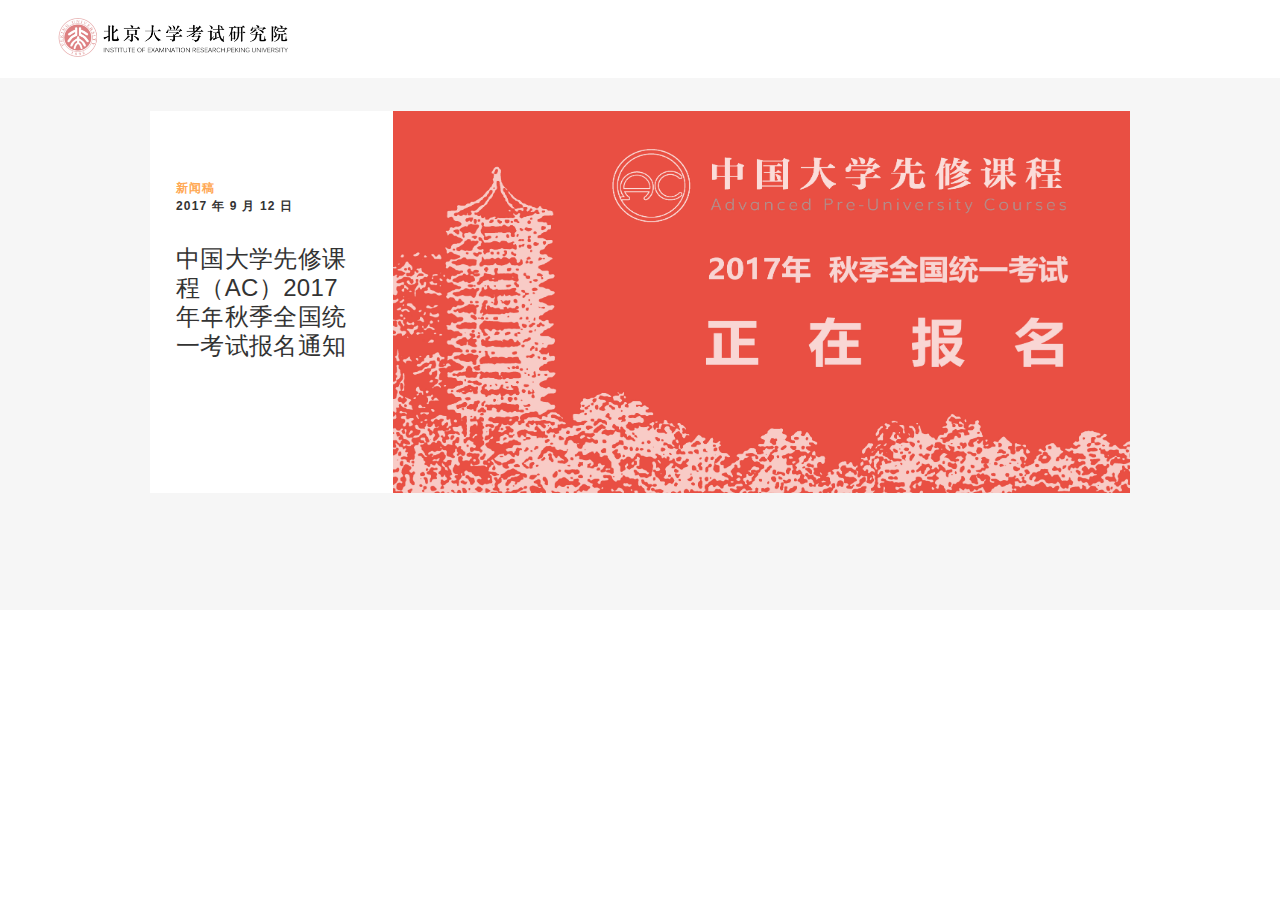
<file: news/newsroom.html>
<!DOCTYPE html>
<html>
<head>
    <script type="text/javascript" src="../jquery.min.js"></script>
    <script type="text/javascript" src="../act-base.min.js"></script>
    <meta charset="UTF-8" />
    <meta name="viewport" content="width=device-width, initial-scale=1" />
    <title>北京大学考试研究院</title>
    <link rel="stylesheet" href="../act.css" type="text/css" />
    <link rel="stylesheet" href="../style.css" type="text/css" media="all" />
    <link rel="stylesheet" href="../normalize.css" type="text/css" media="all" />
    <link rel="stylesheet" href="../style2.css" type="text/css" media="all" />
    <link rel="stylesheet" href="https://fonts.googleapis.com/css?family=Nunito%3A300" type="text/css" media="all" />
    <link rel="stylesheet" href="../frontend-builder-plugin-style.css" type="text/css" media="all" />
    <link rel="stylesheet" href="../dashicons.min.css" type="text/css" media="all" />
    <link rel="stylesheet" type="text/css" href="../Newsroom/ac-globalnav.built.css">
    <link rel="stylesheet" type="text/css" href="../Newsroom/ac-globalfooter.built.css">
    <link rel="stylesheet" type="text/css" href="../Newsroom/ac-localnav.built.css">
    <link rel="stylesheet" type="text/css" href="../Newsroom/localeswitcher.built.css">
    <link rel="stylesheet" href="../Newsroom/fonts" type="text/css" media="all">
    <link rel="stylesheet" href="../Newsroom/overview.built.css">
    <script src="../Newsroom/newsroom-head.built.js" type="text/javascript" charset="utf-8"></script>
    <script type="text/javascript" src="../Newsroom/ac-localnav.built.js"></script>


    <script>
        function show(id){
            var traget=document.getElementById(id);
            if(traget.style.display=="none") {
                traget.style.display="";
            }
            else{
                traget.style.display="none";
            }
        }
    </script>




    <style type="text/css" id="wp-custom-css">
        .themes  .et_pb_blurb {
            box-shadow: 0px 20px 150px #d6dee4;
            padding: 1.5em;
        }
    </style>
    <style>

        .page-id-3849 .content-listing .single-item {
            width: 22% !important;
            margin: 0% 1.5% 4% 1.5% !important;
        }

        .page-id-3849 .container {
            max-width: 1400px !important;
        }
    </style>
</head>
<body class="home page-template page-template-templates page-template-home page-template-templateshome-php page page-id-8 chrome et_monarch et-pb-theme-elevate et_divi_builder fixed-nav">
<div id="page" class="site">
    <a class="skip-link screen-reader-text" href="#content">Skip to content</a>
    <div class="bg-blue header-back"></div>
    <div id="mobile-sidebar">
        <div class="inner">
            <div class="display-table">
                <div class="display-cell">
                    <div class="container">
                        <nav id="mobile-navigation" class="animated mobile-navigation" role="navigation">

                        </nav>
                        <!-- #mobile-navigation -->
                    </div>
                    <!-- .container -->
                </div>
            </div>
        </div>
        <!-- .inner -->
    </div>
    <header id="masthead" class="bg-blue site-header" role="banner">
        <div class="container full-widthhhhh">
            <div class="row">
                <div class="four columns first site-logo">
                    <a href="../" rel="home" class="logo"> <img class="logo" src="../logo.png" alt="logo" /> </a>
                    <!-- .logo -->
                </div>
                <!-- .columns -->

                <!-- .columns -->



            </div>
            <!-- .row -->
        </div>
        <!-- .container -->
    </header>
    <!-- #masthead -->



    <br><br><br>


    <main id="main" class="main" role="main" style="all:initial">

        <section class="section section-tiles-grid active animated" data-analytics-activitymap-region-id="landing" data-component-list="FlexibleGrid">
            <div class="section-content">




                <div class="section-content-view-more">








                    <div class="landingtile component tile-theme-light tile-size-2 tile-type-fullimage">

                        <div class="component-content">
                            <div class="tile">

                                <div class="tile-content" data-component-list="ImageShareSheet">



                                    <a href="./news1.html" class="tile-link">


                                        <div class="tile-content-text">

                                            <div class="tile-content-eyebrow">

                                                <div class="category-eyebrow">
                                                    <span class="category-eyebrow__category category_release">新闻稿</span>
                                                    <span class="category-eyebrow__date">2017 年 9 月 12 日</span>
                                                </div>


                                            </div>



                                            <p class="tile-content-headline">中国大学先修课程（AC）2017年年秋季全国统一考试报名通知

                                            </p>

                                        </div>

                                    </a>




                                    <style type="text/css">
                                        .image-1 {
                                            background-image:url(../assets/ac-exam3.jpg);
                                            width: 747px;
                                            height: 394px;
                                            background-size: 747px 394px;
                                        }

                                        @media only screen and (-webkit-min-device-pixel-ratio: 1.5), only screen and (min-resolution: 1.5dppx), (-webkit-min-device-pixel-ratio: 1.5), (min-resolution: 144dpi) {
                                            .image-1 {
                                                background-image:url(../assets/ac-exam3.jpg);
                                                width: 530px;
                                                height: 282px;
                                                background-size: 530px 282px;
                                            }
                                        }
                                        @media only screen and (max-width: 1068px) {
                                            .image-1 {
                                                background-image:url(../assets/ac-exam3.jpg);
                                                width: 530px;
                                                height: 282px;
                                                background-size: 530px 282px;
                                            }
                                        }

                                        @media only screen and (max-width: 1068px) and (-webkit-min-device-pixel-ratio: 1.5), only screen and (max-width: 1068px) and (min-resolution: 144dpi), only screen and (max-width: 1068px) and (-webkit-min-device-pixel-ratio: 144), only screen and (max-width: 1068px) and (min-resolution: 144dppx) {
                                            .image-1{
                                                background-image:url(../assets/ac-exam3-ipad.jpg);
                                            }
                                        }    @media only screen and (max-width: 735px) {
                                            .image-1 {

                                                background-image:url(../assets/ac-exam3.jpg);
                                                width: 415px;
                                                height: 230px;
                                                background-size: 415px 230px;
                                            }
                                        }

                                        @media only screen and (max-width: 735px) and (-webkit-min-device-pixel-ratio: 1.5), only screen and (max-width: 735px) and (min-resolution: 144dpi), only screen and (max-width: 735px) and (-webkit-min-device-pixel-ratio: 144), only screen and (max-width: 735px) and (min-resolution: 144dppx) {
                                            .image-1 {
                                                background-image:url(../assets/ac-exam3.jpg);
                                            }
                                        }
                                    </style>

                                    <div class="image-1 image-asset"></div>



                                    <div class="sharesheet " data-clipboard-text="已复制到剪贴板">
                                        <div class="sharesheet-content">
                                            <div class="sharesheet-options-open"><button type="button" class="icon-share icon" aria-label="打开分享选项 iPhone 8 和 iPhone 8 Plus：新一代 iPhone" tabindex="0"></button>

                                            </div>
                                            <ul class="sharesheet-options" data-analytics-content="iPhone 8 和 iPhone 8 Plus：新一代 iPhone">




                                                <li class="social-option">



                                                    <button class="icon icon-mail social-icon" data-href="https://nr.apple.com/dE4h6C6H1B" data-title="iPhone 8 和 iPhone 8 Plus：新一代 iPhone - Apple" data-description="" data-analytics-title="Share via mail" aria-label="通过邮件分享 - iPhone 8 和 iPhone 8 Plus：新一代 iPhone" tabindex="-1" aria-hidden="true">
                                                    </button>
                                                </li>


                                                <li class="social-option">

                                                    <button class="icon icon-link social-icon" data-href="https://nr.apple.com/dE4h6C6H1B" data-analytics-title="Share via link" aria-label="分享链接 - iPhone 8 和 iPhone 8 Plus：新一代 iPhone" tabindex="-1" aria-hidden="true">
                                                    </button>

                                                </li>

                                            </ul>
                                            <div class="sharesheet-options-close">
                                                <button class="icon icon-close" title="close sharesheet" aria-label="close share"></button>
                                            </div>

                                            <div class="sharesheet-link-container" aria-hidden="true">
                                                <div class="sharesheet-link-content">


                                                    <input class="link-text" value="https://nr.apple.com/dE4h6C6H1B" tabindex="-1" readonly="" aria-hidden="true" disabled="disabled">

                                                    <button class="icon icon-close sharesheet-link-close" title="close" aria-label="close link" tabindex="-1" aria-hidden="true" role="button"></button>
                                                </div>
                                            </div>
                                        </div>
                                    </div>
                                </div>
                            </div>
                        </div>
                    </div>
















                    <div class="landingtile component tile-theme-light tile-size-2 tile-type-fullimage" data-analytics-activitymap-region-id="iPhone 8 和 iPhone 8 Plus：新一代 iPhone


" style="display: none">

                        <div class="component-content">
                            <div class="tile">

                                <div class="tile-content" data-component-list="ImageShareSheet">



                                    <a href="https://www.apple.com/cn/newsroom/2017/09/iphone-8-and-iphone-8-plus-a-new-generation-of-iphone/" class="tile-link">


                                        <div class="tile-content-text">

                                            <div class="tile-content-eyebrow">

                                                <div class="category-eyebrow">
                                                    <span class="category-eyebrow__category category_release">新闻稿</span>
                                                    <span class="category-eyebrow__date">2017 年 9 月 12 日</span>
                                                </div>


                                            </div>



                                            <p class="tile-content-headline">iPhone 8 和 iPhone 8 Plus：新一代 iPhone

                                            </p>

                                        </div>

                                    </a>




                                    <style type="text/css">
                                        .image-3 {
                                            background-image:url(https://www.apple.com/newsroom/images/product/iphone/standard/all-new-glass-iPhone8Plus-and-iPhone8_full.jpg.large.jpg);
                                            width: 747px;
                                            height: 394px;
                                            background-size: 747px 394px;
                                        }

                                        @media only screen and (-webkit-min-device-pixel-ratio: 1.5), only screen and (min-resolution: 1.5dppx), (-webkit-min-device-pixel-ratio: 1.5), (min-resolution: 144dpi) {
                                            .image-3 {
                                                background-image:url(https://www.apple.com/newsroom/images/product/iphone/standard/all-new-glass-iPhone8Plus-and-iPhone8_full.jpg.large_2x.jpg);
                                            }
                                        }
                                        @media only screen and (max-width: 1068px) {
                                            .image-3 {
                                                background-image:url(https://www.apple.com/newsroom/images/product/iphone/standard/all-new-glass-iPhone8Plus-and-iPhone8_full.jpg.medium.jpg);
                                                width: 530px;
                                                height: 282px;
                                                background-size: 530px 282px;
                                            }
                                        }

                                        @media only screen and (max-width: 1068px) and (-webkit-min-device-pixel-ratio: 1.5), only screen and (max-width: 1068px) and (min-resolution: 144dpi), only screen and (max-width: 1068px) and (-webkit-min-device-pixel-ratio: 144), only screen and (max-width: 1068px) and (min-resolution: 144dppx) {
                                            .image-3{
                                                background-image:url(https://www.apple.com/newsroom/images/product/iphone/standard/all-new-glass-iPhone8Plus-and-iPhone8_full.jpg.medium_2x.jpg);
                                            }
                                        }    @media only screen and (max-width: 735px) {
                                            .image-3 {

                                                background-image:url(https://www.apple.com/newsroom/images/product/iphone/standard/all-new-glass-iPhone8Plus-and-iPhone8_full.jpg.small.jpg);
                                                width: 415px;
                                                height: 170px;
                                                background-size: 415px 170px;
                                            }
                                        }

                                        @media only screen and (max-width: 735px) and (-webkit-min-device-pixel-ratio: 1.5), only screen and (max-width: 735px) and (min-resolution: 144dpi), only screen and (max-width: 735px) and (-webkit-min-device-pixel-ratio: 144), only screen and (max-width: 735px) and (min-resolution: 144dppx) {
                                            .image-3 {
                                                background-image:url(https://www.apple.com/newsroom/images/product/iphone/standard/all-new-glass-iPhone8Plus-and-iPhone8_full.jpg.small_2x.jpg);
                                            }
                                        }
                                    </style>

                                    <div class="image-3 image-asset"></div>



                                    <div class="sharesheet " data-clipboard-text="已复制到剪贴板">
                                        <div class="sharesheet-content">
                                            <div class="sharesheet-options-open"><button type="button" class="icon-share icon" aria-label="打开分享选项 iPhone 8 和 iPhone 8 Plus：新一代 iPhone" tabindex="0"></button>

                                            </div>
                                            <ul class="sharesheet-options" data-analytics-content="iPhone 8 和 iPhone 8 Plus：新一代 iPhone">




                                                <li class="social-option">



                                                    <button class="icon icon-mail social-icon" data-href="https://nr.apple.com/dE4h6C6H1B" data-title="iPhone 8 和 iPhone 8 Plus：新一代 iPhone - Apple" data-description="" data-analytics-title="Share via mail" aria-label="通过邮件分享 - iPhone 8 和 iPhone 8 Plus：新一代 iPhone" tabindex="-1" aria-hidden="true">
                                                    </button>
                                                </li>


                                                <li class="social-option">

                                                    <button class="icon icon-link social-icon" data-href="https://nr.apple.com/dE4h6C6H1B" data-analytics-title="Share via link" aria-label="分享链接 - iPhone 8 和 iPhone 8 Plus：新一代 iPhone" tabindex="-1" aria-hidden="true">
                                                    </button>

                                                </li>

                                            </ul>
                                            <div class="sharesheet-options-close">
                                                <button class="icon icon-close" title="close sharesheet" aria-label="close share"></button>
                                            </div>

                                            <div class="sharesheet-link-container" aria-hidden="true">
                                                <div class="sharesheet-link-content">


                                                    <input class="link-text" value="https://nr.apple.com/dE4h6C6H1B" tabindex="-1" readonly="" aria-hidden="true" disabled="disabled">

                                                    <button class="icon icon-close sharesheet-link-close" title="close" aria-label="close link" tabindex="-1" aria-hidden="true" role="button"></button>
                                                </div>
                                            </div>
                                        </div>
                                    </div>
                                </div>
                            </div>
                        </div>
                    </div>













                </div>



            </div>
        </section>
    </main>






    <script type="text/javascript" src="../plugins.js"></script>
    <script type="text/javascript" src="../scripts.js"></script>
    <script type="text/javascript" src="../Newsroom/localeswitcher.built.js"></script>
    <script src="../Newsroom/overview.built.js" type="text/javascript" charset="utf-8"></script>
</body>
</html>
</file>
<file: style2.css>
.post .entry-content h2 {
    color: #9dcf83;
    font-weight: 700 !important;
    font-size: 1.5em;
}
.post .entry-content h2::after {
    background: var(--pkured);
    display: block;
    content: '';
    height: 6px;
    margin-bottom: 15px;
    margin-top: 15px;
    width: 40px;
}
/*------------------------------------------------------------------------------------------------------------------------------------------------------------------------------------------
HUBSPOT CTA
------------------------------------------------------------------------------------------------------------------------------------------------------------------------------------------*/


.global-hubspot-form-parent {
    background-size: initial;
    background-repeat: repeat;
    background-image: url(https://elevate360.com.au/wp-content/uploads/2016/03/pattern-3.png);
}
.global-hubspot-form-container {
    max-width: 1000px;
    margin: 0 auto;
    padding: 81px 0;
}
.global-hubspot-form-text h2 {
    text-align: center;
    font-size: 3em;
}
.global-hubspot-form-text p {
    text-align: center;
    max-width: 650px;
    margin: 0 auto 2.2rem;
}
.global-hubspot-form {
	max-width: 540px;
	margin: 0 auto;
}
.global-hubspot-form input {
    border: 1px solid #bbb;
    border-radius: 5px;
    background-color: #fff;
    color: #4e4e4e;
    font-size: 20px;
    margin-top: .5em;
    margin-bottom: 1em;
    padding: 10px;
    height: auto;
    width: 100%;
}
/*------------------------------------------------------------------------------------------------------------------------------------------------------------------------------------------
# SEO Landing Page Styles
------------------------------------------------------------------------------------------------------------------------------------------------------------------------------------------*/


.page-id-5244 .site-footer, .page-id-5190 .site-footer, .page-id-5244 .site-header, .page-id-5244 .entry-header, .page-id-5190 .site-header, .page-id-5190 .entry-header {
	display:none
}
.page-id-5244 #et_builder_outer_content  h2, .page-id-5190 #et_builder_outer_content  h2 {
    text-transform: uppercase;
    font-weight: 700;
    font-size: 2.25em;
    max-width: 550px;
    margin: 0 auto !important;
	padding-bottom: .75em;
}
.page-id-5244 #et_builder_outer_content p, .page-id-5190 #et_builder_outer_content p {
    color: #aeaeae !important;
    font-size: 1.5em;
    line-height: 1.25em;
    max-width: 550px;
    margin: 0 auto !important;
	padding-bottom: 2em;
}
.page-id-5190  #et_builder_outer_content p a {
    color: #fff !important;
    padding: 10px 40px;
	font-weight: 700;
    border-radius: 5px;
    cursor: pointer;
	background: rgba(93,138,216,1);
	transition: all 250ms ease-in-out !important;
}
.page-id-5190  #et_builder_outer_content p a.phone-button {
    color:rgba(93,138,216,1) !important;
    padding: 10px 40px;
    border-radius: 5px;
    cursor: pointer;
	background: rgba(75,120,196,0);
	transition: all 250ms ease-in-out !important;
}
.page-id-5190  #et_builder_outer_content p a.phone-button:hover {
    color:rgba(93,138,216,1) !important;
	background: rgba(75,120,196,.1);
	transition: all 250ms ease-in-out !important;
}
.page-id-5190  #et_builder_outer_content p a:hover {
	background: rgba(75,120,196,1);
	transition: all 250ms ease-in-out !important;
}
.page-id-5190  #et_builder_outer_content .et_pb_row {
    padding: 4% 0 !important;
    border-bottom: 1px solid #dfe8f7;
}
.page-id-5244 #et_builder_outer_content .seo-header, .page-id-5190 #et_builder_outer_content .seo-header {
	padding: 2% 0 !important
}
.page-id-5190 .stripe-orig {
display: none;
}
.page-id-5190 .small_stripe {
    margin-top: 15% !Important;
}
#et_builder_outer_content .payment-success {
    background-color: #dfe8f7;
    max-width: 650px;
    padding: 2em 1em;
    margin: 0 auto;
    border-radius: 5px;
}

@media only screen and ( max-width: 479px ) {
    .page-id-5190  #et_builder_outer_content > div > div.et_pb_section.et_pb_section_0.et_section_regular.et_section_transparent > div > div.et_pb_column.et_pb_column_1_4.et_pb_column_0 {
    margin-bottom: 1em;
	}
    .page-id-5190 .site-content {
    padding-top: 0 !important;
	}
    .page-id-5190 #et_builder_outer_content h2 {
    text-align: center !important;
    font-size: 1.5em;
	}
	.page-id-5190 .small_stripe {
	    margin-top: 0% !Important;
	}
	.page-id-5190 #et_builder_outer_content p {
	    font-size: 1.25em;
	    text-align: center !important;
	    }
	.page-id-5190  #et_builder_outer_content .et_pb_row {
    padding: 50px 0 !important;
	}
}
#post-4949 > div {
    padding-bottom: 140px;
}
/*--------------------------------------------------------------
# OUR WORK (NEW)
--------------------------------------------------------------*/
#et_builder_outer_content .portfolio-agg {
    width: 1080px;
    margin: 0 auto !Important;
}
#et_builder_outer_content a.fr-one {
    background-image: url(https://elevate360.com.au/wp-content/uploads/2017/08/bcc.jpg) !Important;
}
#et_builder_outer_content a.fr-one,
#et_builder_outer_content a.fr-two, 
#et_builder_outer_content a.fr-thr,
#et_builder_outer_content a.fr-fou {
    margin: 0 auto;
    display: block;
    height: 600px;
    width: 520px;
    background-image: url(https://elevate360.com.au/wp-content/uploads/2017/08/ycc-header.jpg);
    background-size: cover;
}
#et_builder_outer_content a.fr-one:hover,
#et_builder_outer_content a.fr-two:hover, 
#et_builder_outer_content a.fr-thr:hover,
#et_builder_outer_content a.fr-fou:hover {

}
.left-frame div, .right-frame div {
	text-align: center;
}

#et_builder_outer_content .left-frame, #et_builder_outer_content .right-frame {
	width: 50%;
    float: left;
}

#et_builder_outer_content .our-work-lead, #et_builder_outer_content .our-work-lead .et_pb_row {
    height: 800px;
}
#et_builder_outer_content .desktop-text {
    max-width: 450px;
    position: absolute;
    left: 15em;
    bottom: 18em;
}
#et_builder_outer_content .desktop-text h2{
    font-weight: 700;
    font-size: 3em;
}
#et_builder_outer_content .full-site-blurb {
    position: relative;
    top: 20em;
}
#et_builder_outer_content .full-site-blurb .et_pb_promo_description {
    padding-bottom: 20px;
    position: relative;
    max-width: 391px;
    margin: 0 auto;
}
#et_builder_outer_content .desktop-mockup {
    position: absolute;
    bottom: 4em;
    left: 10em;
}

#et_builder_outer_content .work-what .et_pb_blurb {
    border-radius: 10px;
    box-shadow: 0px 20px 150px rgba(214, 222, 228, 0.5);
}
#et_builder_outer_content .work-what .et_pb_blurb_content {
    padding: 1.25em;
}
#et_builder_outer_content .ycc-foot {
	height: 600px
}
#et_builder_outer_content .full-site img,
#et_builder_outer_content .full-site img:hover {
    box-shadow: 0px 20px 150px rgba(214, 222, 228, 1) !important;
    border-radius: 10px;
}
@media only screen and ( max-width: 1405px ) { 
    #et_builder_outer_content .desktop-mockup {
    	position: absolute;
    	bottom: 4em;
    	left: 3em;
	}
}

@media only screen and ( max-width: 1245px ) { 
	#et_builder_outer_content .desktop-text {
    	max-width: 450px;
    	position: absolute;
    	left: 4em;
    	bottom: 18em;
	}
	#et_builder_outer_content .desktop-mockup {
	    left: 0em;
	}
}
@media only screen and (max-width: 980px) {
	#et_builder_outer_content .desktop-text {
    	max-width: 650px;
    	position: initial;
    	margin: 0 auto;
	}
	#et_builder_outer_content .desktop-mockup {
    	position: initial;
		}
	#et_builder_outer_content .full-site-blurb {
   		position: initial;
	}
	#et_builder_outer_content .full-site-blurb .et_pb_promo_description {
    	max-width: 650px;
    	padding-top: 2em;
	}
	#et_builder_outer_content .our-work-lead{
    	padding-top: 180px;
	}
}
@media only screen and ( max-width: 414px ) { 
	.global-hubspot-form-container {
    	max-width: 1000px;
    	margin: 0 auto;
    	padding: 81px 25px;
	}
}

/*--------------------------------------------------------------
# New Posts Styles
--------------------------------------------------------------*/
.cf-profile-img img {
margin: auto;
}
.simpay-payment-btn {
    border-radius: 50px;
    width: 80%;
}
#simpay-5478-payment-button {
    background-color: #f4b400 !important;
}

#simpay-5481-payment-button {
    background-color: #0e9d57 !important;
}

#simpay-5482-payment-button {
    background-color: #4fc3f7 !important;
}


.single-post .hero {
    padding-top: 150px;
    padding-bottom: 130px;
	margin-bottom: -190px;
}

.post .entry-content {
    padding: 3em;
    background-color: #fff;
    box-shadow: 0 8px 17px 0 rgba(0,0,0,.2), 0 6px 20px 0 rgba(0,0,0,.19);
}
.cta5122 {
    margin-top: 100px;
    margin-bottom: 100px;
    }
/*--------------------------------------------------------------
# Admin
--------------------------------------------------------------*/
.hs-form label {
    font-family: 'Nunito', Helvetica, Arial, sans-serif;
    text-transform: uppercase;
    font-weight: 700 !important;
    font-size: 14px;
}
.hs-form-required {
    color: rgba(255, 0, 0, 0.63) !important;
    padding: 0 4px !important;
}
.hs_submit .actions {
	text-align: center !important;
}
.hs_submit .actions input[type="submit"] {
    width: 90% !important;
    margin-top: .5em;
    margin-bottom: 1em !important;
    max-width: 250px;
    border-radius: 50px !important;
    color: #ffffff !important;
    background-color: #9dcf83 !important;
    border: 0px !important;
    text-align: center !important;
    padding: 10px !important;
    transition: all 250ms ease-out !important;
}
.hs_submit .actions input[type="submit"]:hover {
    background-color:  rgba(157, 207, 131, 0.75) !important;
    transition: all 250ms ease-out !important;
}
.et_divi_builder #et_builder_outer_content .et_pb_code ul {
	margin-top: 0px !important;
    margin-left: 0px !important;
}

.hs-error-msgs li label  {
    color: rgba(255, 0, 0, 0.74) !important;
    text-transform: lowercase;
    font-family: 'Nunito', Helvetica, Arial, sans-serif;
}

#post-25 .entry-header {
	display: none
}
.page-id-25 #main > div {
    padding-top: 100px;
}
.et_divi_builder #et_builder_outer_content .et_pb_module input[type=text], .et_divi_builder #et_builder_outer_content .et_pb_module input[type=textarea], #et_builder_outer_content textarea, .et_divi_builder #et_builder_outer_content .et_pb_module input[type=text],.et_divi_builder #et_builder_outer_content .et_pb_module input[type=password], .et_divi_builder #et_builder_outer_content .et_pb_module input[type=tel], .et_divi_builder #et_builder_outer_content .et_pb_module input[type=email], .et_divi_builder #et_builder_outer_content .et_pb_module input.text, .et_divi_builder #et_builder_outer_content .et_pb_module input.title, .et_divi_builder #et_builder_outer_content .et_pb_module input textarea, .et_divi_builder #et_builder_outer_content .et_pb_module input select {
	border: 1px solid #bbb !important;
    border-radius: 5px !important;
    background-color: #fff !important;
    color: #4e4e4e;
    font-size: 20px;
    margin-top: .5em;
    margin-bottom: 1em !important;
    padding: 10px !important;
    height: auto;
    width: 100% !important;
}
#et_builder_outer_content textarea {
	height: 160px;
	margin-top: .5em !important;
}
.hub_me {
    overflow: hidden;
    width: 100%;
    max-width: 900px;
    background-color: #ff6666;
    padding: 2em 2em 3em 2em;
    margin: 0 auto;
    border-radius: 20px;
    margin-bottom: 3em;
    text-align: center;
}
.hbspt-form {
    margin-top: 1.5em;
}
.hub_me h4 {
    margin: .5em 0;
    text-align: center;
	color: #fff;
}
.hub_me .input {
    width: 60%;
    margin: 0 5%;
    float: left;
}
.hub_me input {
    text-align: left;
	border: 1px solid #bbb !important;
    border-radius: 5px !important;
    background-color: #fff !important;
    color: #4e4e4e;
    font-size: 20px;
    margin-top: .5em;
    margin-bottom: 1em !important;
    padding: 10px !important;
    height: auto;
    width: 100% !important;
}
 .hub_me .hs_submit {
    position: relative;
    width: 30%;
    float: right;
}
body.logged-in .site-header {
    height: 80px;
    position: absolute;
    top: 32px;
    width: 100%;
    z-index: 999;
    transition: all 250ms ease-out;
}
#input_14_1, #input_14_2, #input_14_3, #input_14_5 {
    border: 1px solid #bbb !important;
    border-radius: 10px !important;
    margin-bottom: 1em !important;
}
#input_14_5 {
    padding: 5px 12px !important;
    color: #575757 !important;
}

/*--------------------------------------------------------------
# Admin
--------------------------------------------------------------*/
#et_builder_outer_content .project-item {
    background-color: #fff;
    border-radius: 5px;
    box-shadow: 0px 20px 150px #d6dee4;
    padding: 40px 0 0 80px !important;
    margin-bottom: 80px !important;
}
.et_divi_builder #et_builder_outer_content .project-blurb .et_pb_button.et_pb_module {
    padding: 1em 3em !important;
    box-shadow: 0px 20px 150px #d6dee4;
}
.et_divi_builder #et_builder_outer_content .project-blurb .et_pb_button.et_pb_module:hover {
    padding: 1em 3em !important;
    background: #ff6666 !important;
}
#et_builder_outer_content .project-item .et_pb_main_blurb_image {
    text-align: left !important;
}
#et_builder_outer_content .project-item .et_pb_main_blurb_image img {
    max-height: 80px;
}
#et_builder_outer_content .project-item .et_pb_image img {
    border-radius: 0 5px 0 0;
}
#et_builder_outer_content .project-item .et_pb_blurb_container h4 {
    font-weight: 700;
    font-size: 2em;
}
.et_divi_builder #et_builder_outer_content .project-blurb .et_pb_main_blurb_image {
    margin-bottom: 10px;
}
.et_divi_builder #et_builder_outer_content #main-area:before {
    content: '';
    -webkit-transform: skew(0, -7deg);
    transform: skew(0, -7deg);
    position: absolute;
    left: 0;
    right: 0;
    top: 30px;
    height: 100%;
    background: rgba(204, 204, 204, 0.1);
}
.et_divi_builder #et_builder_outer_content #main-area2:before {
    content: '';
    -webkit-transform: skew(0, -7deg);
    transform: skew(0, -7deg);
    position: absolute;
    left: 0;
    right: 0;
    top: 300px;
    height: 100%;
    background: rgba(204, 204, 204, 0.1);
}

/*--------------------------------------------------------------
# General
--------------------------------------------------------------*/
*,
*:before,
*:after {
	-webkit-box-sizing: border-box;
	-moz-box-sizing: border-box;
	box-sizing: border-box;
}

::-moz-selection {
    background: var(--pkured);
	color: #fff;
    text-shadow: none;
}
::-webkit-selection{
	background: var(--pkured);
	color: #fff;
}
::selection {
    background: #ff9933;
	color: #fff;
    text-shadow: none;
}






html {
	font-size: 62.5%;
	height: 100%;
}

b, strong{
	font-size: 500;
}

body {
	max-height: 100%;
	background: #ffffff;
	color: #000000;
	font-size: 1.6rem;
	font-weight: 400;
	font-family: 'Nunito', Helvetica, Arial, sans-serif;
	-webkit-font-smoothing: antialiased;
	-moz-osx-font-smoothing: grayscale;
}

.fr { float: right; }
.fl { float: left; }
.cr { clear: right; }
.cl { clear: left; }
.clr { clear: both; }
.clearfix:before,
.clearfix:after {
    content: " ";
    display: table;
}
.clearfix:after {
    clear: both;
}

.display-table {
	display: table;
	width: 100%;
	height: 100%;
}
.display-cell {
	display: table-cell;
	vertical-align: middle;
	float: none !important;
}
.display-cell.top {
	vertical-align: top;
}
.display-cell.bottom {
	vertical-align: bottom;
}

.center {
	text-align: center;
}
img.center,
.center img {
	margin: 0 auto;
}

.hidden {
	display: none;
}

.bg-blue {
	background: #FFFFFF;
	color: black;
}
.bg-dark-blue {
	background: var(--pkured);
	color: black;
}
.bg-light-blue {
	background: #a5d6f6;
}
.bg-green {
	background: #9cd782;
	color: black;
}
.bg-light-green {
	background: #D6EECA;
}
.bg-yellow {
	background: #fff8b7;
}
.bg-red {
	background: #E87972;
	color: black;
}
.bg-orange {
	background: #F7C161;
	color: black;
}

.blue {
	color: var(--pkured);
}
.light-blue {
	color: #ff6666;
}

@media only screen and (max-width: 549px) {
	
	.display-table {
		display: block;
	}
	.display-cell {
		display: block;
	}
}


/*--------------------------------------------------------------
# Typography
--------------------------------------------------------------*/
a {
	color: var(--pkured);
	-webkit-transition: all 0.3s ease-out;
	transition: all 0.3s ease-out;
	text-decoration: none;
	outline: 0;
}
/* a:visited {
	color: var(--pkured);
} */
a:hover,
a:focus,
a:active {
	color: var(--pkured);
	text-decoration: underline;
}
.bg-blue a,
.bg-dark-blue a,
.bg-green a,
.bg-red a,
.bg-orange a {
	
}

h1, .h1, h2, .h2, h3, h4, h5, h6 {
	margin: 1.1rem 0;
	clear: both;
	font-weight: 300;
	letter-spacing: -0.25px;
    line-height: 1.3;
}
h1,
.h1 {
	font-size: 3.0rem;
	text-transform: uppercase;
}
h2,
.h2 {
	font-size: 2.5rem;
}
h3 {
	font-size: 2.4rem;
}
h4 {
	font-size: 2.4rem;
}
h5 {
	font-size: 2.2rem;
}
h6 {
	font-size: 2.2rem;
}

p {
	line-height: 1.55em;
	font-size: 2.0rem;
	margin-bottom: 2.2rem;
	letter-spacing: -0.1px;
}

h1.thick, h2.thick, h3.thick, h4.thick, h5.thick, h6.thick{
	font-weight: 400;
}


ul,
ol {
	margin: 0 0 3rem 0;
	text-align: left;
	line-height: 1.5em;
	font-size: 1.8rem;
}

ul {
	list-style: disc;
}
ol {
	list-style: decimal;
}
li {
	margin-bottom: 0.5rem;
}
li > ul,
li > ol {
	margin-bottom: 0;
	margin-left: 0.5rem;
}

img {
	height: auto;
	max-width: 100%;
	display: block;
}
iframe {
	max-width: 100%;
	display: block;
}

hr {
	background-color: black;
	border: 0;
	height: 1px;
	margin: 1.5rem 0;
}

small {
	font-size: 75%;
}

big {
	font-size: 125%;
}

blockquote,
q {
	margin: 0;
	quotes: none;
}

blockquote p, 
q p{
	font-size: 2.6rem!important;
    font-style: italic;
    padding: 25px 50px;
    color: #666!important;
    background: #efefef;
    line-height: 1.5!important;
    display: block;
}
/*removes first letter styling in side blockquotes*/
blockquote p:first-letter,
q p:first-letter{
	font-size: inherit!important;
    float: none!important;
    font-weight: inherit!important;
    line-height: inherit!important;
    margin: initial!important;
}



dfn,
cite,
em,
i {
	font-style: italic;
}

address {
	margin: 0 0 1.5em;
}

pre {
	background: #eee;
	font-family: "Courier 10 Pitch", Courier, monospace;
	font-size: 15px;
	font-size: 0.9375rem;
	line-height: 1.6;
	margin-bottom: 1.6em;
	max-width: 100%;
	overflow: auto;
	padding: 1.6em;
}

code,
kbd,
tt,
var {
	padding: .2rem .5rem;
	margin: 0 .2rem;
	font-size: 90%;
	black-space: nowrap;
	background: #F1F1F1;
	border: 1px solid #E1E1E1;
	border-radius: 4px;
	background-clip: padding-box;
}
pre > code {
	display: block;
	padding: 1rem 1.5rem;
	black-space: pre;
}

abbr,
acronym {
	border-bottom: 1px dotted #666;
	cursor: help;
}

mark,
ins {
	background: #fff9c0;
	text-decoration: none;
}

dt {
	font-weight: normal;
}

dd {
	margin: 0 1.5em 1.5em;
}

@media only screen and (max-width: 549px) {
	h1, .h1, h2, .h2, h3, h4, h5, h6 {
		margin: 0 0 2rem;
	}
	h1,
	.h1 {
		font-size: 4rem;
	}
	h2,
	.h2 {
		font-size: 2.5rem;
		margin-top: 2rem;
	}
	h3 {
		font-size: 2.5rem;
	}
	h4 {
		font-size: 2rem;
		margin-bottom: 2rem;
	}
	h5 {
		font-size: 2rem;
	}

	p {
		margin: 0 0 2rem;
	}

	ul,
	ol {
		margin: 0 0 2rem 0;
		display: inline-block;
	}
}


/*--------------------------------------------------------------
# Tables
--------------------------------------------------------------*/
table {
	margin: 0 0 3rem;
	width: 100%;
}
tbody tr:nth-of-type(odd) {
    background-color: #f9f9f9;
}
th,
td {
	padding: 5px;
	text-align: left;
	border-bottom: 1px solid #E1E1E1;
}
th {
	line-height: 1;
}


/*--------------------------------------------------------------
# Buttons
--------------------------------------------------------------*/
.button,
button,
input[type="submit"],
input[type="reset"],
input[type="button"] {
	display: inline-block;
	padding: 12px 20px;
	color: white !important;
	text-align: center;
	font-size: 2.0rem;
	font-weight: 500;
	line-height: normal;
	text-decoration: none !important;
	black-space: nowrap;
	background-color: var(--pkured);
	border-radius: 20px;
	background-clip: padding-box;
	border: none;
	cursor: pointer;
	outline: 0;
	margin: 0 0 12px;
	max-width: 100%;
}
.button:hover,
button:hover,
input[type="submit"]:hover,
input[type="reset"]:hover,
input[type="button"]:hover,
.button:focus,
button:focus,
input[type="submit"]:focus,
input[type="reset"]:focus,
input[type="button"]:focus {
	
}

.button.button-primary,
button.button-primary,
input[type="submit"].button-primary,
input[type="reset"].button-primary,
input[type="button"].button-primary {
	background: #E87972;
}

.ninja-forms-cont input[type="submit"] {
	background: #E87972 url(img/contact-heart.png) no-repeat center center;
	background-size: 34px 32px;
	width: 195px;
	height: 66px;
	color: transparent !important;
    border-radius: 50px;
    background-clip: padding-box;
    margin: 0;
    display: block;
}
@media  (-webkit-min-device-pixel-ratio: 1.5), (min-resolution: 144dpi) { 
	.ninja-forms-cont input[type="submit"] {
		background-image: url(img/contact-heart@2x.png);
	}
}

.ninja-forms-cont #nf_processing_1 input[type="submit"],
.ninja-forms-cont #nf_processing_6 input[type="submit"] {
	background-image: none;
    color: black !important;
}
.contact-bottom .ninja-forms-cont input[type="submit"] {
	height: 56px;
	float: right;
}
.contact-bottom .ninja-forms-cont #nf_submit_1:before {
	content: "We'd love to hear from you";
	display: block;
	float: left;
    font-size: 1.5rem;
    line-height: 5.6rem;
    font-weight: bold;
}
.ninja-forms-cont input[type="submit"]:hover,
.ninja-forms-cont input[type="submit"]:focus {
    -webkit-animation-name: pulse;
    animation-name: pulse;
}

@media only screen and (min-width: 768px) and (max-width: 1139px) {
	.contact-bottom .ninja-forms-cont #nf_submit_1:before {
		content: none;
	}
}
@media only screen and (max-width: 599px) {
	.contact-bottom .ninja-forms-cont input[type="submit"] {
		float: none;
		width: 100%;
	}
	.contact-bottom .ninja-forms-cont #nf_submit_1:before {
		float: none;
		line-height: 2;
	}
}
@media only screen and (max-width: 549px) {
	.ninja-forms-cont input[type="submit"] {
		margin: 0 auto;
	}
}

/*
input[type="email"],
input[type="number"],
input[type="search"],
input[type="text"],
input[type="tel"],
input[type="url"],
input[type="password"],
textarea,
select {
	color: #385c75;
	padding: 6px 20px;
	background: black;
	border: 1px solid #bcbec0;
	border-radius: 50px;
	background-clip: padding-box;
	box-shadow: none;
	width: 100% !important;
	-webkit-appearance: none;
	-moz-appearance: none;
	appearance: none;
    -webkit-box-sizing: border-box;
    -moz-box-sizing: border-box;
    box-sizing: border-box;
    color: #333;
}
select {
	-webkit-appearance: initial;
	-moz-appearance: initial;
	appearance: initial;
}
textarea {
    min-height: 142px;
    border-radius: 30px;
    margin-bottom: 22px !important;
    color: #a1a1a1;
}
textarea:focus {
	color: #385c75;
}
input[type="email"]:focus,
input[type="number"]:focus,
input[type="search"]:focus,
input[type="text"]:focus,
input[type="tel"]:focus,
input[type="url"]:focus,
input[type="password"]:focus,
textarea:focus,
select:focus {
	outline: 0;
}
input[type=submit] {
    background-clip: padding-box;
    
}

label,
legend {
	display: block;
	margin-bottom: .5rem;
	font-weight: normal !important;
}
fieldset {
	padding: 0;
	border-width: 0;
}
input[type="checkbox"],
input[type="radio"] {
	display: inline;
}
*/
@media only screen and (max-width: 549px) {
	.contact-bottom .ninja-forms-cont {
		margin-top: 25px;
	}
}


/*--------------------------------------------------------------
# Grid
--------------------------------------------------------------*/
.container {
	position: relative;
	width: 100%;
	max-width: 1440px;
	margin: 0 auto;
	padding: 10px 15px;
	box-sizing: border-box;
}
.container.full-width {
	max-width: 100%;
}
.container.intro {
	max-width: 768px;
	overflow: hidden;
}
.column,
.columns {
	width: 100%;
	float: left;
	box-sizing: border-box;
}
.column.empty,
.columns.empty {
	display: none;
}
.reverse .column,
.reverse .columns {
	float: right;
}
.container:after,
.row:after {
	content: "";
	display: table;
	clear: both;
}

/* For devices larger than 550px */
@media only screen and (min-width: 550px) {
	.column,
	.columns {
    	margin-left: 1.6%;
    }
    .column.empty,
	.columns.empty {
		height: 1px;
		display: block;
	}
    .reverse .column,
	.reverse .columns {
		margin-left: 0;
		margin-right: 1.6%;
	}
	.column.display-cell,
	.columns.display-cell {
		margin-left: 0;
		padding-left: 1.6%;
	}
	.column:first-child,
	.columns:first-child,
	.column.first,
	.columns.first {
	    margin-left: 0;
	}
	.reverse .column:first-child,
	.reverse .columns:first-child,
	.reverse .column.first,
	.reverse .columns.first {
		margin-right: 0;
	}
	.column.display-cell:first-child,
	.columns.display-cell:first-child,
	.column.display-cell.first,
	.columns.display-cell.first {
		padding-left: 0;
	}

	.one.column,
	.one.columns                    { width: 6.866%; }
	.two.columns                    { width: 15.33%; }
	.three.columns                  { width: 23.8%; }
	.four.columns                   { width: 32.26%; }
	.five.columns                   { width: 40.73%; }
	.six.columns                    { width: 49.2%; }
	.seven.columns                  { width: 57.66%; }
	.eight.columns                  { width: 66.13%; }
	.nine.columns                   { width: 74.6%; }
	.ten.columns                    { width: 83.06%; }
	.eleven.columns                 { width: 91.53%; }
	.twelve.columns                 { width: 100%; margin-left: 0; }

	.one-fifth.column               { width: 18.72%; }

	.one-third.column               { width: 32.26%; }
	.two-thirds.column              { width: 66.13%; }

	.one-half.column                { width: 49.2%; }
}


/* 
 *  Owl Carousel - Animate Plugin
 */
.owl-carousel .owl-animated-in {
  z-index: 0;
}
.owl-carousel .owl-animated-out {
  z-index: 1;
}

/* 
 * 	Owl Carousel - Auto Height Plugin
 */
.owl-height {
  -webkit-transition: height 500ms ease-in-out;
  -moz-transition: height 500ms ease-in-out;
  -ms-transition: height 500ms ease-in-out;
  -o-transition: height 500ms ease-in-out;
  transition: height 500ms ease-in-out;
}

/* 
 *  Core Owl Carousel CSS File
 */
.owl-carousel {
  display: none;
  width: 100%;
  -webkit-tap-highlight-color: transparent;
  /* position relative and z-index fix webkit rendering fonts issue */
  position: relative;
  z-index: 1;
}
.owl-carousel .owl-stage {
  position: relative;
  -ms-touch-action: pan-Y;
}
.owl-carousel .owl-stage:after {
  content: ".";
  display: block;
  clear: both;
  visibility: hidden;
  line-height: 0;
  height: 0;
}
.owl-carousel .owl-stage-outer {
  position: relative;
  overflow: hidden;
  /* fix for flashing background */
  -webkit-transform: translate3d(0px, 0px, 0px);
}
.owl-carousel .owl-controls .owl-nav .owl-prev,
.owl-carousel .owl-controls .owl-nav .owl-next,
.owl-carousel .owl-controls .owl-dot {
  cursor: pointer;
  cursor: hand;
  -webkit-user-select: none;
  -khtml-user-select: none;
  -moz-user-select: none;
  -ms-user-select: none;
  user-select: none;
}
.owl-carousel.owl-loaded {
  display: block;
}
.owl-carousel.owl-loading {
  opacity: 0;
  display: block;
}
.owl-carousel.owl-hidden {
  opacity: 0;
}
.owl-carousel .owl-refresh .owl-item {
  display: none;
}
.owl-carousel .owl-item {
  position: relative;
  min-height: 1px;
  float: left;
  -webkit-backface-visibility: hidden;
  -webkit-tap-highlight-color: transparent;
  -webkit-touch-callout: none;
  -webkit-user-select: none;
  -moz-user-select: none;
  -ms-user-select: none;
  user-select: none;
}
.owl-carousel .owl-item img {
  display: block;
  width: 100%;
  -webkit-transform-style: preserve-3d;
}
.owl-carousel.owl-text-select-on .owl-item {
  -webkit-user-select: auto;
  -moz-user-select: auto;
  -ms-user-select: auto;
  user-select: auto;
}
.owl-carousel .owl-grab {
  cursor: move;
  cursor: -webkit-grab;
  cursor: -o-grab;
  cursor: -ms-grab;
  cursor: grab;
}
.owl-carousel.owl-rtl {
  direction: rtl;
}
.owl-carousel.owl-rtl .owl-item {
  float: right;
}

/* No Js */
.no-js .owl-carousel {
  display: block;
}

/* 
 * 	Owl Carousel - Lazy Load Plugin
 */
.owl-carousel .owl-item .owl-lazy {
  opacity: 0;
  -webkit-transition: opacity 400ms ease;
  -moz-transition: opacity 400ms ease;
  -ms-transition: opacity 400ms ease;
  -o-transition: opacity 400ms ease;
  transition: opacity 400ms ease;
}
.owl-carousel .owl-item img {
  transform-style: preserve-3d;
}

/* 
 * 	Owl Carousel - Video Plugin
 */
.owl-carousel .owl-video-wrapper {
  position: relative;
  height: 100%;
  background: #000;
}
.owl-carousel .owl-video-play-icon {
  position: absolute;
  height: 80px;
  width: 80px;
  left: 50%;
  top: 50%;
  margin-left: -40px;
  margin-top: -40px;
  background: url("owl.video.play.png") no-repeat;
  cursor: pointer;
  z-index: 1;
  -webkit-backface-visibility: hidden;
  -webkit-transition: scale 100ms ease;
  -moz-transition: scale 100ms ease;
  -ms-transition: scale 100ms ease;
  -o-transition: scale 100ms ease;
  transition: scale 100ms ease;
}
.owl-carousel .owl-video-play-icon:hover {
  -webkit-transition: scale(1.3, 1.3);
  -moz-transition: scale(1.3, 1.3);
  -ms-transition: scale(1.3, 1.3);
  -o-transition: scale(1.3, 1.3);
  transition: scale(1.3, 1.3);
}
.owl-carousel .owl-video-playing .owl-video-tn,
.owl-carousel .owl-video-playing .owl-video-play-icon {
  display: none;
}
.owl-carousel .owl-video-tn {
  opacity: 0;
  height: 100%;
  background-position: center center;
  background-repeat: no-repeat;
  -webkit-background-size: contain;
  -moz-background-size: contain;
  -o-background-size: contain;
  background-size: contain;
  -webkit-transition: opacity 400ms ease;
  -moz-transition: opacity 400ms ease;
  -ms-transition: opacity 400ms ease;
  -o-transition: opacity 400ms ease;
  transition: opacity 400ms ease;
}
.owl-carousel .owl-video-frame {
  position: relative;
  z-index: 1;
}


/*--------------------------------------------------------------
# Animations
--------------------------------------------------------------*/
.animated {
  -webkit-animation-duration: 1s;
  animation-duration: 1s;
  -webkit-animation-fill-mode: both;
  animation-fill-mode: both;
}
.animated.infinite {
  -webkit-animation-iteration-count: infinite;
  animation-iteration-count: infinite;
}

@-webkit-keyframes bounce {
  from, 20%, 53%, 80%, to {
    -webkit-animation-timing-function: cubic-bezier(0.215, 0.610, 0.355, 1.000);
    animation-timing-function: cubic-bezier(0.215, 0.610, 0.355, 1.000);
    -webkit-transform: translate3d(0,0,0);
    transform: translate3d(0,0,0);
  }

  40%, 43% {
    -webkit-animation-timing-function: cubic-bezier(0.755, 0.050, 0.855, 0.060);
    animation-timing-function: cubic-bezier(0.755, 0.050, 0.855, 0.060);
    -webkit-transform: translate3d(0, -30px, 0);
    transform: translate3d(0, -30px, 0);
  }

  70% {
    -webkit-animation-timing-function: cubic-bezier(0.755, 0.050, 0.855, 0.060);
    animation-timing-function: cubic-bezier(0.755, 0.050, 0.855, 0.060);
    -webkit-transform: translate3d(0, -15px, 0);
    transform: translate3d(0, -15px, 0);
  }

  90% {
    -webkit-transform: translate3d(0,-4px,0);
    transform: translate3d(0,-4px,0);
  }
}
@keyframes bounce {
  from, 5%, 13%, 20%, 25% {
    -webkit-animation-timing-function: cubic-bezier(0.215, 0.610, 0.355, 1.000);
    animation-timing-function: cubic-bezier(0.215, 0.610, 0.355, 1.000);
    -webkit-transform: translate3d(0,0,0);
    transform: translate3d(0,0,0);
  }

  10%, 11% {
    -webkit-animation-timing-function: cubic-bezier(0.755, 0.050, 0.855, 0.060);
    animation-timing-function: cubic-bezier(0.755, 0.050, 0.855, 0.060);
    -webkit-transform: translate3d(0, -30px, 0);
    transform: translate3d(0, -30px, 0);
  }

  18% {
    -webkit-animation-timing-function: cubic-bezier(0.755, 0.050, 0.855, 0.060);
    animation-timing-function: cubic-bezier(0.755, 0.050, 0.855, 0.060);
    -webkit-transform: translate3d(0, -15px, 0);
    transform: translate3d(0, -15px, 0);
  }

  23% {
    -webkit-transform: translate3d(0,-4px,0);
    transform: translate3d(0,-4px,0);
  }
}
.bounce {
  -webkit-animation-name: bounce;
  animation-name: bounce;
  -webkit-transform-origin: center bottom;
  transform-origin: center bottom;
  -webkit-animation-duration: 4s;
  animation-duration: 4s;
}

@-webkit-keyframes fadeIn {
  from {
    opacity: 0;
  }

  to {
    opacity: 1;
  }
}
@keyframes fadeIn {
  from {
    opacity: 0;
  }

  to {
    opacity: 1;
  }
}
.fadeIn {
  -webkit-animation-name: fadeIn;
  animation-name: fadeIn;
}

@-webkit-keyframes fadeOut {
  from {
    opacity: 1;
  }

  to {
    opacity: 0;
  }
}
@keyframes fadeOut {
  from {
    opacity: 1;
  }

  to {
    opacity: 0;
  }
}
.fadeOut {
  -webkit-animation-name: fadeOut;
  animation-name: fadeOut;
}

@-webkit-keyframes pulse {
  from {
    -webkit-transform: scale3d(1, 1, 1);
    transform: scale3d(1, 1, 1);
  }

  50% {
    -webkit-transform: scale3d(1.05, 1.05, 1.05);
    transform: scale3d(1.05, 1.05, 1.05);
  }

  to {
    -webkit-transform: scale3d(1, 1, 1);
    transform: scale3d(1, 1, 1);
  }
}
@keyframes pulse {
  from {
    -webkit-transform: scale3d(1, 1, 1);
    transform: scale3d(1, 1, 1);
  }

  50% {
    -webkit-transform: scale3d(1.05, 1.05, 1.05);
    transform: scale3d(1.05, 1.05, 1.05);
  }

  to {
    -webkit-transform: scale3d(1, 1, 1);
    transform: scale3d(1, 1, 1);
  }
}
.pulse {
  -webkit-animation-name: pulse;
  animation-name: pulse;
}

@-webkit-keyframes slideInLeft {
  from {
    -webkit-transform: translate3d(-100%, 0, 0);
    transform: translate3d(-100%, 0, 0);
    visibility: visible;
  }

  to {
    -webkit-transform: translate3d(0, 0, 0);
    transform: translate3d(0, 0, 0);
  }
}
@keyframes slideInLeft {
  from {
    -webkit-transform: translate3d(-100%, 0, 0);
    transform: translate3d(-100%, 0, 0);
    visibility: visible;
  }

  to {
    -webkit-transform: translate3d(0, 0, 0);
    transform: translate3d(0, 0, 0);
  }
}
.slideInLeft {
  -webkit-animation-name: slideInLeft;
  animation-name: slideInLeft;
}

@-webkit-keyframes slideInRight {
  from {
    -webkit-transform: translate3d(100%, 0, 0);
    transform: translate3d(100%, 0, 0);
    visibility: visible;
  }

  to {
    -webkit-transform: translate3d(0, 0, 0);
    transform: translate3d(0, 0, 0);
  }
}
@keyframes slideInRight {
  from {
    -webkit-transform: translate3d(100%, 0, 0);
    transform: translate3d(100%, 0, 0);
    visibility: visible;
  }

  to {
    -webkit-transform: translate3d(0, 0, 0);
    transform: translate3d(0, 0, 0);
  }
}
.slideInRight {
  -webkit-animation-name: slideInRight;
  animation-name: slideInRight;
}

@-webkit-keyframes zoomIn {
  from {
    opacity: 0;
    -webkit-transform: scale3d(.3, .3, .3);
    transform: scale3d(.3, .3, .3);
  }

  50% {
    opacity: 1;
  }
}
@keyframes zoomIn {
  from {
    opacity: 0;
    -webkit-transform: scale3d(.3, .3, .3);
    transform: scale3d(.3, .3, .3);
  }

  50% {
    opacity: 1;
  }
}
.zoomIn {
  -webkit-animation-name: zoomIn;
  animation-name: zoomIn;
}


/*--------------------------------------------------------------
# WordPress
--------------------------------------------------------------*/
/*--------------------------------------------------------------
# Accessibility
--------------------------------------------------------------*/
/* Text meant only for screen readers. */
.screen-reader-text,
.ninja-forms-cont label,
.ninja-forms-cont .ninja-forms-required-items {
	clip: rect(1px, 1px, 1px, 1px);
	position: absolute !important;
	height: 1px;
	width: 1px;
	overflow: hidden;
}

.screen-reader-text:focus {
	background-color: #f1f1f1;
	border-radius: 3px;
	background-clip: padding-box;
	box-shadow: 0 0 2px 2px rgba(0, 0, 0, 0.6);
	clip: auto !important;
	color: #21759b;
	display: block;
	font-size: 14px;
	font-size: 0.875rem;
	font-weight: normal;
	height: auto;
	left: 5px;
	line-height: normal;
	padding: 15px 23px 14px;
	text-decoration: none;
	top: 5px;
	width: auto;
	z-index: 100000; /* Above WP toolbar. */
}

/* Do not show the outline on the skip link target. */
#content[tabindex="-1"]:focus {
	outline: 0;
}


/*--------------------------------------------------------------
# Alignments
--------------------------------------------------------------*/
.alignleft {
	display: inline;
	float: left;
	margin-right: 1.5em;
}

.alignright {
	display: inline;
	float: right;
	margin-left: 1.5em;
}

.aligncenter {
	clear: both;
	display: block;
	margin-left: auto;
	margin-right: auto;
}


/*--------------------------------------------------------------
# Clearings
--------------------------------------------------------------*/
.clear:before,
.clear:after,
.entry-content:before,
.entry-content:after,
.comment-content:before,
.comment-content:after,
.site-header:before,
.site-header:after,
.site-content:before,
.site-content:after,
.site-footer:before,
.site-footer:after,
.widget:before,
.widget:after {
	content: "";
	display: table;
	table-layout: fixed;

}

.clear:after,
.entry-content:after,
.comment-content:after,
.site-header:after,
.site-content:after,
.site-footer:after,
.widget:after {
	clear: both;
}


/*--------------------------------------------------------------
# Widgets
--------------------------------------------------------------*/
.widget {
	margin: 0 0 1.5em;
}

/* Make sure select elements fit in widgets. */
.widget select {
	max-width: 100%;
}


/*--------------------------------------------------------------
# Posts and pages
--------------------------------------------------------------*/
.sticky {
	display: block;
}

.hentry {
	margin: 0;
}

.byline,
.updated:not(.published) {
	display: none;
}

.single .byline,
.group-blog .byline {
	display: inline;
}

.page-content,
.entry-content,
.entry-summary {
	margin: 0;
}

.page-links {
	clear: both;
	margin: 0 0 1.5em;
}

.post-terms{
	margin-bottom: 15px;	
}
.post-categories,
.post-tags{
	max-width: 860px;
    margin: 0 auto;
    padding-top: 15px;
}
.post-categories .term,
.post-tags .term{
	display: inline-block;
	margin-right: 10px;
}



/*--------------------------------------------------------------
# Asides
--------------------------------------------------------------*/
.blog .format-aside .entry-title,
.archive .format-aside .entry-title {
	display: none;
}


/*--------------------------------------------------------------
# Comments
--------------------------------------------------------------*/
.comment-content a {
	word-wrap: break-word;
}

.bypostauthor {
	display: block;
}


/*--------------------------------------------------------------
# Media
--------------------------------------------------------------*/
.page-content .wp-smiley,
.entry-content .wp-smiley,
.comment-content .wp-smiley {
	border: none;
	margin-bottom: 0;
	margin-top: 0;
	padding: 0;
}

/* Make sure embeds and iframes fit their containers. */
embed,
iframe,
object {
	max-width: 100%;
}


/*--------------------------------------------------------------
# Captions
--------------------------------------------------------------*/
.wp-caption {
	margin-bottom: 1.5em;
	max-width: 100%;
}

.wp-caption img[class*="wp-image-"] {
	display: block;
	margin-left: auto;
	margin-right: auto;
}

.wp-caption .wp-caption-text {
	margin: 0.8075em 0;
}

.wp-caption-text {
	text-align: center;
}


/*--------------------------------------------------------------
# Galleries
--------------------------------------------------------------*/
.gallery {
	margin-bottom: 1.5em;
}

.gallery-item {
	display: inline-block;
	text-align: center;
	vertical-align: top;
	width: 100%;
}

.gallery-columns-2 .gallery-item {
	max-width: 50%;
}

.gallery-columns-3 .gallery-item {
	max-width: 33.33%;
}

.gallery-columns-4 .gallery-item {
	max-width: 25%;
}

.gallery-columns-5 .gallery-item {
	max-width: 20%;
}

.gallery-columns-6 .gallery-item {
	max-width: 16.66%;
}

.gallery-columns-7 .gallery-item {
	max-width: 14.28%;
}

.gallery-columns-8 .gallery-item {
	max-width: 12.5%;
}

.gallery-columns-9 .gallery-item {
	max-width: 11.11%;
}

.gallery-caption {
	display: block;
}


/*--------------------------------------------------------------
# Custom
--------------------------------------------------------------*/
.call-us {
    background-color: #9dcf83;
    border-radius: 3px;
}
#et_builder_outer_content .web-design .et_pb_blurb_content {
    background-color: #fff;
    padding: 1.5em;
    border-radius: 10px;
    -webkit-filter: drop-shadow(0px 5px 41px #d0d1d1);
    filter: drop-shadow(0px 5px 41px #d0d1d1);
}
.web-design .et_pb_blurb_container h4 { 
    color: var(--pkured) !important;
    font-weight: 700 !important;
}
.web-design .et_pb_blurb_container h4:after {
    background: #9dcf83;
    display: block;
    content: '';
    height: 3px;
    margin-bottom: 5px;
    margin-top: 5px;
    width: 15px;
}
#et_builder_outer_content .web-design .et_pb_blurb_content img {
    max-width: 175px !important;
}

#et_builder_outer_content .section_pattern .et_pb_promo_description h2:after{
    background: #ffffff;
    display: block;
    content: '';
    height: 6px;
    margin-bottom: 15px;
    margin-top: 15px;
    width: 40px;
}

#et_builder_outer_content .testimonial .et_pb_slide_content img {
    border-radius: 100%  !Important;    
border: 6px solid black  !Important;
    -webkit-filter: drop-shadow(0px 0px 25px rgba(149, 162, 170, 0.46));
    filter: drop-shadow(0px 0px 15px rgba(149, 162, 170, 1));
}
#et_builder_outer_content .feature_blurbs .et_pb_promo_description {
    margin-top: 2em;
}
#et_builder_outer_content .feature_blurbs h2,
{
    color: #9dcf83;
    font-weight: 700;
    font-size: 2em;
}
.single-post #et_builder_outer_content .et_pb_text_inner h2
{
    color: #9dcf83;
    font-weight: 700;
    font-size: 1.5em;
}
#et_builder_outer_content .feature_blurbs h2:after,
.single-post #et_builder_outer_content .et_pb_text_inner h2:after{
    background: var(--pkured);
    display: block;
    content: '';
    height: 6px;
    margin-bottom: 15px;
    margin-top: 15px;
    width: 40px;
}
#et_builder_outer_content .theme_features .et_pb_blurb h4:after{
    background: var(--pkured);
    display: block;
    content: '';
    height: 6px;
    margin-bottom: 15px;
    margin-top: 15px;
    width: 40px;
}
#et_builder_outer_content .testimonials .et_pb_container {
    max-height:310px !Important;
}
.et_divi_builder #et_builder_outer_content .et_pb_slide_description, .et_divi_builder #et_builder_outer_content .et_pb_slider_fullwidth_off .et_pb_slide_description {
    padding: 5% 8% !important;
}
#et_builder_outer_content .service_hero {
    max-width: 420px;
    margin-top: 3em;
}
.et_divi_builder #et_builder_outer_content .et-pb-controllers a {
    padding-top: 40px;
    border-radius: 5px  !important;
    width: 27px !important;
    height: 4px !important;
    margin-right: 5px !important;
}
.et_divi_builder #et_builder_outer_content .et-pb-controllers {
    bottom: 10px !Important;
}
#et_builder_outer_content .feature_blurbs img {
    -webkit-filter: drop-shadow(0px 0px 25px rgba(149, 162, 170, 0.46));
    filter: drop-shadow(0px 0px 15px rgba(149, 162, 170, 0.46));
}
#et_builder_outer_content .service_hero h2 {
    font-size: 4em;
    font-weight: 700;
    text-shadow: 3px 3px 10px rgba(0, 0, 0, 0.37);
}
.home .container {
    position: relative;
    width: 100%;
    max-width: 1024px;
    margin: 0 auto;
    padding: 10px 15px;
    box-sizing: border-box;
}
.contact-bottom-new {
    padding: 25px 0;
}
.bubbles .row {
    border: 3px solid var(--pkured);
    padding: 2em;
    border-radius: 25px;
    background-size: 200%;
    background-image: url(https://elevate360.com.au/wp-content/uploads/2017/06/clouds-1.png);
    background-repeat: no-repeat;
    background-position: center bottom;
}
#gform_wrapper_13 {
margin-bottom: 0px;
}

.bubbles .hero .container {
    padding-top: 60px;
    padding-bottom: 60px !important;
}
.jeff img {
    padding-top: 20px;
    margin: 0 auto;
    transform: translatey(0px);
    animation: float 6s ease-in-out infinite;
}

	@keyframes float {
	0% {
		transform: translatey(0px);
	}
	50% {
	        transform: translatey(-20px);
	}
	100% {
		transform: translatey(0px);
	}
}



/*--------------------------------------------------------------
# Themes
--------------------------------------------------------------*/
#et_builder_outer_content .et_pb_column_1_3 h2 {
font-size:50px;
}
#et_builder_outer_content .et_pb_row {
    width: 100%;
    max-width: 1080px !important; 
}
#et_builder_outer_content .themes .et_pb_row .et_pb_column .et_pb_blurb {
    box-shadow: 0px 20px 150px #d6dee4;
    padding: 1.5em;
    margin-bottom: 80px !important;
    min-height:490px;
}
#et_builder_outer_content .themes .et_pb_row .et_pb_column .et_pb_blurb h4 {
    font-weight: 700;
}
#et_builder_outer_content .theme_follow .snap {
    box-shadow: 0px 20px 150px #d6dee4;
}
#et_builder_outer_content .theme_follow h2 {
    font-size: 3em !important;
    text-transform: uppercase;
    font-weight: 700;
    margin-top: 150px !important;
}
#et_builder_outer_content .feature_blurbs .et_pb_row {
    padding: 5% 0;
}
#et_builder_outer_content .theme_features .et_pb_blurb h4 {
    padding-bottom: 5px;
    font-weight: 700;
    text-transform: uppercase;
    font-size: 1.25em;
    line-height: 1.5em;
}

#et_builder_outer_content .et_pb_module li {
    list-style-type: none !important;
}
#et_builder_outer_content .et_pb_pricing li {
    line-height: 1em;
    padding: 0 0 1em 14px;
    position: relative;
}
.et_divi_builder #et_builder_outer_content .et_pb_pricing_content_top {
    border-bottom: 1.5px solid rgba(190, 190, 190, 0.39) !Important;
}
.et_divi_builder #et_builder_outer_content .et_pb_pricing_table {
    border: 1.5px solid rgba(190, 190, 190, 0.39) !Important;
}
#et_builder_outer_content a.et_pb_pricing_table_button, #et_builder_outer_content a.et_pb_promo_button {
    width: 90% !important;
    max-width: 250px;
    border-radius: 50px !important;
    color: #ffffff !important;
    background-color: #9dcf83 !important;
    border: 0px !important;
    text-align: center;
}
#et_builder_outer_content a.et_pb_pricing_table_button, #et_builder_outer_content a.et_pb_promo_button:active,
#et_builder_outer_content a.et_pb_pricing_table_button, #et_builder_outer_content a.et_pb_promo_button:focus {
    text-align: center !important;
}

#et_builder_outer_content .et_pb_pricing_table {
    max-width: 350px;
    margin: 0 auto;
    box-shadow: 0px 3px 25px rgba(190, 190, 190, 0.45);
    width: 32.33% !important;
    margin: .5% !important;
}
#et_builder_outer_content .et_pb_sum {
	color: #9dcf83;
}
#et_builder_outer_content .et_pb_pricing_heading {
    padding: 20px 0;
}
.et_divi_builder #et_builder_outer_content .mini-blurbs .et_pb_blurb h4 {
    padding-bottom: 3px;
    font-size: 16px;
    font-weight: 800;
}
.et_divi_builder #et_builder_outer_content .mini-blurbs .et_pb_module p {
    margin: 0;
    text-align: inherit;
    font-size: 14px;
}
.et_divi_builder #et_builder_outer_content .mini-blurbs .et_pb_blurb {
    margin-bottom: 3em !important;
    min-height: 80px;
}
.et_divi_builder #et_builder_outer_content .black-blurbs .et_pb_blurb {
    background-color: #fff;
    border-radius: 10px;
    padding: 2em 3em;
    -webkit-filter: drop-shadow(0 15px 40px rgba(9,11,12,0.05));
    filter: drop-shadow(0 15px 40px rgba(9,11,12,0.05));
}
.et_divi_builder #et_builder_outer_content .et_pb_pricing_table {
    border: 0 solid #bebebe;
    border-radius: 10px;
}
.et_divi_builder #et_builder_outer_content .et_pb_pricing_heading {
    border-radius: 8px 8px 0 0;
}
/*--------------------------------------------------------------
## Structure
--------------------------------------------------------------*/
#page {

}

@media only screen and (max-width: 782px) {
	
}
@media only screen and (max-width: 767px) {
	#page {
		
	}
}
@media only screen and (max-width: 549px) {
	#page {
		
	}
}


/*--------------------------------------------------------------
## Header
--------------------------------------------------------------*/
.site-header {
	position: absolute;
    top: 0px;
    width: 100%;
    z-index: 999;
    transition: all 250ms ease-out;
    background: white;
}
.site-header .container{
	max-width: 1180px;
}

.site-header .logo {
	display: block;
	max-width: 80%;
}
body.fixed-nav .site-header {
    position: fixed;
    top: 0px;
    left: 0px;
    right: 0px;
    width: 100%;
    background-color: #FFFFFF;
}


.header-back {
	display: block;
	width: 100%;
}


/*--------------------------------------------------------------
## Mobile Sidebar
--------------------------------------------------------------*/
#mobile-sidebar {
	position: fixed;
	top: -100%;
	left: 0;
	width: 100%;
	height: 100%;
	z-index: 199;
	overflow: scroll;
    padding: 0;
    text-align: center;
    display: none;
}
#mobile-sidebar.open {
	top: 0;
	display: block;
}

#mobile-sidebar .inner {
	/* background: #ff6666; */
	background: rgba(255,255,255, 0.90);
	padding: 97px 20px 20px;
	display: none;
	width: 100%;
	height: 100%;
}

.red-titlebar #mobile-sidebar .inner {
	/* background: #ff6666; */
	/* background: rgba(121, 3, 7, 0.90); */
}

.mobile-navigation ul {
	list-style: none;
	margin: 0 auto 20px;
	padding: 0;
	text-align: center;
}
.mobile-navigation li {
	list-style: none;
	margin: 0 0 10px;
	padding: 0;
}
.mobile-navigation a {
	color: black;
	font-weight: 500;
	padding: 15px;
	font-size: 2rem;
}


/*--------------------------------------------------------------
## Navigation
--------------------------------------------------------------*/
.main-navigation {
	padding: 6px 0 0;
	margin: 0;
	display: none;
	float: right;
}
.main-navigation ul {
	list-style: none;
	margin: 0;
	padding-left: 0;
}
.main-navigation li {
	float: left;
	position: relative;
	margin: 0 10px 0 0;
}
.main-navigation li:last-child {
	margin-right: 0;
}
.main-navigation ul a {
	display: block;
	text-decoration: none;
	line-height: 1;
	color: black;
	padding: 13px;
	position: relative;
	border-radius: 3px;
	background-clip: padding-box;
	font-size: 2.0rem;
}

.red-titlebar .main-navigation ul a {
	color: white;
}

.main-navigation ul a:hover,
.main-navigation ul a:focus,
.main-navigation .current-menu-item > a,
.main-navigation .current-menu-ancestor > a {
	/* background: #CC3333; */
	color: grey
}
.fixed-nav .main-navigation ul a:hover,
.fixed-nav .main-navigation ul a:focus,
.fixed-nav .main-navigation .current-menu-item > a,
.fixed-nav .main-navigation .current-menu-ancestor > a {
	/* background: #ff6666; */
	color: grey
}


.main-navigation ul ul {
	box-shadow: 0 3px 3px rgba(0, 0, 0, 0.2);
	float: left;
	position: absolute;
	top: 1.5em;
	left: -999em;
	z-index: 99999;
}
.main-navigation ul ul ul {
	left: -999em;
	top: 0;
}
.main-navigation ul ul a {
	width: 200px;
}
.main-navigation ul ul li {

}

.main-navigation ul li:hover > ul,
.main-navigation ul li.focus > ul {
	left: auto;
}
.main-navigation ul ul li:hover > ul,
.main-navigation ul ul li.focus > ul {
	left: 100%;
}

.menu-toggle {
    padding: 15px;
    z-index: 1000;
    background-position: 50% 50%;
    background-repeat: no-repeat;
    cursor: pointer;
    position: absolute;
    top: 25%;
    right: 0;
    -moz-transition: all 0.6s cubic-bezier(0.7, 0.01, 0.3, 1);
    -o-transition: all 0.6s cubic-bezier(0.7, 0.01, 0.3, 1);
    -webkit-transition: all 0.6s cubic-bezier(0.7, 0.01, 0.3, 1);
    transition: all 0.6s cubic-bezier(0.7, 0.01, 0.3, 1);
    cursor: pointer;
}
.menu-toggle .inner {
    width: 24px;
    height: 4px;
    background: black;
    -moz-transition: all 0.3s;
    -o-transition: all 0.3s;
    -webkit-transition: all 0.3s;
    transition: all 0.3s;
    position: relative;
}
.menu-toggle.open .inner {
    background: none !important;
}
.menu-toggle .inner:before,
.menu-toggle .inner:after {
    content: '';
    display: block;
    width: 24px;
    height: 4px;
    background: black;
    position: absolute;
    z-index: -1;
    -moz-transition: all 0.3s;
    -o-transition: all 0.3s;
    -webkit-transition: all 0.3s;
    transition: all 0.3s;
}
.menu-toggle .inner:before {
    top: -8px;
}
.menu-toggle.open .inner:before {
    top: 0 !important;
    /* background: #fff !important; */
    -moz-transform: rotate(-45deg);
    -ms-transform: rotate(-45deg);
    -webkit-transform: rotate(-45deg);
    transform: rotate(-45deg);
}
.menu-toggle .inner:after {
    top: 8px;
}
.menu-toggle.open .inner:after {
    top: 0 !important;
    /* background: #fff !important; */
    -moz-transform: rotate(45deg);
    -ms-transform: rotate(45deg);
    -webkit-transform: rotate(45deg);
    transform: rotate(45deg);
}

.red-titlebar .menu-toggle .inner {
	background: white;
}

.red-titlebar .menu-toggle .inner:before,
.red-titlebar .menu-toggle .inner:after {
	background: white;
}

@media only screen and (min-width: 769px) {
	.menu-toggle {
		display: none;
	}
	.main-navigation {
		display: block !important;
		padding-top: 10px;
	}
}

.site-main .comment-navigation,
.site-main .posts-navigation,
.site-main .post-navigation {
	margin: 0 0 1.5em;
	overflow: hidden;
}

.comment-navigation .nav-previous,
.posts-navigation .nav-previous,
.post-navigation .nav-previous {
	float: left;
	width: 50%;
}

.comment-navigation .nav-next,
.posts-navigation .nav-next,
.post-navigation .nav-next {
	float: right;
	text-align: right;
	width: 50%;
}


/*adjustment to the menu on tablet devices, makes the logo and nav menu expand 100%*/
@media screen and (min-width: 768px) and (max-width: 1024px){

	.site-header .site-logo{
		width: 100%;
   		text-align: center;
	}
	.site-header .site-logo .logo{
		display: inline-block;
	}
	.site-header .site-navigation,
	.site-header .site-navigation .main-navigation{
		width: 100%;
	}
	
	.site-header .site-navigation .main-navigation ul{
		text-align: center;
		width: 100%;
	}
	.site-header .main-navigation li{
		float: none;
		display: inline-block;
	}
}


/*--------------------------------------------------------------
## Hero
--------------------------------------------------------------*/
.home .hero .container {
	padding-top: 60px;
	padding-bottom: 60px;
    max-height: 300px;
}
h1.hero-title {
    font-size: 4rem;
    text-transform: uppercase;
}
.home .container .images {
  margin-top:160px;
}
.hero {
    position: relative;
    padding: 0 0 0 0;
}
.hero .container{
	padding-top: 25px;
	padding-bottom: 25px;
}

@media screen and (max-width: 767px){
	
	.hero {
		/* padding-top: 112px; */
	}

	.contact-us-form .contact{
		padding: 0px;
	}
	
}

@media screen and (min-width: 768px) and (max-width: 860px) {
	
	.hero {
		padding-top: 96px;
	}

	.contact-us-form .contact{
		padding: 0px;
	}
	
}

@media screen and (min-width: 860px) {
	
	.hero {
		padding-top: 96px;
	}	
}

.page-template-about .hero,
.desktop.home .hero,
.hero.hero-blog,
.hero.hero-blog-post,
{
	padding-top: 110px;
	padding-bottom: 30px;
}
.home .hero{
	
}
.default-image img{
	
}

.desktop.page-template-about .hero {
	
}
.error404 .hero {
	padding-top: 50px;
	padding-bottom: 50px;
}
.hero-blog-post {
    padding: 60px 0;
}
.hero-blog-post .container {
	max-width: 690px;
}
.hero-blog-post img {
	display: block;
	margin: 0 auto;
	max-height: 425px;
	width: auto;
}
.hero-blog .image-wrap{
	width: 100%;
	text-align: center;
}
.hero-blog .image-wrap img{
	display: inline-block;
	margin: 10px auto 20px auto;
	width: auto;
	max-height: 425px;
}

.hero-blog-post .container,
.hero-blog-post .container h1,
.hero-blog-post .container a {
	color: black;
}
.hero-blog-post.bg-light-green .container,
.hero-blog-post.bg-light-green .container h1,
.hero-blog-post.bg-light-green .container a,
.hero-blog-post.bg-yellow .container,
.hero-blog-post.bg-yellow .container h1,
.hero-blog-post.bg-yellow .container a {
	color: var(--pkured);
}


.hero .hero-title {

}
.error404 .hero .hero-title {
	margin-top: 125px;
}
.error404 .hero img {
	margin: 0 auto;
}
.hero a {
	text-decoration: none;
}
.desktop.home .hero .hero-title {
	margin: 0;
    z-index: 9;
}
.hero.hero-blog .hero-title,
.hero.hero-blog-post .hero-title {
	text-transform: none;
	margin-bottom: 0;
}

.hero.hero-blog .hero-image, 
.hero.hero-blog-post .hero-image{
	margin: 15px auto 15px auto;
}

.hero .subscribe {
	margin-top: 10px;
	margin-bottom: 10px;
	cursor: pointer;
}
.home .hero .balloon {
	max-width: 16.7%;
	position: absolute;
	left: 65%;
	bottom: 0;
}
.cssanimations.csstransforms .home .hero .balloon {
    left: 0;
	-webkit-animation-name: xAxis;
    animation-name: xAxis;
    -webkit-animation-duration: 4s;
    animation-duration: 4s;
    -webkit-animation-delay: 1s;
    animation-delay: 1s;
    -webkit-animation-fill-mode: both;
    animation-fill-mode: both;
    animation-timing-function: linear;
    -webkit-animation-timing-function: linear;
}
.home .hero .balloon img {
	display: block;
	position: relative;
	bottom: 160px;
}
.cssanimations.csstransforms .home .hero .balloon img {
    bottom: -125px;
	-webkit-animation-name: yAxis;
    animation-name: yAxis;
    -webkit-animation-duration: 4s;
    animation-duration: 4s;
    -webkit-animation-delay: 1s;
    animation-delay: 1s;
    -webkit-animation-fill-mode: both;
    animation-fill-mode: both;
    animation-timing-function: linear;
    -webkit-animation-timing-function: linear;
}

@-webkit-keyframes yAxis {
	0% {
		opacity: 0;
	}
	25% {
		opacity: 1;
    	bottom: -5px;
	}
	35% {
    	bottom: -55px;
	}
	60% {
    	bottom: 50px;
	}
	70% {
    	bottom: 0px;
	}
	95% {
    	bottom: 190px;
	}
	100% {
		bottom: 160px;
	}
}
@keyframes yAxis {
	0% {
		opacity: 0;
	}
	25% {
		opacity: 1;
    	bottom: -5px;
	}
	35% {
    	bottom: -55px;
	}
	60% {
    	bottom: 50px;
	}
	70% {
    	bottom: 0px;
	}
	95% {
    	bottom: 190px;
	}
	100% {
		bottom: 160px;
	}
}





@-webkit-keyframes xAxis {
	100% {
		left: 65%;
	}
}
@keyframes xAxis {
	100% {
		left: 65%;
	}
}

@media only screen and (max-width: 767px) {
	.desktop.page-template-about {
		padding-top: 70px;
	}

	.home .hero .hero-title {
	    position: relative;
	    top: 0;
	    left: 0;
	}
}
@media only screen and (max-width: 549px) {
	.home .hero,
	.desktop.page-template-about .hero {
		padding-top: 0;
        margin-top: 2rem;
	}

	.hero .hero-title {
	    font-size: 3rem;
	}

	.error404 .hero {
		padding-top: 25px;
		padding-bottom: 25px;
	}
	.error404 .hero .hero-title {
	    margin-top: 0;
	}
}


/*--------------------------------------------------------------
## Home
--------------------------------------------------------------*/
.home .hentry .text p:last-child {
	margin-bottom: 0;
}

.home .hentry .row-1 {
	padding-top: 40px;
	padding-bottom: 10px;
}
.home .hentry .row-1 .image {
	padding-right: 50px;
}
.desktop.home .hentry .row-1 .image img {
	visibility: hidden;
}
.home .hentry .row-1 .image img.animated {
	visibility: visible;
}
.home .hentry .row-1 .text {
	max-width: 370px;
	padding-top: 120px;
}

.home .hentry .row-2 {
	padding-top: 60px;
	padding-bottom: 30px;
	background: url(img/home-line-1.png) no-repeat 16% top;
	background-size: 349px 240px;
}
@media  (-webkit-min-device-pixel-ratio: 1.5), (min-resolution: 144dpi) { 
	.home .hentry .row-2 {
		background-image: url(img/home-line-1@2x.png);
	}
}

.desktop.home .hentry .row-2 .image img {
	visibility: hidden;
}
.home .hentry .row-2 .image img.animated {
	visibility: visible;
}
.home .hentry .row-2 .text {
	max-width: 370px;
    position: relative;
    left: 50px;
    padding-top: 60px;
    z-index: 9;
}

.home .hentry .row-3 {
	padding-top: 60px;
	padding-bottom: 70px;
	background: url(img/home-line-2.png) no-repeat 38% top;
	background-size: 350px 328px;
}
@media  (-webkit-min-device-pixel-ratio: 1.5), (min-resolution: 144dpi) { 
	.home .hentry .row-3 {
		background-image: url(img/home-line-2@2x.png);
	}
}

.home .hentry .row-3 .text {
	max-width: 370px;
}

.home .hentry .row-4 {
	padding-bottom: 175px;
}
.desktop.home .hentry .row-4 img {
	visibility: hidden;
}
.home .hentry .row-4 img.animated {
	visibility: visible;
}


.home .case-studies {
	/* background:  */
	padding-top: 55px;
	padding-bottom: 60px;
	position: relative;
	z-index: 9;
}
.home .case-studies .h1 {
	color: black;
}
.home .case-study {
	color: black;
	padding: 28px;
	width: 100%;
	max-width: 315px;
	background: black;
	margin: 0 auto;
	border-radius: 25px;
	background-clip: padding-box;
	cursor: pointer;
	position: relative;
	z-index: 1;
}
.home .case-study .front {
	position: relative;
	z-index: 2;
	width: 100%;
	height: 100%;
	-webkit-backface-visibility: visible !important;
    backface-visibility: visible !important;
    -webkit-animation-name: fadeIn;
    animation-name: fadeIn;
    -webkit-animation-delay: 0.5s;
    animation-delay: 0.5s;
}
.home .case-study .back {
	position: absolute;
	top: 0;
	left: 0;
	z-index: 1;
	width: 100%;
	height: 100%;
	padding: 28px;
	-webkit-backface-visibility: visible !important;
    backface-visibility: visible !important;
    -webkit-animation-name: fadeOut;
    animation-name: fadeOut;
	-webkit-animation-delay: 0s;
    animation-delay: 0s;
}
.home .case-study:hover .front {
    -webkit-backface-visibility: visible !important;
    backface-visibility: visible !important;
    -webkit-animation-name: fadeOut;
    animation-name: fadeOut;
	-webkit-animation-delay: 0s;
    animation-delay: 0s;
}
.home .case-study:hover .back {
    -webkit-backface-visibility: visible !important;
    backface-visibility: visible !important;
    -webkit-animation-name: fadeIn;
    animation-name: fadeIn;
    -webkit-animation-delay: 0.5s;
    animation-delay: 0.5s;
}
.home .case-study img {
	display: block;
	margin: 0 auto 30px;
}


@media only screen and (max-width: 980px) {
	.et_divi_builder #et_builder_outer_content .et_pb_row {
        width: 90% !important;
	}
        #et_builder_outer_content .theme_follow h2 {
        margin-top: 70px !important;
        }
        #et_builder_outer_content .et_pb_pricing_table {
        max-width: 100%;
        }
        .et_divi_builder #et_builder_outer_content .et_pb_centered_pricing_items .et_pb_pricing {
        width: 100%;
        }
        .footer-5 li {
        float: none;
        padding-right: 1.5em;
        }
}
@media only screen and (max-width: 767px) {
	.home .hentry .row-4 {
	    padding-bottom: 90px;
	}

	.home .case-studies {
		padding-top: 35px;
		padding-bottom: 30px;
	}
	.home .case-studies .columns {
		float: none;
		width: 100%;
		margin: 0 0 20px;
	}
	
	
}
@media only screen and (max-width: 549px) {
	.home .hentry .row-1 {
	    padding-top: 10px;
	}
	.home .hentry .row-1 .text {
	    max-width: 100%;
	    padding-top: 0;
		padding-bottom: 20px;
	}
	.home .hentry .row-2 {
	    padding-top: 130px;
	    padding-bottom: 20px;
	}
	.home .hentry .row-2 .text {
	    max-width: 100%;
	    left: 0;
	    padding-top: 0;
	    padding-bottom: 20px;
	}
	.home .hentry .row-3 {
		padding-top: 130px;
		padding-bottom: 20px;
	}
	.home .hentry .row-3 .text {
    	max-width: 100%;
	}
	.home .hentry .row-4 {
	    padding-bottom: 40px;
	}
}


/*--------------------------------------------------------------
## About
--------------------------------------------------------------*/
.page-template-about .entry-header {
	padding-bottom: 65px;
}

.page-template-about .intro {
	padding-top: 30px;
	padding-bottom: 30px;
	overflow: hidden;
}

@media screen and (max-width: 767px){
	.page-template-about .intro{
		padding-top: 0px;
		padding-bottom: 0px;
	}
	.page-template-about .our-team{
		padding-bottom: 0px;
	}
}


.page-template-about .abilities {
	padding-top: 35px;
	padding-bottom: 25px;
}
.page-template-about .abilities img {
	margin-bottom: 20px;
}

.page-template-about .our-team {
	
}
.page-template-about .our-team h1 {
	margin-bottom: 2rem;
}
.page-template-about .our-team img {
	margin-bottom: 10px;
}

.page-template-about .testimonials {
	padding-top: 40px;
	padding-bottom: 70px;
	background-image: url(img/testimonials.png);
	background-repeat: no-repeat;
	background-position: center center;
	background-size: 1150px 210px;
}
@media  (-webkit-min-device-pixel-ratio: 1.5), (min-resolution: 144dpi) { 
	.page-template-about .testimonials {
		background-image: url(img/testimonials@2x.png);
	}
}

.page-template-about .testimonials h3 {
	margin-bottom: 3rem;
	color: #fff;
}
.page-template-about .testimonials .item{
	color: #fff;
}

.page-template-about .testimonials .owl-carousel {
	max-width: 580px;
	margin: 0 auto;
	position: relative;
}
.page-template-about .testimonials .item p:last-child {
	margin-bottom: 0;
}
.page-template-about .testimonials .owl-nav {
	position: absolute;
	left: 0;
	top: 50%;
	margin-top: -34px;
	z-index: 99;
	width: 100%;
}
.page-template-about .testimonials .owl-prev,
.page-template-about .testimonials .owl-next {
	width: 67px;
	height: 67px;
	display: block;
	position: relative;
}
.page-template-about .testimonials .owl-prev {
	background: url(img/owl-prev.png) no-repeat center center;
	background-size: 67px 67px;
	left: -200px;
	float: left;
}
.page-template-about .testimonials .owl-next {
	background: url(img/owl-next.png) no-repeat center center;
	background-size: 67px 67px;
	right: -220px;
	float: right;
}
@media  (-webkit-min-device-pixel-ratio: 1.5), (min-resolution: 144dpi) { 
	.page-template-about .testimonials .owl-prev {
		background-image: url(img/owl-prev@2x.png);
	}
	.page-template-about .testimonials .owl-next {
		background-image: url(img/owl-next@2x.png);
	}
}

.mobile.page-template-about .testimonials .owl-prev {
	left: -70px;
}
.mobile.page-template-about .testimonials .owl-next {
	right: -70px;
}

@media only screen and (max-width: 767px) {
	.page-template-about .testimonials {
	    padding-top: 30px;
	    padding-bottom: 40px;
    }
	.page-template-about .testimonials .owl-nav {
		position: relative;
		top: 0;
		margin: 20px auto 0;
		width: 100px;
	}
	.page-template-about .testimonials .owl-prev,
	.page-template-about .testimonials .owl-next {
		width: 35px;
		height: 35px;
		background-size: 35px 35px;
	}
	.page-template-about .testimonials .owl-prev {
		left: 0;
	}
	.page-template-about .testimonials .owl-next {
		right: 0;
	}

	
}
@media only screen and (max-width: 549px) {
	.page-template-about .entry-header {
    	padding-bottom: 30px;
	}

	.page-template-about .abilities {
	    padding-top: 25px;
	    padding-bottom: 20px;
	}

	.page-template-about .testimonials {
		background-size: 700px 128px;
	}

	.page-template-about .our-team {
	    padding-top: 30px;
	    padding-bottom: 20px;
	}
}


.abilities .row-1 .columns:first-of-type{
	margin-left: 15.6%;
}

@media screen and (max-width: 767px){
	
	.abilities .columns:nth-of-type(1n),
	.abilities .column:nth-of-type(1n){
		width: 50%;
		margin: 0px!important;
	}

	.abilities .columns:nth-of-type(2n-1),
	.abilities .column:nth-of-type(2n-1){
		clear: left;
	}
	
	
	
}


/*--------------------------------------------------------------
## Contact
--------------------------------------------------------------*/
.contact {
	
	background-size: 1150px 548px;
	padding-top: 55px;
	padding-bottom: 60px;
	position: relative;
	z-index: 9;
}
@media  (-webkit-min-device-pixel-ratio: 1.5), (min-resolution: 144dpi) { 
	.contact {
		background-image: url(img/contact-bubbles-blue@2x.png);
	}
}

.contact img {
	margin-top: 12px;
}
.contact h1 {
	text-align: left;
}
.contact .phone {
	display: block;
    /*background: url(img/phone.png) no-repeat left center;*/
    line-height: normal;
    /*padding-left: 65px;*/
    text-decoration: none !important;
    font-size: 3.2rem;
    margin-bottom: 0px;
    background-size: contain;
    font-weight: 300;
    line-height: 1.3;
}
.contact .address{
	font-size: 3.2rem;
	line-height: 1.3;
}

@media  (-webkit-min-device-pixel-ratio: 1.5), (min-resolution: 144dpi) { 
	.contact .phone {
		background-image: url(img/phone@2x.png);
	}
}


.map {
	padding-top: 220px;
	padding-bottom: 130px;
	background: black url(img/map.png) no-repeat center top;
	background-size: 2279px 800px;
}
@media  (-webkit-min-device-pixel-ratio: 1.5), (min-resolution: 144dpi) { 
	.map {
		background-image: url(img/map@2x.png);
	}
}

.map h1 {
	margin-bottom: 3rem;
}
.map .address {
	background: url(img/map-address.png) no-repeat center center;
	background-size: 300px 184px;
	width: 300px;
	height: 184px;
	display: block;
	padding-left: 2px;
	padding-right: 2px;
	margin: 20px 0 0 125px;
	color: black;
}
@media  (-webkit-min-device-pixel-ratio: 1.5), (min-resolution: 144dpi) { 
	.map .address {
		background-image: url(img/map-address@2x.png);
	}
}

.map .address p {
	margin-bottom: 0;
	padding-left: 17px;
	padding-right: 10px;
}
.map .address .title {
	font-size: 2.7rem;
	line-height: 5rem;
}
.map .address .street {
	font-size: 1.4rem;
	background: var(--pkured);
	background: rgba(52, 135, 191, 0.67);
	padding-top: 6px;
	padding-bottom: 15px;
}
.map .address .directions {
	background: url(img/map-directions.png) no-repeat center center;
	background-size: 35px 35px;
	width: 35px;
	height: 50px;
	display: block;
}
@media  (-webkit-min-device-pixel-ratio: 1.5), (min-resolution: 144dpi) { 
	.map .address .directions {
		background-image: url(img/map-directions@2x.png);
	}
}

@media only screen and (max-width: 999px) {
	.map .address {
		margin-left: 0;
	}
}
@media only screen and (max-width: 767px) {
	.contact .phone {
		font-size: 3rem;
	}

	.map {
		padding-top: 50px;
		padding-bottom: 100px;
		text-align: center;
	}
	.map .columns {
		width: 100%;
		flex: none;
		margin: 0;
	}
	.map .address {
		margin: 20px auto 0;
	}
}
@media only screen and (max-width: 549px) {
	.contact {
		text-align: center;
	}
	.contact img {
		display: block;
		margin: 0 auto 25px;
		max-width: 200px;
	}
	.contact .phone {
		display: inline-block;
		background-size: 40px 31px;
		padding-left: 50px;
		margin-left: 0;
		line-height: 31px;
	}

	.map {
	    padding-top: 25px;
	    padding-bottom: 50px;
	    background-position: 40% top;
	}
}


/*--------------------------------------------------------------
## Stripe Subscribe
--------------------------------------------------------------*/
.page-template-stripe .hentry {
	padding: 20px 0;
}


/*--------------------------------------------------------------
# Blog
--------------------------------------------------------------*/


.blog-categories {
	margin-bottom: 75px;
	position: relative;
	
}
.blog-categories .container {
	padding: 0;
}

.blog-categories .toggle-button{
	display: inline-block;
    margin: 10px auto;
    width: 100%;
    text-align: center;
    position: relative;
    padding: 0px;
    cursor: pointer;
}
.blog-categories .toggle-label{
	vertical-align: middle;
	margin-right: 3px;
}
.blog-categories .toggle-button .icon{
	font-size: 150%;
    text-align: center;
    line-height: inherit;
    vertical-align: middle;
}
.blog-categories .toggle-button .icon.active{
	transform: rotate(180deg);
}


.blog-categories ul {
	list-style: none;
	margin: 0;
    padding: 0;
    width: 100%;
    float: none;
    display: none;
    text-align: center;
}
.blog-categories li {
	display: inline-block;
	width: 100%;
	margin: 0;
}
.blog-categories h3 {
	margin: 0;
	font-size: 1.8rem;
	font-weight: 500;
}
.blog-categories a {
	padding: 20px 18px;
	text-decoration: none;
    color: #9ca4ac;
    text-align: center;
    display: block;
    text-transform: uppercase;
}
.blog-categories .active a,
.blog-categories a:active,
.blog-categories a:hover,
.blog-categories a:focus {
	background: var(--pkured);
	color: black;
}

.blog-categories .search-icon {
    margin: 33px 0 0;
    cursor: pointer;
    display: none;
}
.blog-categories .search-box{
	position: relative;
}

/*Desktop large styles*/
@media screen and (min-width: 768px){
	.blog-categories .toggle-button{
		display: none;
	}
	.blog-categories ul{
		display: block!important;
	}
	.blog-categories li{
		width: auto;
	}
	.blog-categories .search-icon{
		
	}
}

@media only screen and (max-width: 768px) {
	
	.blog-categories {
		margin-bottom: 35px;
	}
	.blog-categories h3 {
		font-size: 1.6rem;
	}
	.blog-categories a {
		padding: 15px 10px;
	}
	.blog-categories .search-icon {
		margin: 10px 10px 0 0;
	}
}
@media only screen and (max-width: 549px) {
	.blog-categories ul {
		float: none;
	}
	.blog-categories li {
		float: none;
	}
	.blog-categories .search-icon {
		float: none;
		margin: 10px auto 20px;
	}
}

.row .blog-article1 {
	background: #f6f6f6;
    border: 1px solid #ececec;
    border-radius: 10px;
    background-clip: padding-box;
    color: #333;
    text-align: center;
	-webkit-transition: all 0.3s ease-out;
	transition: all 0.3s ease-out;
	margin-bottom: 1.6%;
	overflow: hidden;
}
.row .blog-article1:hover {
	background: #cccccc;
}
.row .blog-article1 .inner {
    padding: 8px;
}
.row .blog-article1 figure {
	margin: 0 auto 10px;
}
.row .blog-article1 img {
	display: block;
}
.row .blog-article1 p {
	position: relative;
	color: #bfbfbf;
	display: inline-block;
	margin: 0px;
}

.row .blog-article1 p:before {
	left: 0;
}
.row .blog-article1 p:after {
	right: 0;
}
.row .blog-article1 p a {
	color: #666;
	text-decoration: none;
}
.row .blog-article1 h2 {
	font-size: 2.4rem;
}
.row .blog-article1 h2 a {
	color: #333;
	text-decoration: none; 
}


.row .blog-article2 {
    background: #f6f6f6;
    border: 1px solid #ececec;
    border-radius: 10px;
    background-clip: padding-box;
    color: #333;
    text-align: center;
    -webkit-transition: all 0.3s ease-out;
    transition: all 0.3s ease-out;
    margin-bottom: 1.6%;
    overflow: hidden;
}
.row .blog-article2:hover {
    background: #cccccc;
}
.row .blog-article2 .inner {
    padding: 8px;
}
.row .blog-article2 figure {
    margin: 0 auto 10px;
}
.row .blog-article2 img {
    display: block;
}
.row .blog-article2 p {
    position: relative;
    color: #bfbfbf;
    display: inline-block;
    margin: 0px;
}

.row .blog-article2 p:before {
    left: 0;
}
.row .blog-article2 p:after {
    right: 0;
}
.row .blog-article2 p a {
    color: #666;
    text-decoration: none;
}
.row .blog-article2 h2 {
    font-size: 2.4rem;
}
.row .blog-article2 h2 a {
    color: #333;
    text-decoration: none;
}



.row .blog-article3 {
    background: #f6f6f6;
    border: 1px solid #ececec;
    border-radius: 10px;
    background-clip: padding-box;
    color: #333;
    text-align: center;
    -webkit-transition: all 0.3s ease-out;
    transition: all 0.3s ease-out;
    margin-bottom: 1.6%;
    overflow: hidden;
}
.row .blog-article3:hover {
    background: #cccccc;
}
.row .blog-article3 .inner {
    padding: 8px;
}
.row .blog-article3 figure {
    margin: 0 auto 10px;
}
.row .blog-article3 img {
    display: block;
}
.row .blog-article3 p {
    position: relative;
    color: #bfbfbf;
    display: inline-block;
    margin: 0px;
}

.row .blog-article3 p:before {
    left: 0;
}
.row .blog-article3 p:after {
    right: 0;
}
.row .blog-article3 p a {
    color: #666;
    text-decoration: none;
}
.row .blog-article3 h2 {
    font-size: 2.4rem;
}
.row .blog-article3 h2 a {
    color: #333;
    text-decoration: none;
}






/*Single service page*/
.single.single-service .hentry{
	max-width: 750px;
	padding-top: 0px;
}

@media only screen and (max-width: 767px) {

	.row .blog-article1 {
		margin-bottom: 30px;
	}
    .row .blog-article2 {
        margin-bottom: 30px;
    }
    .row .blog-article3 {
         margin-bottom: 30px;
     }
}


.single {
	color: #000000;
}
.single .hentry {
	max-width: 860px;
	margin: 0 auto;
	padding-top: 75px;
}
.single .hentry h1,
.single .hentry h2,
.single .hentry h3,
.single .hentry h4,
.single .hentry h5,
.single .hentry h6 {
	/*color: var(--pkured);*/
}
.single .entry-title {
	margin-bottom: 0;
	max-width: 860px;
	margin-left: auto;
	margin-right: auto;
}
.single .entry-date{
	font-weight: bold;
	
}
.single .hentry .entry-content {
	margin-bottom: 50px;
}
.single .hentry .entry-content p:first-child {
    font-size: 2.0rem;
    font-weight: 300;
}
.single .hentry .entry-content p:first-child:first-letter{
	float: left;
	font-size: 7rem;
	font-weight: 500;
	line-height: 1;
	margin: 0 10px 0 0;
}


@media only screen and (max-width: 767px) {
	.single .hentry {
		padding-top: 35px;
	}
}


.pagination {
	text-align: center;
	margin: 0 auto 20px;
}
.pagination .inner {
	display: inline-block;
}
.pagination a,
.pagination .current {
	display: inline-block;
	height: 38px;
	padding: 0 15px;
	color: black !important;
	text-align: center;
	font-size: 1.6rem;
	font-weight: normal;
	line-height: 3.8rem;
	text-decoration: none !important;
	black-space: nowrap;
	background-color: #a5d6f6;
	border-radius: 3px;
	background-clip: padding-box;
	border: none;
	cursor: pointer;
	outline: 0;
	margin: 0 0 12px;
	max-width: 100%;
}
.pagination a:hover,
.pagination .current {
	background-color: var(--pkured);
}


/*--------------------------------------------------------------
## Default Page
--------------------------------------------------------------*/
.page-template-default .hentry {
	padding-top: 50px;
	padding-bottom: 50px;
	color: #333;
}
.page-template-default .hentry h1,
.page-template-default .hentry h2,
.page-template-default .hentry h3,
.page-template-default .hentry h4,
.page-template-default .hentry h5,
.page-template-default .hentry h6 {
	color: var(--pkured);
}

@media only screen and (max-width: 549px) {
	.page-template-default .hentry {
		padding-top: 25px;
		padding-bottom: 25px;
	}
}


/*--------------------------------------------------------------
## Search
--------------------------------------------------------------*/
.search-box {
	background: #f6f6f6;
	background: rgba(0, 0, 0, 0.75);
	position: absolute;
	top: 0;
	left: 0;
	width: 100%;
	height: 95px;
	display: none;
}
.search-box .container {
	height: 100%;
}
.search-box label,
.search-box input {
	margin-bottom: 0 !important;
}

.search .site-content {
	padding-top: 75px;
}

@media only screen and (max-width: 767px) {
	.search-box {
		height: 50px;
		padding: 0 10px;
	}
	.search-box input {
		height: 40px !important;
	}

	.search .site-content {
		padding-top: 35px;
	}
}
@media only screen and (max-width: 549px) {
	.search-box {
		height: 100%;
	}
	.search-box .display-table {
		display: table;
	}
	.search-box .display-cell {
		display: table-cell;
	}
	.search-box input {
		margin-bottom: 20px !important;
	}

	.search .site-content {
		padding-top: 25px;
	}
}


/*--------------------------------------------------------------
## Service
--------------------------------------------------------------*/
.single-service .hentry .entry-content p:first-child:first-letter {
    float: none;
    font-size: 2rem;
    font-weight: 500;
    line-height: 1;
    margin: 0;
}

.service.bg-green {
	background-color: #b4ee99;
}

.service .entry-header {
	background-repeat: no-repeat;
	background-position: center 25px;
	padding: 20px 0 75px;
}
.service .entry-header h1 {
    max-width: 500px;
	margin: 0 auto;
	padding: 120px 0;
	text-transform: none;
	letter-spacing: 1px;
	font-size: 6rem;
	line-height: 1.2;
}
.service .entry-header .button-bg {
    width: 400px;
    max-width: 100%;
    margin: 0 auto 20px;
    padding: 10px 50px;
    border-radius: 40px;
    background-clip: padding-box;
}
.service.bg-green .entry-header .button-bg {
	background: #9CD782;
}
.service .entry-header .button {
	background: black;
    color: var(--pkured) !important;
    margin: 0;
    border-radius: 30px;
    background-clip: padding-box;
    height: 50px;
    line-height: 3rem;
    font-size: 2rem;
    padding: 0 75px;
}

.service .entry-content .service-content {
	padding: 75px 0 50px;
}
.service .entry-content .divider {
	display: block;
	width: 90%;
	height: 2px;
	position: relative;
	margin: 50px auto 25px;
}
.service.bg-green .entry-content .divider {
	background: #9CD782;
}

.service .service-packages {
	padding: 25px 0 50px;
	color: #333;
}
.service .service-packages h3 {
	text-transform: none;
}
.service .package {
	background: black;
	padding: 20px;
	-webkit-box-shadow: 8px 8px 30px -5px #5d5d5d;
	box-shadow: 8px 8px 30px -5px #5d5d5d;
	max-width: 255px;
	margin: 0 auto;
	-webkit-transition: all 0.3s ease-out;
	transition: all 0.3s ease-out;
}
.service .package:hover {
	-webkit-transform: scale(1.05);
	-ms-transform: scale(1.05);
	transform: scale(1.05);
}
.service .package .circle {
	display: block;
	width: 150px;
	height: 150px;
    border-radius: 50%;
    background-clip: padding-box;
    background: #FFF8B7;
    margin: 0 auto 50px;
}
.service .package .circle-2 {
	background: #FD8880;
}
.service .package .circle-3 {
	background: #D6EECA;
}
.service .package .circle-4 {
	background: var(--pkured);
}
.service .package ul {
	list-style: none;
	padding: 0;
	font-size: 2rem;
}
.service .package li {
	text-align: center;
	border-bottom: 2px solid var(--pkured);
	padding-bottom: 5px;
	margin-bottom: 1rem;
}
.service .package .price {
	margin: 0;
}



.entry-header > .entry-title {
    margin-top: 15px;
    background: #ff6666;
color:     #ff6666
}



/*--------------------------------------------------------------
## Footer
--------------------------------------------------------------*/
.footer-5 {
    max-width: 1180px;
    width: 100%;
    margin: 0 auto;
    border-top: #4e5152 solid 1px;
    padding: 20px 10px 0 10px;
}
.footer-5 li {
    float: left;
    padding-right: 1.5em;
}
.contact-bottom {
	background-image: url(img/contact-bubbles-green.png);
	background-repeat: repeat;
	background-position: center center;
	background-size: 1150px 559px;
	padding-top: 55px;
	padding-bottom: 60px;
	position: relative;
	z-index: 9;
}
@media  (-webkit-min-device-pixel-ratio: 1.5), (min-resolution: 144dpi) { 
	.contact-bottom {
		background-image: url(img/contact-bubbles-green@2x.png);
	}
}

.site-footer {
	background: rgb(54, 58, 60);
	color: #b0b0b0;
	padding-top: 40px;
	padding-bottom: 40px;
	position: relative;
}
.site-footer .container{
	max-width: 1180px;
}
.site-footer a {
	color: #b0b0b0;
}
.site-footer ul {
	list-style: none;
	margin: 0;
	padding: 0;
}
.site-footer .columns .widget:last-child {
	margin-bottom: 0;
}
.site-footer .widget h4 {
    color: white;
    text-transform: uppercase;
	font-weight: 300;
}
.content-listing .single-item {
    border: 0px;
    width: 29%;
    margin: 0% 2% 4% 2%;
    border-radius: 25px;
    position: relative!important;
    float: left;
}
.content-listing .excerpt .button {
    margin-top: 10px;
    transition: all 200ms ease-out;
    position: absolute;
    bottom: 0px;
    left: 0px;
    margin: 0px;
    border-radius: 0px 0px 25px 25px;
    width: 100%;
    height: auto;
    padding: 8px 10px;
    background: var(--pkured)!important;
}
.row .blog-article1 h2 a {
    color: #333 !important;
    text-decoration: none;
}

.row .blog-article2 h2 a {
    color: #333 !important;
    text-decoration: none;
}

.row .blog-article3 h2 a {
    color: #333 !important;
    text-decoration: none;
}



.content-listing .excerpt p {
    font-style: normal;
    color: #333;
    padding: 0px;
    margin-bottom: 40px;
}
.content-listing .image-wrap {
    background: #fff;
    text-align: center;
}
.content-listing .image-wrap img {
    display: inline-block;
    max-height: 200px;
}
.page-id-2977 .container {
    position: relative;
    width: 100%;
    max-width: 1080px;
    margin: 0 auto;
    padding: 10px 15px;
    box-sizing: border-box;
}
.page-id-2977 .site-main  {
    background: #ff6666;
}
/* Tablets in portrait mode (768-980px) */
@media only screen and ( max-width: 980px ) {
   .page-content, .entry-content, .entry-summary {
    margin-top: -15px;
	}
#et_builder_outer_content .et_pb_pricing_table {
    margin: 2em auto !important;
float: initial;
}
.et_pb_pricing {
    text-align: center;
}
.et_divi_builder #et_builder_outer_content .et_pb_row {
    width: 90% !Important;
}
.et_divi_builder #et_builder_outer_content .et_pb_column .et_pb_pricing_table {
    width: 100% !important;
    margin: 2em auto!important;
}
.et_divi_builder #et_builder_outer_content .et_pb_pricing_table {
    float: initial;
}
.site-content {
    padding-top: 68px !important;
	}
}

@media only screen and (min-width: 890px) and (max-width: 1024px) {
	.site-content {
		padding-top: 100px !important;
	}
}

/* Smartphones in portrait mode (0-479px) */
@media only screen and ( max-width: 479px ) {
	.et_divi_builder #et_builder_outer_content .et-pb-controllers {
	position: initial; 
	}
	.hub_me .input {
    width: 100%;
    margin: 0;
    float: left;
	}
	.hub_me .hs_submit {
    width: 100%;
	}
    .entry-header{

    }
    .et_divi_builder #et_builder_outer_content .et_pb_row {
    padding: 0 15px !important;
	}
	.site-content {
    padding-top: 68px !important;
	}
	.et_divi_builder #et_builder_outer_content .et_pb_column .et_pb_pricing_table {
    float: none;
    margin: 0 auto !important;
    max-width: 100%;
	}
	.et_divi_builder #et_builder_outer_content .et_pb_column .et_pb_pricing {
    width: 100%;
	}
	.et_divi_builder #et_builder_outer_content .mini-blurbs .et_pb_column {
    margin: 0 auto !Important;
	}
	#contact {
    padding: 0 !important;
	}
	.et_divi_builder #et_builder_outer_content div#contact.et_pb_section_8 {
    background-position: bottom center;
	}
	#contact > div {
    background-color: rgba(255,255,255,.85) !important;
    width: 100% !important;
	}
}



/* jet added */
:root {
	--pkured: #94070A
}

@media only screen and ( min-width: 1025px ) {
	.site-logo {
		padding-top: 7px;
	}
}

#masthead {
	background: white;
}

.red-titlebar #masthead {
	background: var(--pkured);
}

#masthead .container {
	padding: 7px 10px;
}

#gotop {
	display:none;
	width:55px;
	height:55px;
	position:fixed;
	right:20px;
	bottom:20px;
	background:url(assets/backtop.png) no-repeat -70px 0px;
	z-index: 999;
}

.footerrow {
	padding-left: 15px;
	padding-right: 15px;
}
</file>
<file: style.css>
/*------------------------------------------------*/
/*-----------------[RESET]------------------------*/
/*------------------------------------------------*/

.et_monarch .et_social_popup_content, .et_monarch .et_social_flyin, .et_monarch .et_social_networks, .et_monarch .et_social_sidebar_networks,
.et_monarch .et_social_networks div, .et_monarch .et_social_sidebar_networks div,
.et_monarch .et_social_networks span, .et_monarch .et_social_sidebar_networks span,
.et_monarch .et_social_networks h2, .et_monarch .et_social_sidebar_networks h2,
.et_monarch .et_social_networks h3, .et_monarch .et_social_sidebar_networks h3,
.et_monarch .et_social_networks h4, .et_monarch .et_social_sidebar_networks h4,
.et_monarch .et_social_networks p, .et_monarch .et_social_sidebar_networks p,
.et_monarch .et_social_networks a, .et_monarch .et_social_sidebar_networks a,
.et_monarch .et_social_networks font, .et_monarch .et_social_sidebar_networks font,
.et_monarch .et_social_networks img, .et_monarch .et_social_sidebar_networks img,
.et_monarch .et_social_networks strike, .et_monarch .et_social_sidebar_networks strike,
.et_monarch .et_social_networks strong, .et_monarch .et_social_sidebar_networks strong,
.et_monarch .et_social_networks b, .et_monarch .et_social_sidebar_networks b,
.et_monarch .et_social_networks u, .et_monarch .et_social_sidebar_networks u,
.et_monarch .et_social_networks i, .et_monarch .et_social_sidebar_networks i,
.et_monarch .et_social_networks ol, .et_monarch .et_social_sidebar_networks ol,
.et_monarch .et_social_networks ul, .et_monarch .et_social_sidebar_networks ul,
.et_monarch .et_social_networks li, .et_monarch .et_social_sidebar_networks li,
.et_monarch .widget_monarchwidget li, .et_monarch .widget .et_social_networks li, .et_monarch .widget_text .et_social_networks li, .et_monarch .widget_monarchwidget li:before, .et_monarch .widget_monarchwidget li:after,
.et_monarch .et_social_popup_content h3, .et_monarch .et_social_popup_content p, .et_monarch .et_social_popup_content:after,
.et_monarch .et_social_flyin h3, .et_monarch .et_social_flyin p, .et_monarch .et_social_flyin:after,
.et_monarch .et_social_pinterest_window h3, .et_monarch .et_social_mobile, .et_monarch .et_social_mobile_button, .et_monarch .et_social_heading { font-family: 'Open Sans', helvetica, arial, sans-serif; line-height: 1em; text-transform: none; font-weight: normal; margin: 0; padding: 0; border: 0; outline: 0; font-size: 100%; vertical-align: baseline; background-image:none; -webkit-box-sizing: content-box; -moz-box-sizing: content-box; box-sizing: content-box; -webkit-transform: translate3d(0,0,0); transform: translate3d(0,0,0); -moz-transform: translate3d(0,0,0); -o-transform: translate3d(0,0,0); -webkit-font-smoothing: antialiased; -moz-osx-font-smoothing: grayscale; }

/*------------------------------------------------*/
/*-----------------[BASIC STYLES]-----------------*/
/*------------------------------------------------*/

.et_monarch .et_social_networks, .et_monarch .et_social_sidebar_networks, .et_monarch .et_social_sidebar_networks_mobile { font-family: 'Open Sans', helvetica, arial, sans-serif; line-height: 1em; font-weight: 400; -webkit-font-smoothing: antialiased; -moz-osx-font-smoothing: grayscale; }

.et_monarch .et_social_popup h3, .et_monarch .et_social_flyin h3, .et_monarch .et_social_locked h3, .et_monarch .et_social_pinterest_window h3 { font-family: 'Open Sans', helvetica, arial, sans-serif; font-size: 26px; line-height: 1.1em; color: #333; font-weight: 400; letter-spacing: .5px; -webkit-font-smoothing: antialiased; -moz-osx-font-smoothing: grayscale; }

.et_monarch .et_social_popup p, .et_monarch .et_social_flyin p { font-family: 'Open Sans', sans-serif; font-size: 14px; color: #999; font-weight: 400; line-height: 1.6em; margin-top: 6px; -webkit-font-smoothing: antialiased; -moz-osx-font-smoothing: grayscale; }

.et_monarch .et_social_networks span, .et_monarch .et_social_sidebar_networks span, .et_monarch .et_social_circle i.et_social_icon, i.et_social_icon:before, i.et_social_icon:after, .et_monarch .et_social_networks li, .et_monarch .et_social_networks li a, .et_monarch .et_social_networks div, .et_monarch .et_social_sidebar_mobile, .et_monarch .et_social_sidebar_networks_mobile li, .et_monarch .et_social_pin_image a:before { transition: all 0.3s; -moz-transition: all 0.3s; -webkit-transition: all 0.3s; }
.et_monarch .et_social_count, .et_monarch .widget_monarchwidget .et_social_networkname, .et_monarch .widget_monarchwidget .et_social_count span, .et_monarch .et_social_circle .et_social_icons_container li i:before { transition: none !important; -webkit-transition: none !important; -moz-transition: none !important; }
.et_monarch .et_social_circle .et_social_icons_container li i:after, .et_monarch .et_social_circle .et_social_icons_container li i:before, .et_monarch .et_social_circle .et_social_icons_container li:hover i:after, .et_monarch .et_social_circle .et_social_icons_container li:hover i:before { transition: left 0.3s, right 0.3s, margin 0.3s, opacity 0.3s !important; -moz-transition: left 0.3s, right 0.3s, margin 0.3s, opacity 0.3s !important; -webkit-transition: left 0.3s, right 0.3s, margin 0.3s, opacity 0.3s !important; }

.et_monarch .et_social_icon, .et_monarch .et_social_networks .et_social_network_label, .et_monarch .et_social_sidebar_networks .et_social_count { color: #FFF; }
.et_monarch .et_social_count { line-height: 23px; }

.et_monarch .et_social_networks.et_social_circle .et_social_network_label, .et_monarch .et_social_networks.et_social_circle .et_social_networkname, .et_monarch .et_social_networks.et_social_circle .et_social_count, .et_monarch .et_social_networks.et_social_circle .et_social_icons_container li:hover .et_social_networkname, .et_monarch .et_social_networks.et_social_circle .et_social_icons_container li:hover .et_social_count { color: #444 !important; }

.et_monarch .et_social_networks p, .et_monarch .et_social_sidebar_networks p {
	font-family: 'Open Sans', helvetica, arial, sans-serif; line-height: 1.6em; font-weight: 400; font-size: 14px; -webkit-font-smoothing: antialiased; -moz-osx-font-smoothing: grayscale; color: #666;
}

.et_monarch .et_social_placeholder { width: 7px; height: 14px; display: inline-block; }

.et_monarch .et_social_networks, .et_monarch .et_social_sidebar_networks, .et_monarch .widget_monarchwidget a { text-shadow: none !important; }

/*------------------------------------------------*/
/*--------------------[ICONS]---------------------*/
/*------------------------------------------------*/

@font-face {
	font-family:'ETmonarch';
	src:url('fonts/monarch.eot');
	src:url('fonts/monarch.eot?#iefix') format('embedded-opentype'),
		url('fonts/monarch.ttf') format('truetype'),
		url('fonts/monarch.woff') format('woff'),
		url('fonts/monarch.svg#ETmonarch') format('svg');
	font-weight: normal;
	font-style: normal;
}

.et_monarch .et_social_icon, .et_monarch .et_social_icon:before, .et_monarch .et_social_icon:after { font-family: 'ETmonarch'; speak: none; font-style: normal; font-size: 16px; line-height: 16px; font-weight: normal; font-variant: normal; text-transform: none; -webkit-font-smoothing: antialiased; -moz-osx-font-smoothing: grayscale; text-align: center; display: block; }

.et_monarch .et_social_icon_networks:before			{ content: "\e605"; }
.et_monarch .et_social_icon_cancel:after			{ content: "\e60c"; }

.et_monarch .et_social_icon_behance:before,			.et_monarch .et_social_icon_behance:after 			{ content: "\e643"; }
.et_monarch .et_social_icon_like:before,			.et_monarch .et_social_icon_like:after 				{ content: "\e60e"; }
.et_monarch .et_social_icon_aweber:before,			.et_monarch .et_social_icon_aweber:after 			{ content: "\e612"; }
.et_monarch .et_social_icon_blinklist:before,		.et_monarch .et_social_icon_blinklist:after 		{ content: "\e613"; }
.et_monarch .et_social_icon_buffer:before,			.et_monarch .et_social_icon_buffer:after 			{ content: "\e614"; }
.et_monarch .et_social_icon_email:before,			.et_monarch .et_social_icon_email:after 			{ content: "\e615"; }
.et_monarch .et_social_icon_github:before,			.et_monarch .et_social_icon_github:after 			{ content: "\e616"; }
.et_monarch .et_social_icon_mailchimp:before,		.et_monarch .et_social_icon_mailchimp:after 		{ content: "\e617"; }
.et_monarch .et_social_icon_outlook:before,			.et_monarch .et_social_icon_outlook:after 			{ content: "\e618"; }
.et_monarch .et_social_icon_print:before,			.et_monarch .et_social_icon_print:after 			{ content: "\e619"; }
.et_monarch .et_social_icon_soundcloud:before,		.et_monarch .et_social_icon_soundcloud:after 		{ content: "\e61a"; }
.et_monarch .et_social_icon_baidu:before,			.et_monarch .et_social_icon_baidu:after 			{ content: "\e61b"; }
.et_monarch .et_social_icon_box:before,				.et_monarch .et_social_icon_box:after 				{ content: "\e61c"; }
.et_monarch .et_social_icon_digg:before,			.et_monarch .et_social_icon_digg:after 				{ content: "\e61d"; }
.et_monarch .et_social_icon_evernote:before,		.et_monarch .et_social_icon_evernote:after 			{ content: "\e61e"; }
.et_monarch .et_social_icon_hackernews:before,		.et_monarch .et_social_icon_hackernews:after 		{ content: "\e620"; }
.et_monarch .et_social_icon_livejournal:before,		.et_monarch .et_social_icon_livejournal:after 		{ content: "\e621"; }
.et_monarch .et_social_icon_netvibes:before,		.et_monarch .et_social_icon_netvibes:after 			{ content: "\e622"; }
.et_monarch .et_social_icon_newsvine:before,		.et_monarch .et_social_icon_newsvine:after 			{ content: "\e623"; }
.et_monarch .et_social_icon_aol:before,				.et_monarch .et_social_icon_aol:after 				{ content: "\e624"; }
.et_monarch .et_social_icon_gmail:before,			.et_monarch .et_social_icon_gmail:after 			{ content: "\e625"; }
.et_monarch .et_social_icon_google:before,			.et_monarch .et_social_icon_google:after 			{ content: "\e626"; }
.et_monarch .et_social_icon_printfriendly:before,	.et_monarch .et_social_icon_printfriendly:after 	{ content: "\e627"; }
.et_monarch .et_social_icon_reddit:before,			.et_monarch .et_social_icon_reddit:after 			{ content: "\e628"; }
.et_monarch .et_social_icon_vkontakte:before,		.et_monarch .et_social_icon_vkontakte:after 		{ content: "\e629"; }
.et_monarch .et_social_icon_yahoobookmarks:before,	.et_monarch .et_social_icon_yahoobookmarks:after 	{ content: "\e62a"; }
.et_monarch .et_social_icon_yahoomail:before,		.et_monarch .et_social_icon_yahoomail:after 		{ content: "\e62b"; }
.et_monarch .et_social_icon_youtube:before,			.et_monarch .et_social_icon_youtube:after 			{ content: "\e62c"; }
.et_monarch .et_social_icon_amazon:before,			.et_monarch .et_social_icon_amazon:after 			{ content: "\e62d"; }
.et_monarch .et_social_icon_delicious:before,		.et_monarch .et_social_icon_delicious:after 		{ content: "\e62e"; }
.et_monarch .et_social_icon_googleplus:before,		.et_monarch .et_social_icon_googleplus:after 		{ content: "\e626"; }
.et_monarch .et_social_icon_instagram:before,		.et_monarch .et_social_icon_instagram:after 		{ content: "\e630"; }
.et_monarch .et_social_icon_linkedin:before,		.et_monarch .et_social_icon_linkedin:after 			{ content: "\e631"; }
.et_monarch .et_social_icon_myspace:before,			.et_monarch .et_social_icon_myspace:after 			{ content: "\e632"; }
.et_monarch .et_social_icon_picassa:before,			.et_monarch .et_social_icon_picassa:after 			{ content: "\e633"; }
.et_monarch .et_social_icon_spotify:before,			.et_monarch .et_social_icon_spotify:after 			{ content: "\e634"; }
.et_monarch .et_social_icon_yahoo:before,			.et_monarch .et_social_icon_yahoo:after 			{ content: "\e635"; }
.et_monarch .et_social_icon_blogger:before,			.et_monarch .et_social_icon_blogger:after 			{ content: "\e636"; }
.et_monarch .et_social_icon_deviantart:before,		.et_monarch .et_social_icon_deviantart:after 		{ content: "\e637"; }
.et_monarch .et_social_icon_dribbble:before,		.et_monarch .et_social_icon_dribbble:after 			{ content: "\e638"; }
.et_monarch .et_social_icon_flickr:before,			.et_monarch .et_social_icon_flickr:after 			{ content: "\e639"; }
.et_monarch .et_social_icon_pinterest:before,		.et_monarch .et_social_icon_pinterest:after 		{ content: "\e63a"; }
.et_monarch .et_social_icon_rss:before ,			.et_monarch .et_social_icon_rss:after 				{ content: "\e63b"; }
.et_monarch .et_social_icon_skype:before,			.et_monarch .et_social_icon_skype:after 			{ content: "\e63c"; }
.et_monarch .et_social_icon_stumbleupon:before,		.et_monarch .et_social_icon_stumbleupon:after 		{ content: "\e63d"; }
.et_monarch .et_social_icon_tumblr:before,			.et_monarch .et_social_icon_tumblr:after 			{ content: "\e63e"; }
.et_monarch .et_social_icon_facebook:before,		.et_monarch .et_social_icon_facebook:after 			{ content: "\e63f"; }
.et_monarch .et_social_icon_twitter:before ,		.et_monarch .et_social_icon_twitter:after 			{ content: "\e640"; }
.et_monarch .et_social_icon_vimeo:before,			.et_monarch .et_social_icon_vimeo:after 			{ content: "\e641"; }
.et_monarch .et_social_icon_wordpress:before,		.et_monarch .et_social_icon_wordpress:after 		{ content: "\e642"; }
.et_monarch .et_social_icon_all_button:before,		.et_monarch .et_social_icon_all_button:after		{ content: "\e64c"; }



/*------------[NETWORK DEFAULT COLORS]------------*/

.et_monarch .et_social_facebook, .et_monarch .et_social_facebook, .et_monarch .et_social_networks.et_social_circle .et_social_facebook i { background-color: #3a579a; }
	.et_monarch li.et_social_facebook:hover, .et_monarch .et_social_networks.et_social_circle li.et_social_facebook:hover i { background-color: #314a83; }
	.et_monarch .et_social_sidebar_border li.et_social_facebook:hover, .et_monarch .et_social_sidebar_networks_right.et_social_sidebar_border li.et_social_facebook:hover { border-color: #3a579a; }
	.et_monarch .widget_monarchwidget li.et_social_facebook { background-color: #3a579a !important; }
	.et_monarch .widget_monarchwidget li.et_social_facebook:hover,.et_monarch .widget_monarchwidget .et_social_circle li.et_social_facebook:hover i { background-color: #314a83 !important; }

.et_monarch .et_social_twitter, .et_monarch .et_social_twitter, .et_monarch .et_social_networks.et_social_circle .et_social_twitter i { background-color: #00abf0; }
	.et_monarch .widget_monarchwidget li.et_social_twitter:hover, .et_monarch li.et_social_twitter:hover, .et_monarch .et_social_networks.et_social_circle li.et_social_twitter:hover i { background-color: #0092cc; }
	.et_monarch .et_social_sidebar_border li.et_social_twitter:hover, .et_monarch .et_social_sidebar_networks_right.et_social_sidebar_border li.et_social_twitter:hover { border-color: #00abf0; }
	.et_monarch .widget_monarchwidget li.et_social_twitter { background-color: #00abf0 !important; }
	.et_monarch .widget_monarchwidget li.et_social_twitter:hover,.et_monarch .widget_monarchwidget .et_social_circle li.et_social_twitter:hover i { background-color: #0092cc !important; }

.et_monarch .et_social_pinterest, .et_monarch .et_social_networks.et_social_circle .et_social_pinterest i { background-color: #cd1c1f; }
	.et_monarch li.et_social_pinterest:hover, .et_monarch .et_social_networks.et_social_circle li.et_social_pinterest:hover i { background-color: #ae181a; }
	.et_monarch .et_social_sidebar_border li.et_social_pinterest:hover, .et_monarch .et_social_sidebar_networks_right.et_social_sidebar_border li.et_social_pinterest:hover { border-color: #cd1c1f; }
	.et_monarch .widget_monarchwidget li.et_social_pinterest { background-color: #cd1c1f !important; }
	.et_monarch .widget_monarchwidget li.et_social_pinterest:hover,.et_monarch .widget_monarchwidget .et_social_circle li.et_social_pinterest:hover i { background-color: #ae181a !important; }

.et_monarch .et_social_googleplus, .et_monarch .et_social_networks.et_social_circle .et_social_googleplus i { background-color: #df4a32; }
	.et_monarch li.et_social_googleplus:hover, .et_monarch .et_social_networks.et_social_circle li.et_social_googleplus:hover i { background-color: #be3f2b; }
	.et_monarch .et_social_sidebar_border li.et_social_googleplus:hover, .et_monarch .et_social_sidebar_networks_right.et_social_sidebar_border li.et_social_googleplus:hover { border-color: #df4a32; }
	.et_monarch .widget_monarchwidget li.et_social_googleplus { background-color: #df4a32 !important; }
	.et_monarch .widget_monarchwidget li.et_social_googleplus:hover,.et_monarch .widget_monarchwidget .et_social_circle li.et_social_googleplus:hover i { background-color: #be3f2b !important; }

.et_monarch .et_social_email, .et_monarch .et_social_networks.et_social_circle .et_social_email i { background-color: #666666; }
	.et_monarch li.et_social_email:hover, .et_monarch .et_social_networks.et_social_circle li.et_social_email:hover i { background-color: #575757; }
	.et_monarch .et_social_sidebar_border li.et_social_email:hover, .et_monarch .et_social_sidebar_networks_right.et_social_sidebar_border li.et_social_email:hover { border-color: #666666; }
	.et_monarch .widget_monarchwidget li.et_social_email { background-color: #666666 !important; }
	.et_monarch .widget_monarchwidget li.et_social_email:hover,.et_monarch .widget_monarchwidget .et_social_circle li.et_social_email:hover i { background-color: #575757 !important; }

.et_monarch .et_social_wordpress, .et_monarch .et_social_networks.et_social_circle .et_social_wordpress i { background-color: #267697; }
	.et_monarch li.et_social_wordpress:hover, .et_monarch .et_social_networks.et_social_circle li.et_social_wordpress:hover i { background-color: #206480; }
	.et_monarch .et_social_sidebar_border li.et_social_wordpress:hover, .et_monarch .et_social_sidebar_networks_right.et_social_sidebar_border li.et_social_wordpress:hover { border-color: #267697; }
	.et_monarch .widget_monarchwidget li.et_social_wordpress { background-color: #267697 !important; }
	.et_monarch .widget_monarchwidget li.et_social_wordpress:hover,.et_monarch .widget_monarchwidget .et_social_circle li.et_social_wordpress:hover i { background-color: #206480 !important; }

.et_monarch .et_social_vimeo, .et_monarch .et_social_networks.et_social_circle .et_social_vimeo i { background-color: #45bbfc; }
	.et_monarch li.et_social_vimeo:hover, .et_monarch .et_social_networks.et_social_circle li.et_social_vimeo:hover i { background-color: #3b9fd6; }
	.et_monarch .et_social_sidebar_border li.et_social_vimeo:hover, .et_monarch .et_social_sidebar_networks_right.et_social_sidebar_border li.et_social_vimeo:hover { border-color: #45bbfc; }
	.et_monarch .widget_monarchwidget li.et_social_vimeo { background-color: #45bbfc !important; }
	.et_monarch .widget_monarchwidget li.et_social_vimeo:hover,.et_monarch .widget_monarchwidget .et_social_circle li.et_social_vimeo:hover i { background-color: #3b9fd6 !important; }

.et_monarch .et_social_skype, .et_monarch .et_social_networks.et_social_circle .et_social_skype i { background-color: #1ba5f4; }
	.et_monarch li.et_social_skype:hover, .et_monarch .et_social_networks.et_social_circle li.et_social_skype:hover i { background-color: #178cd0; }
	.et_monarch .et_social_sidebar_border li.et_social_skype:hover, .et_monarch .et_social_sidebar_networks_right.et_social_sidebar_border li.et_social_skype:hover { border-color: #1ba5f4; }
	.et_monarch .widget_monarchwidget li.et_social_skype { background-color: #1ba5f4 !important; }
	.et_monarch .widget_monarchwidget li.et_social_skype:hover, .et_monarch .widget_monarchwidget .et_social_circle li.et_social_skype:hover i { background-color: #178cd0 !important; }

.et_monarch .et_social_tumblr, .et_monarch .et_social_networks.et_social_circle .et_social_tumblr i { background-color: #32506d; }
	.et_monarch li.et_social_tumblr:hover, .et_monarch .et_social_networks.et_social_circle li.et_social_tumblr:hover i { background-color: #2b445d; }
	.et_monarch .et_social_sidebar_border li.et_social_tumblr:hover, .et_monarch .et_social_sidebar_networks_right.et_social_sidebar_border li.et_social_tumblr:hover { border-color: #32506d; }
	.et_monarch .widget_monarchwidget li.et_social_tumblr { background-color: #32506d !important; }
	.et_monarch .widget_monarchwidget li.et_social_tumblr:hover, .et_monarch .widget_monarchwidget .et_social_circle li.et_social_tumblr:hover i { background-color: #2b445d !important; }

.et_monarch .et_social_dribbble, .et_monarch .et_social_networks.et_social_circle .et_social_dribbble i { background-color: #ea4c8d; }
	.et_monarch li.et_social_dribbble:hover, .et_monarch .et_social_networks.et_social_circle li.et_social_dribbble:hover i { background-color: #c74178; }
	.et_monarch .et_social_sidebar_border li.et_social_dribbble:hover, .et_monarch .et_social_sidebar_networks_right.et_social_sidebar_border li.et_social_dribbble:hover { border-color: #ea4c8d; }
	.et_monarch .widget_monarchwidget li.et_social_dribbble { background-color: #ea4c8d !important; }
	.et_monarch .widget_monarchwidget li.et_social_dribbble:hover,.et_monarch .widget_monarchwidget .et_social_circle li.et_social_dribbble:hover i { background-color: #c74178 !important; }

.et_monarch .et_social_flickr, .et_monarch .et_social_networks.et_social_circle .et_social_flickr i { background-color: #fc1684; }
	.et_monarch li.et_social_flickr:hover, .et_monarch .et_social_networks.et_social_circle li.et_social_flickr:hover i { background-color: #d61370; }
	.et_monarch .et_social_sidebar_border li.et_social_flickr:hover, .et_monarch .et_social_sidebar_networks_right.et_social_sidebar_border li.et_social_flickr:hover { border-color: #fc1684; }
	.et_monarch .widget_monarchwidget li.et_social_flickr { background-color: #fc1684 !important; }
	.et_monarch .widget_monarchwidget li.et_social_flickr:hover, .et_monarch .widget_monarchwidget .et_social_circle li.et_social_flickr:hover i { background-color: #d61370 !important; }

.et_monarch .et_social_stumbleupon, .et_monarch .et_social_networks.et_social_circle .et_social_stumbleupon i { background-color: #ea4b24; }
	.et_monarch li.et_social_stumbleupon:hover, .et_monarch .et_social_networks.et_social_circle li.et_social_stumbleupon:hover i { background-color: #c7401f; }
	.et_monarch .et_social_sidebar_border li.et_social_stumbleupon:hover, .et_monarch .et_social_sidebar_networks_right.et_social_sidebar_border li.et_social_stumbleupon:hover { border-color: #ea4b24; }
	.et_monarch .widget_monarchwidget li.et_social_stumbleupon { background-color: #ea4b24 !important; }
	.et_monarch .widget_monarchwidget li.et_social_stumbleupon:hover, .et_monarch .widget_monarchwidget .et_social_circle li.et_social_stumbleupon:hover i { background-color: #c7401f !important; }

.et_monarch .et_social_deviantart, .et_monarch .et_social_networks.et_social_circle .et_social_deviantart i { background-color: #566c68; }
	.et_monarch li.et_social_deviantart:hover, .et_monarch .et_social_networks.et_social_circle li.et_social_deviantart:hover i { background-color: #495c59; }
	.et_monarch .et_social_sidebar_border li.et_social_deviantart:hover, .et_monarch .et_social_sidebar_networks_right.et_social_sidebar_border li.et_social_deviantart:hover { border-color: #566c68; }
	.et_monarch .widget_monarchwidget li.et_social_deviantart { background-color: #566c68 !important; }
	.et_monarch .widget_monarchwidget li.et_social_deviantart:hover, .et_monarch .widget_monarchwidget .et_social_circle li.et_social_deviantart:hover i { background-color: #495c59 !important; }

.et_monarch .et_social_rss, .et_monarch .et_social_networks.et_social_circle .et_social_rss i { background-color: #f59038; }
	.et_monarch li.et_social_rss:hover, .et_monarch .et_social_networks.et_social_circle li.et_social_rss:hover i { background-color: #d07b30; }
	.et_monarch .et_social_sidebar_border li.et_social_rss:hover, .et_monarch .et_social_sidebar_networks_right.et_social_sidebar_border li.et_social_rss:hover { border-color: #f59038; }
	.et_monarch .widget_monarchwidget li.et_social_rss { background-color: #f59038 !important; }
	.et_monarch .widget_monarchwidget li.et_social_rss:hover, .et_monarch .widget_monarchwidget .et_social_circle li.et_social_rss:hover i { background-color: #d07b30 !important; }

.et_monarch .et_social_blogger, .et_monarch .et_social_networks.et_social_circle .et_social_blogger i { background-color: #f59038; }
	.et_monarch li.et_social_blogger:hover, .et_monarch .et_social_networks.et_social_circle li.et_social_blogger:hover i { background-color: #d07b30; }
	.et_monarch .et_social_sidebar_border li.et_social_blogger:hover, .et_monarch .et_social_sidebar_networks_right.et_social_sidebar_border li.et_social_blogger:hover { border-color: #f59038; }
	.et_monarch .widget_monarchwidget li.et_social_blogger { background-color: #f59038 !important; }
	.et_monarch .widget_monarchwidget li.et_social_blogger:hover, .et_monarch .widget_monarchwidget li.et_social_blogger:hover i { background-color: #d07b30 !important; }

.et_monarch .et_social_picassa, .et_monarch .et_social_networks.et_social_circle .et_social_picassa i { background-color: #9864ae; }
	.et_monarch li.et_social_picassa:hover, .et_monarch .et_social_networks.et_social_circle li.et_social_picassa:hover i { background-color: #815594; }
	.et_monarch .et_social_sidebar_border li.et_social_picassa:hover, .et_monarch .et_social_sidebar_networks_right.et_social_sidebar_border li.et_social_picassa:hover { border-color: #9864ae; }
	.et_monarch .widget_monarchwidget li.et_social_picassa { background-color: #9864ae !important; }
	.et_monarch .widget_monarchwidget li.et_social_picassa:hover, .et_monarch .widget_monarchwidget .et_social_circle li.et_social_picassa:hover i { background-color: #815594 !important; }

.et_monarch .et_social_spotify, .et_monarch .et_social_networks.et_social_circle .et_social_spotify i { background-color: #aecf29; }
	.et_monarch li.et_social_spotify:hover, .et_monarch .et_social_networks.et_social_circle li.et_social_spotify:hover i { background-color: #94b023; }
	.et_monarch .et_social_sidebar_border li.et_social_spotify:hover, .et_monarch .et_social_sidebar_networks_right.et_social_sidebar_border li.et_social_spotify:hover { border-color: #aecf29; }
	.et_monarch .widget_monarchwidget li.et_social_spotify { background-color: #aecf29 !important; }
	.et_monarch .widget_monarchwidget li.et_social_spotify:hover, .et_monarch .widget_monarchwidget .et_social_circle li.et_social_spotify:hover i { background-color: #94b023 !important; }

.et_monarch .et_social_instagram, .et_monarch .et_social_networks.et_social_circle .et_social_instagram i { background-color: #517fa4; }
	.et_monarch li.et_social_instagram:hover, .et_monarch .et_social_networks.et_social_circle li.et_social_instagram:hover i { background-color: #456c8c; }
	.et_monarch .et_social_sidebar_border li.et_social_instagram:hover, .et_monarch .et_social_sidebar_networks_right.et_social_sidebar_border li.et_social_instagram:hover { border-color: #517fa4; }
	.et_monarch .widget_monarchwidget li.et_social_instagram { background-color: #517fa4 !important; }
	.et_monarch .widget_monarchwidget li.et_social_instagram:hover, .et_monarch .widget_monarchwidget .et_social_circle li.et_social_instagram:hover i { background-color: #456c8c !important; }

.et_monarch .et_social_myspace, .et_monarch .et_social_networks.et_social_circle .et_social_myspace i { background-color: #3a5998; }
	.et_monarch li.et_social_myspace:hover, .et_monarch .et_social_networks.et_social_circle li.et_social_myspace:hover i { background-color: #314c81; }
	.et_monarch .et_social_sidebar_border li.et_social_myspace:hover, .et_monarch .et_social_sidebar_networks_right.et_social_sidebar_border li.et_social_myspace:hover { border-color: #3a5998; }
	.et_monarch .widget_monarchwidget li.et_social_myspace { background-color: #3a5998 !important; }
	.et_monarch .widget_monarchwidget li.et_social_myspace:hover,.et_monarch .widget_monarchwidget .et_social_circle li.et_social_myspace:hover i { background-color: #314c81 !important; }

.et_monarch .et_social_delicious, .et_monarch .et_social_networks.et_social_circle .et_social_delicious i { background-color: #3398fc; }
	.et_monarch li.et_social_delicious:hover, .et_monarch .et_social_networks.et_social_circle li.et_social_delicious:hover i { background-color: #2b81d6; }
	.et_monarch .et_social_sidebar_border li.et_social_delicious:hover, .et_monarch .et_social_sidebar_networks_right.et_social_sidebar_border li.et_social_delicious:hover { border-color: #3398fc; }
	.et_monarch .widget_monarchwidget li.et_social_delicious { background-color: #3398fc !important; }
	.et_monarch .widget_monarchwidget li.et_social_delicious:hover, .et_monarch .widget_monarchwidget .et_social_circle li.et_social_delicious:hover i { background-color: #2b81d6 !important; }

.et_monarch .et_social_linkedin, .et_monarch .et_social_networks.et_social_circle .et_social_linkedin i { background-color: #127bb6; }
	.et_monarch li.et_social_linkedin:hover, .et_monarch .et_social_networks.et_social_circle li.et_social_linkedin:hover i { background-color: #0f699b; }
	.et_monarch .et_social_sidebar_border li.et_social_linkedin:hover, .et_monarch .et_social_sidebar_networks_right.et_social_sidebar_border li.et_social_linkedin:hover { border-color: #127bb6; }
	.et_monarch .widget_monarchwidget li.et_social_linkedin { background-color: #127bb6 !important; }
	.et_monarch .widget_monarchwidget li.et_social_linkedin:hover, .et_monarch .widget_monarchwidget .et_social_circle li.et_social_linkedin:hover i { background-color: #0f699b !important; }

.et_monarch .et_social_yahoo, .et_monarch .et_social_networks.et_social_circle .et_social_yahoo i { background-color: #511295; }
	.et_monarch li.et_social_yahoo:hover, .et_monarch .et_social_networks.et_social_circle li.et_social_yahoo:hover i { background-color: #450f7f; }
	.et_monarch .et_social_sidebar_border li.et_social_yahoo:hover, .et_monarch .et_social_sidebar_networks_right.et_social_sidebar_border li.et_social_yahoo:hover { border-color: #511295; }
	.et_monarch .widget_monarchwidget li.et_social_yahoo { background-color: #511295 !important; }
	.et_monarch .widget_monarchwidget li.et_social_yahoo:hover, .et_monarch .widget_monarchwidget .et_social_circle li.et_social_yahoo:hover { background-color: #450f7f !important; }

.et_monarch .et_social_yahoomail, .et_monarch .et_social_networks.et_social_circle .et_social_yahoomail i { background-color: #511295; }
	.et_monarch li.et_social_yahoomail:hover, .et_monarch .et_social_networks.et_social_circle li.et_social_yahoomail:hover i { background-color: #450f7f; }
	.et_monarch .et_social_sidebar_border li.et_social_yahoomail:hover, .et_monarch .et_social_sidebar_networks_right.et_social_sidebar_border li.et_social_yahoomail:hover { border-color: #511295; }
	.et_monarch .widget_monarchwidget li.et_social_yahoomail { background-color: #511295 !important; }
	.et_monarch .widget_monarchwidget li.et_social_yahoomail:hover,.et_monarch .widget_monarchwidget .et_social_circle li.et_social_yahoomail:hover i { background-color: #450f7f !important; }

.et_monarch .et_social_yahoobookmarks, .et_monarch .et_social_networks.et_social_circle .et_social_yahoobookmarks i { background-color: #511295; }
	.et_monarch li.et_social_yahoobookmarks:hover, .et_monarch .et_social_networks.et_social_circle li.et_social_yahoobookmarks:hover i { background-color: #450f7f; }
	.et_monarch .et_social_sidebar_border li.et_social_yahoobookmarks:hover, .et_monarch .et_social_sidebar_networks_right.et_social_sidebar_border li.et_social_yahoobookmarks:hover { border-color: #511295; }
	.et_monarch .widget_monarchwidget li.et_social_yahoobookmarks { background-color: #511295 !important; }
	.et_monarch .widget_monarchwidget li.et_social_yahoobookmarks:hover, .et_monarch .widget_monarchwidget .et_social_circle li.et_social_yahoobookmarks:hover i { background-color: #450f7f !important; }

.et_monarch .et_social_amazon, .et_monarch .et_social_networks.et_social_circle .et_social_amazon i { background-color: #222222; }
	.et_monarch li.et_social_amazon:hover, .et_monarch .et_social_networks.et_social_circle li.et_social_amazon:hover i { background-color: #000000; }
	.et_monarch .et_social_sidebar_border li.et_social_amazon:hover, .et_monarch .et_social_sidebar_networks_right.et_social_sidebar_border li.et_social_amazon:hover { border-color: #222222; }
	.et_monarch .widget_monarchwidget li.et_social_amazon { background-color: #222222 !important; }
	.et_monarch .widget_monarchwidget li.et_social_amazon:hover, .et_monarch .widget_monarchwidget .et_social_circle li.et_social_amazon:hover i { background-color: #000000 !important; }

.et_monarch .et_social_aol, .et_monarch .et_social_networks.et_social_circle .et_social_aol i { background-color: #222222; }
	.et_monarch li.et_social_aol:hover, .et_monarch .et_social_networks.et_social_circle li.et_social_aol:hover i { background-color: #000000; }
	.et_monarch .et_social_sidebar_border li.et_social_aol:hover, .et_monarch .et_social_sidebar_networks_right.et_social_sidebar_border li.et_social_aol:hover { border-color: #222222; }
	.et_monarch .widget_monarchwidget li.et_social_aol { background-color: #222222 !important; }
	.et_monarch .widget_monarchwidget li.et_social_aol:hover, .et_monarch .widget_monarchwidget .et_social_circle li.et_social_aol:hover i { background-color: #000000 !important; }

.et_monarch .et_social_buffer, .et_monarch .et_social_networks.et_social_circle .et_social_buffer i { background-color: #222222; }
	.et_monarch li.et_social_buffer:hover, .et_monarch .et_social_networks.et_social_circle li.et_social_buffer:hover i { background-color: #000000; }
	.et_monarch .et_social_sidebar_border li.et_social_buffer:hover, .et_monarch .et_social_sidebar_networks_right.et_social_sidebar_border li.et_social_buffer:hover { border-color: #222222; }
	.et_monarch .widget_monarchwidget li.et_social_buffer { background-color: #222222 !important; }
	.et_monarch .widget_monarchwidget li.et_social_buffer:hover,.et_monarch .widget_monarchwidget .et_social_circle li.et_social_buffer:hover i { background-color: #000000 !important; }

.et_monarch .et_social_printfriendly, .et_monarch .et_social_networks.et_social_circle .et_social_printfriendly i { background-color: #75aa33; }
	.et_monarch li.et_social_printfriendly:hover, .et_monarch .et_social_networks.et_social_circle li.et_social_printfriendly:hover i { background-color: #64912b; }
	.et_monarch .et_social_sidebar_border li.et_social_printfriendly:hover, .et_monarch .et_social_sidebar_networks_right.et_social_sidebar_border li.et_social_printfriendly:hover { border-color: #75aa33; }
	.et_monarch .widget_monarchwidget li.et_social_printfriendly { background-color: #75aa33 !important; }
	.et_monarch .widget_monarchwidget li.et_social_printfriendly:hover, .et_monarch .widget_monarchwidget .et_social_circle li.et_social_printfriendly:hover i { background-color: #64912b !important; }

.et_monarch .et_social_youtube, .et_monarch .et_social_networks.et_social_circle .et_social_youtube i { background-color: #a8240f; }
	.et_monarch li.et_social_youtube:hover, .et_monarch .et_social_networks.et_social_circle li.et_social_youtube:hover i { background-color: #8f1f0d; }
	.et_monarch .et_social_sidebar_border li.et_social_youtube:hover, .et_monarch .et_social_sidebar_networks_right.et_social_sidebar_border li.et_social_youtube:hover { border-color: #a8240f; }
	.et_monarch .widget_monarchwidget li.et_social_youtube { background-color: #a8240f !important; }
	.et_monarch .widget_monarchwidget li.et_social_youtube:hover, .et_monarch .widget_monarchwidget .et_social_circle li.et_social_youtube:hover i { background-color: #8f1f0d !important; }

.et_monarch .et_social_google, .et_monarch .et_social_networks.et_social_circle .et_social_google i { background-color: #3b7ae0; }
	.et_monarch li.et_social_google:hover, .et_monarch .et_social_networks.et_social_circle li.et_social_google:hover i { background-color: #3268bf; }
	.et_monarch .et_social_sidebar_border li.et_social_google:hover, .et_monarch .et_social_sidebar_networks_right.et_social_sidebar_border li.et_social_google:hover { border-color: #3b7ae0; }
	.et_monarch .widget_monarchwidget li.et_social_google { background-color: #3b7ae0 !important; }
	.et_monarch .widget_monarchwidget li.et_social_google:hover, .et_monarch .widget_monarchwidget .et_social_circle li.et_social_google:hover i { background-color: #3268bf !important; }

.et_monarch .et_social_gmail, .et_monarch .et_social_networks.et_social_circle .et_social_gmail i { background-color: #dd4b39; }
	.et_monarch li.et_social_gmail:hover, .et_monarch .et_social_networks.et_social_circle li.et_social_gmail:hover i { background-color: #bc4031; }
	.et_monarch .et_social_sidebar_border li.et_social_gmail:hover, .et_monarch .et_social_sidebar_networks_right.et_social_sidebar_border li.et_social_gmail:hover { border-color: #dd4b39; }
	.et_monarch .widget_monarchwidget li.et_social_gmail { background-color: #dd4b39 !important; }
	.et_monarch .widget_monarchwidget li.et_social_gmail:hover, .et_monarch .widget_monarchwidget .et_social_circle li.et_social_gmail:hover { background-color: #bc4031 !important; }

.et_monarch .et_social_reddit, .et_monarch .et_social_networks.et_social_circle .et_social_reddit i { background-color: #fc461e; }
	.et_monarch li.et_social_reddit:hover, .et_monarch .et_social_networks.et_social_circle li.et_social_reddit:hover i { background-color: #d63c1a; }
	.et_monarch .et_social_sidebar_border li.et_social_reddit:hover, .et_monarch .et_social_sidebar_networks_right.et_social_sidebar_border li.et_social_reddit:hover { border-color: #fc461e; }
	.et_monarch .widget_monarchwidget li.et_social_reddit { background-color: #fc461e !important; }
	.et_monarch .widget_monarchwidget li.et_social_reddit:hover, .et_monarch .widget_monarchwidget .et_social_circle li.et_social_reddit:hover i { background-color: #d63c1a !important; }

.et_monarch .et_social_vkontakte, .et_monarch .et_social_networks.et_social_circle .et_social_vkontakte i { background-color: #4c75a3; }
	.et_monarch li.et_social_vkontakte:hover, .et_monarch .et_social_networks.et_social_circle li.et_social_vkontakte:hover i { background-color: #41648b; }
	.et_monarch .et_social_sidebar_border li.et_social_vkontakte:hover, .et_monarch .et_social_sidebar_networks_right.et_social_sidebar_border li.et_social_vkontakte:hover { border-color: #4c75a3; }
	.et_monarch .widget_monarchwidget li.et_social_vkontakte { background-color: #4c75a3 !important; }
	.et_monarch .widget_monarchwidget li.et_social_vkontakte:hover, .et_monarch .widget_monarchwidget .et_social_circle li.et_social_vkontakte:hover i { background-color: #41648b !important; }

.et_monarch .et_social_newsvine, .et_monarch .et_social_networks.et_social_circle .et_social_newsvine i { background-color: #0d642e; }
	.et_monarch li.et_social_newsvine:hover, .et_monarch .et_social_networks.et_social_circle li.et_social_newsvine:hover i { background-color: #0b5527; }
	.et_monarch .et_social_sidebar_border li.et_social_newsvine:hover, .et_monarch .et_social_sidebar_networks_right.et_social_sidebar_border li.et_social_newsvine:hover { border-color: #0d642e; }
	.et_monarch .widget_monarchwidget li.et_social_newsvine { background-color: #0d642e !important; }
	.et_monarch .widget_monarchwidget li.et_social_newsvine:hover, .et_monarch .widget_monarchwidget .et_social_circle li.et_social_newsvine:hover i { background-color: #0b5527 !important; }

.et_monarch .et_social_netvibes, .et_monarch .et_social_networks.et_social_circle .et_social_netvibes i { background-color: #5dbc22; }
	.et_monarch li.et_social_netvibes:hover, .et_monarch .et_social_networks.et_social_circle li.et_social_netvibes:hover i { background-color: #4fa01d; }
	.et_monarch .et_social_sidebar_border li.et_social_netvibes:hover, .et_monarch .et_social_sidebar_networks_right.et_social_sidebar_border li.et_social_netvibes:hover { border-color: #5dbc22; }
	.et_monarch .widget_monarchwidget li.et_social_netvibes { background-color: #5dbc22 !important; }
	.et_monarch .widget_monarchwidget li.et_social_netvibes:hover, .et_monarch .widget_monarchwidget .et_social_circle li.et_social_netvibes:hover i { background-color: #4fa01d !important; }

.et_monarch .et_social_hackernews, .et_monarch .et_social_networks.et_social_circle .et_social_hackernews i { background-color: #f08641; }
	.et_monarch li.et_social_hackernews:hover, .et_monarch .et_social_networks.et_social_circle li.et_social_hackernews:hover i { background-color: #cc7237; }
	.et_monarch .et_social_sidebar_border li.et_social_hackernews:hover, .et_monarch .et_social_sidebar_networks_right.et_social_sidebar_border li.et_social_hackernews:hover { border-color: #f08641; }
	.et_monarch .widget_monarchwidget li.et_social_hackernews { background-color: #f08641 !important; }
	.et_monarch .widget_monarchwidget li.et_social_hackernews:hover, .et_monarch .widget_monarchwidget .et_social_circle li.et_social_hackernews:hover i { background-color: #cc7237 !important; }

.et_monarch .et_social_evernote, .et_monarch .et_social_networks.et_social_circle .et_social_evernote i { background-color: #7cbf4b; }
	.et_monarch li.et_social_evernote:hover, .et_monarch .et_social_networks.et_social_circle li.et_social_evernote:hover i { background-color: #6aa340; }
	.et_monarch .et_social_sidebar_border li.et_social_evernote:hover, .et_monarch .et_social_sidebar_networks_right.et_social_sidebar_border li.et_social_evernote:hover { border-color: #7cbf4b; }
	.et_monarch .widget_monarchwidget li.et_social_evernote { background-color: #7cbf4b !important; }
	.et_monarch .widget_monarchwidget li.et_social_evernote:hover, .et_monarch .widget_monarchwidget .et_social_circle li.et_social_evernote:hover i { background-color: #6aa340 !important; }

.et_monarch .et_social_digg, .et_monarch .et_social_networks.et_social_circle .et_social_digg i { background-color: #546b9f; }
	.et_monarch li.et_social_digg:hover, .et_monarch .et_social_networks.et_social_circle li.et_social_digg:hover i { background-color: #475b87; }
	.et_monarch .et_social_sidebar_border li.et_social_digg:hover, .et_monarch .et_social_sidebar_networks_right.et_social_sidebar_border li.et_social_digg:hover { border-color: #546b9f; }
	.et_monarch .widget_monarchwidget li.et_social_digg { background-color: #546b9f !important; }
	.et_monarch .widget_monarchwidget li.et_social_digg:hover, .et_monarch .widget_monarchwidget .et_social_circle li.et_social_digg:hover i { background-color: #475b87 !important; }

.et_monarch .et_social_box, .et_monarch .et_social_networks.et_social_circle .et_social_box i { background-color: #1482c3; }
	.et_monarch li.et_social_box:hover, .et_monarch .et_social_networks.et_social_circle li.et_social_box:hover i { background-color: #116fa6; }
	.et_monarch .et_social_sidebar_border li.et_social_box:hover, .et_monarch .et_social_sidebar_networks_right.et_social_sidebar_border li.et_social_box:hover { border-color: #1482c3; }
	.et_monarch .widget_monarchwidget li.et_social_box { background-color: #1482c3 !important; }
	.et_monarch .widget_monarchwidget li.et_social_box:hover, .et_monarch .widget_monarchwidget .et_social_circle li.et_social_box:hover i { background-color: #116fa6 !important; }

.et_monarch .et_social_baidu, .et_monarch .et_social_networks.et_social_circle .et_social_baidu i { background-color: #2b3bdd; }
	.et_monarch li.et_social_baidu:hover, .et_monarch .et_social_networks.et_social_circle li.et_social_baidu:hover i { background-color: #2532bc; }
	.et_monarch .et_social_sidebar_border li.et_social_baidu:hover, .et_monarch .et_social_sidebar_networks_right.et_social_sidebar_border li.et_social_baidu:hover { border-color: #2b3bdd; }
	.et_monarch .widget_monarchwidget li.et_social_baidu { background-color: #2b3bdd !important; }
	.et_monarch .widget_monarchwidget li.et_social_baidu:hover, .et_monarch .widget_monarchwidget .et_social_circle li.et_social_baidu:hover i { background-color: #2532bc !important; }

.et_monarch .et_social_livejournal, .et_monarch .et_social_networks.et_social_circle .et_social_livejournal i { background-color: #336697; }
	.et_monarch li.et_social_livejournal:hover, .et_monarch .et_social_networks.et_social_circle li.et_social_livejournal:hover i { background-color: #2b5780; }
	.et_monarch .et_social_sidebar_border li.et_social_livejournal:hover, .et_monarch .et_social_sidebar_networks_right.et_social_sidebar_border li.et_social_livejournal:hover { border-color: #336697; }
	.et_monarch .widget_monarchwidget li.et_social_livejournal { background-color: #336697 !important; }
	.et_monarch .widget_monarchwidget li.et_social_livejournal:hover, .et_monarch .widget_monarchwidget .et_social_circle li.et_social_livejournal:hover i { background-color: #2b5780 !important; }

.et_monarch .et_social_github, .et_monarch .et_social_networks.et_social_circle .et_social_github i { background-color: #4183c4; }
	.et_monarch li.et_social_github:hover, .et_monarch .et_social_networks.et_social_circle li.et_social_github:hover i { background-color: #376fa7; }
	.et_monarch .et_social_sidebar_border li.et_social_github:hover, .et_monarch .et_social_sidebar_networks_right.et_social_sidebar_border li.et_social_github:hover { border-color: #4183c4; }
	.et_monarch .widget_monarchwidget li.et_social_github { background-color: #4183c4 !important; }
	.et_monarch .widget_monarchwidget li.et_social_github:hover, .et_monarch .widget_monarchwidget .et_social_circle li.et_social_github:hover i { background-color: #376fa7 !important; }

.et_monarch .et_social_outlook, .et_monarch .et_social_networks.et_social_circle .et_social_outlook i { background-color: #1174c3; }
	.et_monarch li.et_social_outlook:hover, .et_monarch .et_social_networks.et_social_circle li.et_social_outlook:hover i { background-color: #0e63a6; }
	.et_monarch .et_social_sidebar_border li.et_social_outlook:hover, .et_monarch .et_social_sidebar_networks_right.et_social_sidebar_border li.et_social_outlook:hover { border-color: #1174c3; }
	.et_monarch .widget_monarchwidget li.et_social_outlook { background-color: #1174c3 !important; }
	.et_monarch .widget_monarchwidget li.et_social_outlook:hover, .et_monarch .widget_monarchwidget .et_social_circle li.et_social_outlook:hover i { background-color: #0e63a6 !important; }

.et_monarch .et_social_blinklist, .et_monarch .et_social_networks.et_social_circle .et_social_blinklist i { background-color: #fc6d21; }
	.et_monarch li.et_social_blinklist:hover, .et_monarch .et_social_networks.et_social_circle li.et_social_blinklist:hover i { background-color: #d65d1c; }
	.et_monarch .et_social_sidebar_border li.et_social_blinklist:hover, .et_monarch .et_social_sidebar_networks_right.et_social_sidebar_border li.et_social_blinklist:hover { border-color: #fc6d21; }
	.et_monarch .widget_monarchwidget li.et_social_blinklist { background-color: #fc6d21 !important; }
	.et_monarch .widget_monarchwidget li.et_social_blinklist:hover, .et_monarch .widget_monarchwidget .et_social_circle li.et_social_blinklist:hover i { background-color: #d65d1c !important; }

.et_monarch .et_social_aweber, .et_monarch .et_social_networks.et_social_circle .et_social_aweber i { background-color: #127bbf; }
	.et_monarch li.et_social_aweber:hover, .et_monarch .et_social_networks.et_social_circle li.et_social_aweber:hover i { background-color: #0f69a3; }
	.et_monarch .et_social_sidebar_border li.et_social_aweber:hover, .et_monarch .et_social_sidebar_networks_right.et_social_sidebar_border li.et_social_aweber:hover { border-color: #127bbf; }
	.et_monarch .widget_monarchwidget li.et_social_aweber { background-color: #127bbf !important; }
	.et_monarch .widget_monarchwidget li.et_social_aweber:hover, .et_monarch .widget_monarchwidget .et_social_circle li.et_social_aweber:hover i { background-color: #0f69a3 !important; }

.et_monarch .et_social_mailchimp, .et_monarch .et_social_networks.et_social_circle .et_social_mailchimp i { background-color: #3283bf; }
	.et_monarch li.et_social_mailchimp:hover, .et_monarch .et_social_networks.et_social_circle li.et_social_mailchimp:hover i { background-color: #2b6fa3; }
	.et_monarch .et_social_sidebar_border li.et_social_mailchimp:hover, .et_monarch .et_social_sidebar_networks_right.et_social_sidebar_border li.et_social_mailchimp:hover { border-color: #3283bf; }
	.et_monarch .widget_monarchwidget li.et_social_mailchimp { background-color: #3283bf !important; }
	.et_monarch .widget_monarchwidget li.et_social_mailchimp:hover, .et_monarch .widget_monarchwidget .et_social_circle li.et_social_mailchimp:hover i { background-color: #2b6fa3 !important; }

.et_monarch .et_social_soundcloud, .et_monarch .et_social_networks.et_social_circle .et_social_soundcloud i { background-color: #f0601e; }
	.et_monarch li.et_social_soundcloud:hover, .et_monarch .et_social_networks.et_social_circle li.et_social_soundcloud:hover i { background-color: #cc521a; }
	.et_monarch .et_social_sidebar_border li.et_social_soundcloud:hover, .et_monarch .et_social_sidebar_networks_right.et_social_sidebar_border li.et_social_soundcloud:hover { border-color: #f0601e; }
	.et_monarch .widget_monarchwidget li.et_social_soundcloud { background-color: #f0601e !important; }
	.et_monarch .widget_monarchwidget li.et_social_soundcloud:hover, .et_monarch .widget_monarchwidget .et_social_circle li.et_social_soundcloud:hover i { background-color: #cc521a !important; }

.et_monarch .et_social_print, .et_monarch .et_social_networks.et_social_circle .et_social_print i { background-color: #333333; }
	.et_monarch li.et_social_print:hover, .et_monarch .et_social_networks.et_social_circle li.et_social_print:hover i { background-color: #2b2b2b; }
	.et_monarch .et_social_sidebar_border li.et_social_print:hover, .et_monarch .et_social_sidebar_networks_right.et_social_sidebar_border li.et_social_print:hover { border-color: #333333; }
	.et_monarch .widget_monarchwidget li.et_social_print { background-color: #333333 !important; }
	.et_monarch .widget_monarchwidget li.et_social_print:hover, .et_monarch .widget_monarchwidget .et_social_circle li.et_social_print:hover i { background-color: #2b2b2b !important; }

.et_monarch .et_social_like, .et_monarch .et_social_networks.et_social_circle .et_social_like i { background-color: #f95149; }
	.et_monarch li.et_social_like:hover, .et_monarch .et_social_networks.et_social_circle li.et_social_like:hover i { background-color: #d4453e; }
	.et_monarch .et_social_sidebar_border li.et_social_like:hover, .et_monarch .et_social_sidebar_networks_right.et_social_sidebar_border li.et_social_like:hover { border-color: #f95149; }
	.et_monarch .widget_monarchwidget li.et_social_like { background-color: #f95149 !important; }
	.et_monarch .widget_monarchwidget li.et_social_like:hover, .et_monarch .widget_monarchwidget .et_social_circle li.et_social_like:hover i { background-color: #d4453e !important; }

.et_monarch .et_social_behance, .et_monarch .et_social_networks.et_social_circle .et_social_behance i { background-color: #1769ff; }
	.et_monarch li.et_social_behance:hover, .et_monarch .et_social_networks.et_social_circle li.et_social_behance:hover i { background-color: #1459d9; }
	.et_monarch .et_social_sidebar_border li.et_social_behance:hover, .et_monarch .et_social_sidebar_networks_right.et_social_sidebar_border li.et_social_behance:hover { border-color: #1769ff; }
	.et_monarch .widget_monarchwidget li.et_social_behance { background-color: #1769ff !important; }
	.et_monarch .widget_monarchwidget li.et_social_behance:hover, .et_monarch .widget_monarchwidget .et_social_circle li.et_social_behance:hover i { background-color: #1459d9 !important; }

.et_monarch .et_social_all_button, .et_monarch .et_social_networks.et_social_circle .et_social_all_button i { background-color: #dedede; }
	.et_monarch li.et_social_all_button:hover, .et_monarch .et_social_networks.et_social_circle li.et_social_all_button:hover i { background-color: #d1d1d1; }
	.et_monarch li.et_social_all_button i.et_social_icon_all_button, .et_monarch .et_social_sidebar_networks li.et_social_all_button:hover i.et_social_icon_all_button { color: #777777; }
	.et_monarch .et_social_sidebar_border li.et_social_all_button:hover { border-color: #bfbfbf; }

.et_monarch .et_social_sidebar_networks .et_social_icons_container li:hover i, .et_monarch .et_social_sidebar_networks .et_social_icons_container li:hover .et_social_count, .et_monarch .et_social_mobile .et_social_icons_container li:hover i, .et_monarch .widget_monarchwidget .et_social_icons_container li:hover .et_social_icon, .et_monarch .widget_monarchwidget .et_social_networks .et_social_icons_container li:hover .et_social_network_label, .et_monarch .widget_monarchwidget .et_social_icons_container li:hover .et_social_sidebar_count { color: #ffffff; }

.widget_monarchwidget li, .et_monarch .widget_text .et_social_networks li { background-image: none !important; list-style: none; padding: 0 !important; margin-bottom: 0 !important; border: none !important;}
	.widget_monarchwidget li, .et_monarch .widget_monarchwidget li:after { border: none !important; }
	.widget_monarchwidget li:before { display: none; }
		.et_monarch .widget_monarchwidget .et_social_networks.et_social_circle ul li { background-color: transparent !important; }



/*------------------------------------------------*/
/*----------------[ET SOCIAL FLYIN]---------------*/
/*------------------------------------------------*/

.et_monarch .et_social_header { text-align: left; margin-bottom: 25px; }

.et_monarch .et_social_flyin { position: fixed; width: 320px; background-color: #FFF; padding: 30px 20px; bottom: 0; height: auto; opacity: 0; z-index: -1; box-shadow: 0 0 15px rgba(0,0,0,.1); }
	.et_monarch .et_social_flyin .et_social_networks { overflow: auto; }
		.et_monarch .et_social_flyin a.et_social_icon_cancel, .et_monarch .et_social_popup_content a.et_social_icon_cancel { position: absolute; top: 15px; right: 15px; color: #666; }
		.et_monarch .et_social_flyin .et_social_icon:after, .et_monarch .et_social_popup .et_social_icon:after { display: block; }

.et_monarch .et_social_flyin_bottom_right { right: 0; -webkit-border-top-left-radius: 3px; -moz-border-radius-topleft: 3px; border-top-left-radius: 3px; }
.et_monarch .et_social_flyin_bottom_left { left: 0; -webkit-border-top-right-radius: 3px; -moz-border-radius-topright: 3px; border-top-right-radius: 3px; }

/*------------------------------------------------*/
/*----------------[ET SOCIAL POPUP]---------------*/
/*------------------------------------------------*/

.et_monarch .et_social_popup_content { padding: 25px 20px; background-color: #fff; text-align: left; width: 84%; max-width: 600px; position: fixed; z-index: 999999999; left: 50%; margin-left: -320px; -webkit-border-radius: 3px; -moz-border-radius: 3px; border-radius: 3px; -webkit-box-shadow: 0px 0px 60px rgba(0, 0, 0, 0.2); -moz-box-shadow: 0px 0px 60px rgba(0, 0, 0, 0.2); box-shadow: 0px 0px 60px rgba(0, 0, 0, 0.2); }
.et_monarch .et_social_popup:after { content: ""; background-color: rgba(0,0,0,.6); top: 0; left: 0; width: 100%; height: 100%; position: fixed; z-index: 99999999; display: block; opacity: 0; }

.et_monarch .et_social_popup.et_social_animated:after { opacity: 1; -webkit-animation: et_social_fadeIn 1s 1 cubic-bezier(0.77,0,.175,1); -moz-animation: et_social_fadeIn 1s 1 cubic-bezier(0.77,0,.175,1); -o-animation: et_social_fadeIn 1s 1 cubic-bezier(0.77,0,.175,1); animation: et_social_fadeIn 1s 1 cubic-bezier(0.77,0,.175,1); }

.et_monarch .et_social_popup_content .et_social_networks { overflow: auto; }

.et_monarch .et_social_fadeout { opacity: 0; -webkit-animation: et_social_fadeOut 1s 1 cubic-bezier(0.77,0,.175,1) !important; -moz-animation: et_social_fadeOut 1s 1 cubic-bezier(0.77,0,.175,1) !important; -o-animation: et_social_fadeOut 1s 1 cubic-bezier(0.77,0,.175,1) !important; animation: et_social_fadeOut 1s 1 cubic-bezier(0.77,0,.175,1) !important; }

/*------------------------------------------------*/
/*---------------------[INLINE]-------------------*/
/*------------------------------------------------*/

/*--------------------[GENERAL]-------------------*/
.et_monarch .et_social_networkname { word-break: break-all; }
.et_monarch .et_social_icon, .et_monarch .et_social_sidebar_networks .et_social_count { position: relative; z-index: 100; }
.et_monarch .et_social_networks span.et_social_overlay { height:100%; width: 100%; background-color: rgba( 0, 0, 0, 0.1 ); bottom: 0; left: 0; z-index: 1; position: absolute; }

.et_monarch .et_social_inline_top { margin-bottom: 40px; }
.et_monarch .et_social_inline_bottom { margin-top: 40px; }
.et_monarch .et_social_networks.et_social_left .et_social_count, .et_monarch .et_social_networks.et_social_left .et_social_networkname { line-height: 1em; display: inline-block; }

.widget_monarchwidget { width: auto; float: none !important; }

.et_monarch .et_social_networks { width: 100%; display: inline-block; }
.et_monarch .et_social_networks .et_social_icons_container { padding: 0 !important; margin: 0 !important; line-height: 1em !important; display: inline-block; width: inherit; }
.et_monarch .et_social_networks li, .et_monarch .widget_monarchwidget .et_social_networks li, .et_monarch .widget .et_social_networks li, .et_monarch .widget_text .et_social_networks li { float: left; position: relative; margin: 2% 0 0 2%; overflow: hidden; min-height: 40px; line-height: 0; }
	.et_monarch .textwidget .et_social_networks li { margin-bottom: 0; }
	.et_monarch .et_social_networks li a { line-height: 0; }
.et_monarch .et_social_networks.et_social_nospace li { margin: 0 !important; }
	.et_monarch .et_social_networks li, .et_monarch .et_social_networks li a, .et_monarch .et_social_icon { display: block; overflow: hidden; -webkit-box-sizing: border-box; -moz-box-sizing: border-box; box-sizing: border-box; }
	.et_monarch .et_social_networks div.et_social_network_label { font-size: 14px; }
	.et_monarch .et_social_networks div.et_social_count .et_social_count_label { font-size: 12px; font-weight: 400; }
	.et_monarch .et_social_networks div, .et_monarch .et_social_networks span, .et_monarch .et_social_networks li i { position: relative; z-index: 2; }

.et_monarch .et_social_networks .et_social_icon, .et_monarch .et_social_networks .et_social_icon:before, .et_monarch .et_social_networks .et_social_icon:after { width: 40px; height: 40px; line-height: 40px; display: inline-block; -webkit-border-radius: 100px; -moz-border-radius: 100px; border-radius: 100px; }

.et_monarch .et_social_networks .et_social_networkname, .et_monarch .et_social_networks .et_social_count span { font-weight: 700; }
.et_monarch .et_social_networkname, .et_monarch .et_social_count { display: none; }
.et_monarch .et_social_withnetworknames .et_social_networkname, .et_monarch .et_social_withcounts .et_social_count, .et_monarch .et_social_sidebar_withcounts .et_social_count { display: inherit; }

.et_monarch .et_social_networks.et_social_left i.et_social_icon.et_social_icon_all_button { float: none !important; }
.et_social_open_all span.et_social_overlay { margin: 0 !important; }
.et_monarch .et_social_networks .et_social_all_button i.et_social_icon.et_social_icon_all_button:after, .et_monarch .et_social_networksÂ .et_social_all_button i.et_social_icon.et_social_icon_all_button:before { width: 100%; }
.et_monarch .et_social_slide.et_social_left .et_social_all_button i.et_social_icon.et_social_icon_all_button:after { left: -100%; }
.et_monarch .et_social_slide.et_social_left li.et_social_all_button:hover i.et_social_icon.et_social_icon_all_button:after { left: 0; }
.et_monarch .et_social_slide.et_social_left li:hover i.et_social_icon.et_social_icon_all_button:before { margin-left: 100% !important; }
.et_monarch .et_social_flip.et_social_left li.et_social_all_button:hover i.et_social_icon.et_social_icon_all_button:before { width: 110% !important; }

.et_monarch li.et_social_all_button { padding: 0; text-align: center; }
	.et_monarch .et_social_circle li.et_social_all_button { padding: 0; text-align: left; }
	.et_monarch .et_social_top.et_social_rectangle.et_social_withcounts li.et_social_all_button a.et_social_open_all, .et_monarch .et_social_top.et_social_rounded.et_social_withcounts li.et_social_all_button a.et_social_open_all { padding: 22px 0 !important; }
	.et_monarch .et_social_top.et_social_rectangle.et_social_withnetworknames li.et_social_all_button a.et_social_open_all, .et_monarch .et_social_top.et_social_rounded.et_social_withnetworknames li.et_social_all_button a.et_social_open_all { padding: 21px 0 !important; }
	.et_monarch .et_social_top.et_social_rectangle.et_social_withnetworknames.et_social_withcounts li.et_social_all_button a.et_social_open_all, .et_monarch .et_social_top.et_social_rounded.et_social_withnetworknames.et_social_withcounts li.et_social_all_button a.et_social_open_all { padding: 33px 0 !important; }

/*------------------[TOTAL COUNT]-----------------*/
.et_monarch .et_social_nototalcount .et_social_totalcount { display: none; }
.et_monarch .et_social_withtotalcount .et_social_totalcount { display: block; }

.et_monarch .et_social_networks .et_social_totalcount, .et_monarch .et_social_sidebar_networks_mobile .et_social_totalcount { text-align: left; color: #444; margin-bottom: 10px; }
	.et_monarch .et_social_networks.et_social_sidebar_nocounts .et_social_totalcount { width: 40px; }
	.et_monarch .et_social_networks.et_social_sidebar_withcounts .et_social_totalcount, .et_monarch .et_social_networks.et_social_sidebar_flip .et_social_totalcount { width: 50px; }
.et_monarch .et_social_networks .et_social_totalcount_count, .et_monarch .et_social_sidebar_networks_mobile .et_social_totalcount_count { display: inline-block; font-size: 20px; font-weight: 700; line-height: 20px; }
.et_monarch .et_social_networks .et_social_totalcount_label, .et_monarch .et_social_sidebar_networks_mobile .et_social_totalcount_label { display: inline-block; font-size: 14px; margin-left: 4px; }

.et_monarch .et_social_withtotalcount .et_social_totalcount.et_social_dark, .et_monarch .et_social_networks.et_social_circle.et_social_outer_dark li .et_social_network_label, .et_monarch .et_social_networks.et_social_circle.et_social_outer_dark li .et_social_networkname, .et_monarch .et_social_networks.et_social_circle.et_social_outer_dark li .et_social_count, .et_monarch .et_social_networks.et_social_circle.et_social_outer_dark li:hover .et_social_count, .et_monarch .et_social_networks.et_social_circle.et_social_outer_dark li:hover .et_social_networkname, .et_monarch .et_social_media .et_social_circle.et_social_outer_dark .et_social_icons_container li:hover .et_social_count { color: #444 !important; }
.et_monarch .et_social_withtotalcount .et_social_totalcount.et_social_light, .et_monarch .et_social_networks.et_social_circle.et_social_outer_light li .et_social_network_label, .et_monarch .et_social_networks.et_social_circle.et_social_outer_light li .et_social_networkname, .et_monarch .et_social_networks.et_social_circle.et_social_outer_light li .et_social_count, .et_monarch .et_social_networks.et_social_circle.et_social_outer_light li:hover .et_social_count, .et_monarch .et_social_networks.et_social_circle.et_social_outer_light li:hover .et_social_networkname, .et_monarch .et_social_media .et_social_circle.et_social_outer_light .et_social_icons_container li:hover .et_social_count { color: #fff !important; }

.et_monarch .et_social_outer_dark .et_social_totalcount, .et_monarch .et_social_outer_dark.et_social_circle .et_social_network_label { color: #444; }
.et_monarch .et_social_outer_light .et_social_totalcount, .et_monarch .et_social_outer_light.et_social_circle .et_social_network_label { color: #fff; }

/*------------------------------------------------*/
/*-----------------[INLINE STYLES]----------------*/
/*------------------------------------------------*/

/*-------------------[DARKEN]---------------------*/
.et_monarch .et_social_darken.et_social_top li:hover .et_social_icon, .et_monarch .et_social_darken.et_social_left li:hover .et_social_overlay, .et_monarch .et_social_darken.et_social_circle li:hover .et_social_icon:before, .et_monarch .et_social_slide.et_social_top li:hover .et_social_icon { background-color: rgba( 0, 0, 0, 0.2 ); }
	.et_monarch .et_social_darken.et_social_top li.et_social_all_button:hover .et_social_icon, .et_monarch .et_social_darken.et_social_left li.et_social_all_button:hover .et_social_overlay { background-color: transparent; }

/*--------------------[FLIP]----------------------*/
.et_monarch .et_social_flip li { min-width: 40px; }
.et_monarch .et_social_flip li a, .et_monarch .et_social_flip li .et_social_share { border-left: 0 solid rgba( 0, 0, 0, 0.2 ); }
	.et_monarch .et_social_flip.et_social_top.et_social_autowidth li a { border-left: 8px solid rgba( 0, 0, 0, 0 ); padding: 10px 18px 10px 10px; }
		.et_monarch .et_social_flip.et_social_top.et_social_autowidth li.et_social_all_button a.et_social_open_all { padding-right: 8px !important; }

.et_monarch .et_social_flip.et_social_top li:hover a, .et_monarch .et_social_media_wrapper .et_social_flip.et_social_top li:hover .et_social_share { border-left: 8px solid rgba( 0, 0, 0, 0.1 ); }
.et_monarch .et_social_flip.et_social_left li:hover .et_social_network_label, .et_monarch .et_social_flip.et_social_left li:hover .et_social_overlay { margin: 0 0 0 50px;}
.et_monarch .et_social_flip.et_social_left li:hover .et_social_icon:before { width: 50px; }
	.et_monarch .et_social_flip.et_social_left.et_social_autowidth li:hover .et_social_network_label, .et_monarch .et_social_flip.et_social_left.et_social_autowidth li:hover .et_social_overlay { margin: 0 0 0 45px;}
	.et_monarch .et_social_flip.et_social_left.et_social_autowidth li:hover .et_social_icon:before { width: 45px; }
	.et_monarch .et_social_flip.et_social_left.et_social_autowidth li:hover .et_social_network_label { padding-right: 5px; }
.et_monarch .et_social_flip.et_social_circle li .et_social_icon, .et_monarch .et_social_media_wrapper .et_social_flip.et_social_circle li:hover .et_social_share { border-left: 0 solid rgba( 0, 0, 0, 0.1 ); left: 0; }
.et_monarch .et_social_flip.et_social_circle li:hover .et_social_icon { border-left: 6px solid rgba( 0, 0, 0, 0.1 ); width: 32px; }
.et_monarch .et_social_flip.et_social_circle.et_social_left li:hover .et_social_icon { left: 1px; }
.et_monarch .et_social_flip.et_social_circle.et_social_top li:hover a { border: none; }
.et_monarch .et_social_flip.et_social_top.et_social_circle.et_social_autowidth li a { border-left: none; padding: 10px; }
.et_monarch .et_social_icon:after { display: none; }

/*--------------------[SLIDE]---------------------*/
.et_monarch .et_social_slide .et_social_icon:after { display: inline-block; position: absolute; top: -40px; left: 0; }
.et_monarch .et_social_slide li:hover .et_social_icon:before { opacity: 0; margin-top: 40px; }
.et_monarch .et_social_slide li:hover .et_social_icon:after { top: 0; }
.et_monarch .et_social_slide li:hover .et_social_overlay { background-color: rgba( 0, 0, 0, 0 ); margin: 0 0 0 100px; }

.et_monarch .et_social_slide.et_social_left .et_social_icon { overflow: hidden; }
.et_monarch .et_social_slide.et_social_left li .et_social_icon:after { left: -40px; top: 0; }
.et_monarch .et_social_slide.et_social_left li:hover .et_social_icon:after { left: 0; }
.et_monarch .et_social_slide.et_social_left li:hover .et_social_icon:before { margin-left: 40px; margin-top: 0; opacity: 0; }

/*--------------------[SIMPLE]--------------------*/
.et_monarch .et_social_simple li a, .et_monarch .et_social_media_wrapper .et_social_top.et_social_simple li .et_social_share, .et_monarch .et_social_top.et_social_circle li a { padding: 0 !important; }
.et_monarch .et_social_simple.et_social_top.et_social_withcounts li a, .et_monarch .et_social_simple.et_social_top.et_social_withnetworknames li a, .et_monarch .et_social_media_wrapper .et_social_simple.et_social_top.et_social_withnetworknames li .et_social_share, .et_monarch .et_social_media_wrapper .et_social_simple.et_social_top.et_social_withcounts li .et_social_share { padding: 0 10px 10px !important; }
	.et_monarch .et_social_simple.et_social_top.et_social_rectangle.et_social_withnetworknames li.et_social_all_button a.et_social_open_all .et_social_icon, .et_monarch .et_social_simple.et_social_top.et_social_rectangle.et_social_withcounts li.et_social_all_button a.et_social_open_all .et_social_icon, .et_monarch .et_social_simple.et_social_top.et_social_rounded.et_social_withnetworknames li.et_social_all_button a.et_social_open_all .et_social_icon, .et_monarch .et_social_simple.et_social_top.et_social_rounded.et_social_withcounts li.et_social_all_button a.et_social_open_all .et_social_icon { margin: -8px 0 -12px; }
.et_monarch .et_social_simple.et_social_left .et_social_network_label div { margin-left: 0 !important; }
.et_monarch .et_social_simple.et_social_left .et_social_network_label { padding-left: 0 !important; }
.et_monarch .et_social_simple.et_social_top .et_social_icon { background-color: transparent; }
.et_monarch .et_social_simple.et_social_top.et_social_withnetworknames .et_social_icon, .et_monarch .et_social_simple.et_social_top.et_social_withcounts .et_social_icon { margin-bottom: -10px; }
.et_monarch .et_social_simple li .et_social_overlay { margin: 0 !important; display: none; }

/*--------------------[BUILDER SUPPORT]--------------------*/
.et_pb_pagebuilder_layout .et_social_inline { display: none; }
.et_pb_pagebuilder_layout .et_pb_section .et_social_inline { display: block; }


/*------------------------------------------------*/
/*--------------------[SIDEBAR]-------------------*/
/*------------------------------------------------*/

.et_monarch .et_social_sidebar_networks { left: 0; position: fixed; top: 30%; z-index: 999999;}
.et_monarch .et_social_sidebar_networks ul { margin: 0 !important; list-style: none !important; padding: 0 !important; }
	.et_monarch .et_social_sidebar_networks li { position: relative; width: 40px; overflow: hidden; text-align: center; -webkit-box-sizing: border-box; -moz-box-sizing: border-box; box-sizing: border-box; transition: all 0.3s; -moz-transition: all 0.3s; -webkit-transition: all 0.3s; }
		.et_monarch .et_social_sidebar_withcounts li { width: 50px; }
		.et_monarch .et_social_sidebar_networks .et_social_count span { line-height: .9em; padding-top: 4px; font-weight: 700; font-size: 12px;}
	.et_monarch .et_social_sidebar_networks a { display: block; padding: 12px 0 12px; float: left; width: 100%; height: 100%; -webkit-box-sizing: border-box; -moz-box-sizing: border-box; box-sizing: border-box; }
		.et_monarch .et_social_sidebar_withcounts a { padding: 10px 0; display: block; }
			.et_monarch .et_social_sidebar_networks a.et_social_icon:before, .et_monarch .et_social_sidebar_networks a.et_social_icon:after { width: 100%; font-size: 16px; line-height: 40px; display: block; position: relative; }

.et_monarch .et_social_icon:before, .et_monarch .et_social_icon:after { position: relative; width: 100%; }

.et_monarch .et_social_sidebar_networks a.et_social_open_all { padding: 7px; }
.et_monarch .et_social_sidebar_networks.et_social_circle a.et_social_open_all { padding: 12px 0 12px; }
.et_monarch .et_social_sidebar_networks.et_social_circle.et_social_sidebar_withcounts a.et_social_open_all { padding-top: 17px; }

/*------------------[TOTAL COUNT]-----------------*/
.et_monarch .et_social_sidebar_networks .et_social_totalcount { color: #444; text-align: center; margin-bottom: 4px; }
	.et_monarch .et_social_sidebar_networks.et_social_sidebar_nocounts .et_social_totalcount { width: 40px; }
	.et_monarch .et_social_sidebar_networks.et_social_sidebar_withcounts .et_social_totalcount, .et_monarch .et_social_sidebar_networks.et_social_sidebar_flip .et_social_totalcount { width: 50px; }
.et_monarch .et_social_sidebar_networks .et_social_totalcount_count { display: block; font-size: 18px; font-weight: 700; }
.et_monarch .et_social_sidebar_networks .et_social_totalcount_label { display: block; font-size: 10px; }


/*------------------------------------------------*/
/*----------------[SIDEBAR STYLES]----------------*/
/*------------------------------------------------*/

/*--------------------[GENERAL]-------------------*/
.et_monarch .et_social_icon:after { display: none; }
.et_monarch .et_social_circle .et_social_icon:before, .et_monarch .et_social_circle .et_social_icon:after { width: 100% !important; -webkit-border-radius: 100px; -moz-border-radius: 100px; border-radius: 100px; }
.et_monarch .et_social_sidebar_nocounts .et_social_count { display: none; }

.et_monarch .et_social_sidebar_networks_right { right: 0; left: auto; }

.et_monarch .et_social_sidebar_networks_right li { float: right; clear: both; }

.et_monarch .et_social_sidebar_networks_right span.et_social_hide_sidebar { float: right; margin: 8px 8px 0 0 !important; clear: both; }
.et_monarch .et_social_sidebar_networks_right.et_social_sidebar_withcounts span.et_social_hide_sidebar, .et_monarch .et_social_sidebar_networks_right.et_social_rectangle.et_social_sidebar_flip span.et_social_hide_sidebar, .et_monarch .et_social_sidebar_networks_right.et_social_rounded.et_social_sidebar_flip span.et_social_hide_sidebar { margin-right: 13px !important; }

.et_monarch .et_social_sidebar_networks_right .et_social_totalcount { float: right; }

.et_monarch .et_social_sidebar_networks_right.et_social_hidden_sidebar .et_social_icons_container, .et_monarch .et_social_sidebar_networks_right.et_social_hidden_sidebar .et_social_totalcount { margin-right: -50px !important; }

.et_monarch .et_social_sidebar_networks_right span.et_social_hide_sidebar.et_social_hidden_sidebar, .et_monarch .et_social_sidebar_networks_right.et_social_sidebar_withcounts span.et_social_hide_sidebar.et_social_hidden_sidebar, .et_monarch .et_social_sidebar_networks_right.et_social_rectangle.et_social_sidebar_flip span.et_social_hide_sidebar.et_social_hidden_sidebar, .et_monarch .et_social_sidebar_networks_right.et_social_rounded.et_social_sidebar_flip span.et_social_hide_sidebar.et_social_hidden_sidebar { margin-right: 0 !important; }

.et_monarch .et_social_sidebar_networks_right span.et_social_hide_sidebar:before { transform: rotate(90deg); right: -1px; left: auto; }
.et_monarch .et_social_sidebar_networks_right span.et_social_hide_sidebar.et_social_hidden_sidebar:before { transform: rotate(-90deg); left: 0; }

.et_monarch .et_social_sidebar_networks_right.et_social_circle span.et_social_hide_sidebar.et_social_hidden_sidebar { margin-right: -10px !important; }

.et_monarch .et_social_sidebar_networks_right.et_social_circle.et_social_hidden_sidebar .et_social_icons_container, .et_monarch .et_social_sidebar_networks_right.et_social_circle.et_social_hidden_sidebar .et_social_totalcount {
margin-right: -66px !important; }

/*--------------------[FLIP]----------------------*/
.et_monarch .et_social_sidebar_flip li { border-left: 0 solid rgba( 0,0,0,.4); width: 50px; }
	.et_monarch .et_social_sidebar_flip li:hover { width: 44px; border-left: 6px solid rgba( 0,0,0,.3); }
		.et_monarch .et_social_sidebar_flip li:hover i { opacity: 0.8; }

.et_monarch .et_social_sidebar_networks_right.et_social_sidebar_flip li { border-right: 0 solid rgba( 0,0,0,.4); border-left: none; }
.et_monarch .et_social_sidebar_networks_right.et_social_sidebar_flip li:hover { border-right: 6px solid rgba( 0,0,0,.3); }
/*-------------------[BORDER]---------------------*/
.et_monarch .et_social_sidebar_border li { border-left: 0 solid transparent; }
	.et_monarch .et_social_sidebar_border li:hover { border-left: 4px solid; }
	.et_monarch .et_social_sidebar_border a.et_social_icon:before { color: rgba( 255, 255, 255, 1 ); }
	.et_monarch .et_social_sidebar_border .et_social_overlay { position: absolute; background-color: rgba( 0, 0, 0, 0 ); height: 100%; width: 100%; top: 0; left: 0; }
		.et_monarch .et_social_sidebar_border li:hover .et_social_overlay { background-color: rgba( 0, 0, 0, 0.2 ); }
.et_monarch .et_social_sidebar_networks_right.et_social_sidebar_border li { border-right: 0 solid transparent; }
.et_monarch .et_social_sidebar_networks_right.et_social_sidebar_border li:hover { border-right: 4px solid; border-left: none;}
/*--------------------[GROW]----------------------*/
.et_monarch .et_social_sidebar_grow li { left:0; }
	.et_monarch .et_social_sidebar_grow li:hover { width: 50px ;}
	.et_monarch .et_social_sidebar_grow.et_social_sidebar_withcounts li:hover { width: 62px; }
	.et_monarch .et_social_sidebar_grow a.et_social_icon:before { color: #fff; }
.et_monarch .et_social_sidebar_networks_right.et_social_sidebar_grow li { right: 0; }
/*--------------------[SLIDE]---------------------*/
.et_monarch .et_social_sidebar_slide li { border-left: 0 solid; }
	.et_monarch .et_social_sidebar_slide i.et_social_icon:before { opacity: 1; left: 0; z-index: 2; position: relative; }
		.et_monarch .et_social_sidebar_slide li:hover i.et_social_icon:before { opacity: 0; left: 100%; background-color: rgb( 0, 0, 0, 0.25 ); }
	.et_monarch .et_social_sidebar_slide i.et_social_icon:after { opacity: 0; width:100%; height:100%; position: absolute; top: 0; right:100%; -webkit-box-sizing: border-box; -moz-box-sizing: border-box; box-sizing: border-box; }
		.et_monarch .et_social_sidebar_slide li:hover i.et_social_icon:after { opacity: 1; right:0; }
	.et_monarch .et_social_sidebar_slide .et_social_icon:after { display: inherit; }


/*------------------------------------------------*/
/*----------------[SIDEBAR SHAPES]----------------*/
/*------------------------------------------------*/

/*--------------------[ROUNDED]-------------------*/
.et_monarch .et_social_rounded.et_social_sidebar_networks li:first-child { -webkit-border-top-right-radius: 4px; -moz-border-radius-topright: 4px; border-top-right-radius: 4px; }
.et_monarch .et_social_rounded.et_social_sidebar_networks li:last-child { -webkit-border-bottom-right-radius: 4px; -moz-border-radius-bottomright: 4px; border-bottom-right-radius: 4px; }
	.et_monarch .et_social_sidebar_grow.et_social_rounded li:hover, .et_monarch .et_social_sidebar_networks.et_social_rounded.et_social_space li { -webkit-border-top-right-radius: 4px; -moz-border-radius-topright: 4px; border-top-right-radius: 4px; -webkit-border-bottom-right-radius: 4px; -moz-border-radius-bottomright: 4px; border-bottom-right-radius: 4px; }
.et_monarch .et_social_sidebar_networks_mobile.et_social_rounded li { -webkit-border-radius: 4px; -moz-border-radius: 4px; border-radius: 4px; }

.et_monarch .et_social_sidebar_networks_right.et_social_rounded.et_social_sidebar_networks li { -webkit-border-radius: 0; -moz-border-radius: 0; border-radius: 0; }
.et_monarch .et_social_sidebar_networks_right.et_social_rounded.et_social_sidebar_networks li:first-child { -webkit-border-top-left-radius: 4px; -moz-border-radius-topright: 4px; border-top-left-radius: 4px; }
.et_monarch .et_social_sidebar_networks_right.et_social_rounded.et_social_sidebar_networks li:last-child { -webkit-border-bottom-left-radius: 4px; -moz-border-radius-bottomright: 4px; border-bottom-left-radius: 4px; }
.et_monarch .et_social_sidebar_networks_right.et_social_sidebar_grow.et_social_rounded li:hover, .et_monarch .et_social_sidebar_networks_right.et_social_sidebar_networks.et_social_rounded.et_social_space li { -webkit-border-top-left-radius: 4px; -moz-border-radius-topright: 4px; border-top-left-radius: 4px; -webkit-border-bottom-left-radius: 4px; -moz-border-radius-bottomright: 4px; border-bottom-left-radius: 4px; }
/*---------------------[CIRCLE]-------------------*/
.et_monarch .et_social_circle.et_social_sidebar_networks { left: 10px; }
.et_monarch .et_social_circle li { width: 40px; -webkit-border-radius: 100px; -moz-border-radius: 100px; border-radius: 100px; margin-bottom: 10px; left: 0; }
.et_monarch .et_social_circle.et_social_sidebar_withcounts li { width: 50px; height: 50px;}
	.et_monarch .et_social_sidebar_border.et_social_circle li { border: 3px solid transparent; }
	.et_monarch .et_social_sidebar_border.et_social_circle a.et_social_icon:hover:before { background-color: rgba( 0, 0, 0, 0 ); }
	.et_monarch .et_social_sidebar_grow.et_social_circle li:hover { width: 40px; left: 8px; }
		.et_monarch .et_social_sidebar_grow.et_social_circle.et_social_sidebar_withcounts li:hover { width: 50px; }
	.et_monarch .et_social_sidebar_flip.et_social_circle li:hover { width: 36px; left: 2px;}
	.et_monarch .et_social_sidebar_flip.et_social_circle.et_social_sidebar_withcounts li:hover { width: 44px; left: 3px; }
	.et_monarch .et_social_sidebar_border.et_social_circle li { width: 46px; height: 46px; }
	.et_monarch .et_social_sidebar_border.et_social_circle.et_social_sidebar_withcounts li { width: 56px; height: 56px; }
	.et_monarch .et_social_sidebar_slide.et_social_circle span.et_social_icon:after { -webkit-border-radius: 100px; -moz-border-radius: 100px; border-radius: 100px; }
	.et_monarch .et_social_simple.et_social_top.et_social_circle .et_social_icon { margin-bottom: 0; }

.et_monarch .et_social_sidebar_networks_right.et_social_circle.et_social_sidebar_networks { right: 10px; left: auto; }
.et_monarch .et_social_sidebar_networks_right.et_social_circle li { right: 0; left: auto; }
.et_monarch .et_social_sidebar_networks_right.et_social_sidebar_border.et_social_circle li { border: 3px solid transparent; }
.et_monarch .et_social_sidebar_networks_right.et_social_sidebar_grow.et_social_circle li:hover { right: 8px; left: auto; }
.et_monarch .et_social_sidebar_networks_right.et_social_sidebar_flip.et_social_circle li:hover { right: 2px; left: auto; }
.et_monarch .et_social_sidebar_networks_right.et_social_sidebar_flip.et_social_circle.et_social_sidebar_withcounts li:hover { width: 44px; right: 3px; left: auto; }
/*--------------------[SPACED]--------------------*/
.et_monarch .et_social_space li { margin-bottom: 4px; }
.et_monarch .et_social_space.et_social_circle li { margin-bottom: 14px; }



/*------------------------------------------------*/
/*-------------------[SIDEBAR HIDE]---------------*/
/*------------------------------------------------*/

/*-----------------[HIDE BUTTON OPEN]-------------*/
.et_monarch  span.et_social_hide_sidebar { background: rgba(0,0,0,0.3); height: 24px; width: 24px; display: block; cursor: pointer; margin: 8px 0 0 8px !important; border-radius: 12px; opacity: 0; }
	.et_monarch .et_social_sidebar_networks:hover .et_social_hide_sidebar { opacity: 1; }
	.et_monarch .et_social_sidebar_withcounts span.et_social_hide_sidebar, .et_monarch .et_social_rectangle.et_social_sidebar_flip span.et_social_hide_sidebar, .et_monarch .et_social_rounded.et_social_sidebar_flip span.et_social_hide_sidebar { margin-left: 13px !important; }
	.et_monarch .et_social_circle.et_social_sidebar_border span.et_social_hide_sidebar { margin-left: 11px !important; }
	.et_monarch .et_social_circle.et_social_sidebar_withcounts.et_social_sidebar_border span.et_social_hide_sidebar { margin-left: 16px !important; }


/*----------------[HIDE BUTTON CLOSED]------------*/
.et_monarch .et_social_sidebar_networks span.et_social_hide_sidebar.et_social_hidden_sidebar { margin-left: 0 !important; -webkit-border-radius: 1px; -moz-border-radius: 1px; border-radius: 1px; -webkit-border-top-right-radius: 6px; -webkit-border-bottom-right-radius: 6px; -moz-border-radius-topright: 6px; -moz-border-radius-bottomright: 6px; border-top-right-radius: 6px; border-bottom-right-radius: 6px; }
	.et_monarch .et_social_sidebar_networks.et_social_circle span.et_social_hide_sidebar.et_social_hidden_sidebar { margin-left: -10px !important; }
.et_monarch .et_social_sidebar_networks_right span.et_social_hide_sidebar.et_social_hidden_sidebar { -webkit-border-radius: 0; -moz-border-radius: 0; border-radius: 0; -webkit-border-top-left-radius: 6px; -webkit-border-bottom-left-radius: 6px; -moz-border-radius-topleft: 6px; -moz-border-radius-bottomleft: 6px; border-top-left-radius: 6px; border-bottom-left-radius: 6px; }
/*-----------------[HIDE BUTTON ICON]-------------*/
.et_monarch span.et_social_hide_sidebar:before { content: "\e649"; transform: rotate(-90deg); font-size: 20px !important; line-height: 24px !important; left: -1px; }
	.et_monarch span.et_social_hide_sidebar.et_social_hidden_sidebar:before { transform: rotate(90deg); }

/*------------------[SIDEBAR HIDDEN]--------------*/
.et_monarch .et_social_sidebar_networks.et_social_hidden_sidebar .et_social_icons_container, .et_monarch .et_social_sidebar_networks.et_social_hidden_sidebar .et_social_totalcount { margin-left: -50px !important; }
	.et_monarch .et_social_sidebar_networks.et_social_circle.et_social_hidden_sidebar .et_social_icons_container, .et_monarch .et_social_sidebar_networks.et_social_circle.et_social_hidden_sidebar .et_social_totalcount { margin-left: -66px !important; }
.et_monarch .et_social_sidebar_networks.et_social_visible_sidebar .et_social_icons_container, .et_monarch .et_social_sidebar_networks.et_social_visible_sidebar .et_social_totalcount { margin-left: 0px !important; }

.et_monarch .et_social_sidebar_networks.et_social_hidden_sidebar .et_social_icons_container, .et_monarch .et_social_sidebar_networks.et_social_hidden_sidebar .et_social_totalcount, .et_monarch .et_social_sidebar_networks.et_social_visible_sidebar .et_social_icons_container, .et_monarch .et_social_sidebar_networks.et_social_visible_sidebar .et_social_totalcount, .et_monarch span.et_social_hide_sidebar:before, .et_monarch span.et_social_hide_sidebar.et_social_hidden_sidebar, .et_monarch .et_social_hidden_sidebar { transition: all 0.5s; -moz-transition: all 0.5s; -webkit-transition: all 0.5s; }

.et_monarch span.et_social_hide_sidebar.et_social_hidden_sidebar { opacity: 1; }

/*------------------------------------------------*/
/*-------------[SHAPES & ORIENTATION]-------------*/
/*------------------------------------------------*/

.et_monarch .et_social_top div, .et_monarch .et_social_top ul, .et_monarch .et_social_top li, .et_monarch .et_social_top span, .et_monarch .et_social_top a, .et_monarch .et_social_top .et_social_icons_container { text-align: center; }
	.et_monarch .et_social_top li a, .et_monarch .et_social_media_wrapper .et_social_top li .et_social_share { padding: 10px; }
	.et_monarch .et_social_top .et_social_network_label div { margin-top: 8px; line-height: 1em; }
	.et_monarch .et_social_top span { display: block; margin: 0; }
		.et_monarch .et_social_top .et_social_count span:first-of-type { margin-bottom: 2px; }
	.et_monarch .et_social_top span.et_social_overlay { background-color: rgba( 0, 0, 0, 0 ); }
	.et_monarch .et_social_top .et_social_icon { background-color: rgba( 0, 0, 0, 0.1 ); }
		.et_monarch .et_social_top .et_social_icon.et_social_icon_all_button { background-color: transparent; }
		.et_monarch .et_social_slide.et_social_rectangle.et_social_top li.et_social_all_button:hover .et_social_icon, .et_monarch .et_social_slide.et_social_rounded.et_social_top li.et_social_all_button:hover .et_social_icon { background-color: transparent; }

.et_monarch .et_social_left { text-align: left; }
	.et_monarch .et_social_left .et_social_network_label { margin-left: 40px; padding: 7px 14px 10px 10px; }
	.et_monarch .et_social_left .et_social_network_label div { margin: 6px 4px 0 4px; }
	.et_monarch .et_social_left .et_social_count span { display: inline-block; }
	.et_monarch .et_social_left .et_social_overlay { background-color: rgba( 0, 0, 0, 0.1 ); margin: 0 0 0 40px; }
	.et_monarch .et_social_left.et_social_circle .et_social_network_label, .et_monarch .et_social_left.et_social_circle li:hover .et_social_network_label { margin-left:46px !important; padding: 6px 0 0 0; padding-right: 0 !important; }
	.et_monarch .et_social_left .et_social_icon { float: left; }

.et_monarch .et_social_networks.et_social_circle li { background-color: transparent !important; -webkit-border-radius: 0; -moz-border-radius: 0; border-radius: 0; }

.et_monarch .et_social_rounded.et_social_networks li, .et_monarch .et_social_rounded.et_social_nospace.et_social_networks .et_social_icons_container { -webkit-border-radius: 4px; -moz-border-radius: 4px; border-radius: 4px; overflow: hidden; }
.et_monarch .et_social_rounded.et_social_nospace.et_social_networks li { -webkit-border-radius: 0; -moz-border-radius: 0; border-radius: 0; }
.et_monarch .et_social_rounded.et_social_nospace.et_social_networks li:last-child { -webkit-border-bottom-right-radius: 4px; -moz-border-radius-bottomright: 4px; border-bottom-right-radius: 4px; }

.et_monarch .et_social_circle .et_social_overlay { display: none; }



/*------------------------------------------------*/
/*-------------------[COLUMNS]--------------------*/
/*------------------------------------------------*/

.et_monarch .et_social_1col li { width: 100%; }
.et_monarch .et_social_2col li { width: 49%; }
.et_monarch .et_social_3col li { width: 32%; }
.et_monarch .et_social_4col li { width: 23.5%; }
.et_monarch .et_social_5col li { width: 18.4%; }
.et_monarch .et_social_6col li { width: 15%; }
.et_monarch .et_social_autowidth li { width: auto; margin: 0 2% 2% 0 !important; }

.et_monarch .et_social_1col li:first-child, .et_monarch .et_social_2col li:nth-child(-n+2), .et_monarch .et_social_3col li:nth-child(-n+3), .et_monarch .et_social_4col li:nth-child(-n+4), .et_monarch .et_social_5col li:nth-child(-n+5), .et_monarch .et_social_6col li:nth-child(-n+6) { margin-top: 0; }
.et_monarch .et_social_1col li, .et_monarch .et_social_2col li:nth-child(2n+1), .et_monarch .et_social_3col li:nth-child(3n+1), .et_monarch .et_social_4col li:nth-child(4n+1), .et_monarch .et_social_5col li:nth-child(5n+1), .et_monarch .et_social_6col li:nth-child(6n+1), .et_monarch .et_social_autowidth li:first-child { margin-left: 0; clear: both; }

.et_monarch .et_social_2col.et_social_nospace li { width: 50%; }
.et_monarch .et_social_3col.et_social_nospace li { width: 33.33%; }
.et_monarch .et_social_4col.et_social_nospace li { width: 25%; }
.et_monarch .et_social_5col.et_social_nospace li { width: 20%; }
.et_monarch .et_social_6col.et_social_nospace li { width: 16.66%; }

.et_monarch .et_social_popup { display: none; }
	.et_monarch .et_social_popup.et_social_visible { display: block; }

.et_monarch .et_social_visible { z-index: 999999; }



/*------------------------------------------------*/
/*----------------[MEDIA WRAPPER]-----------------*/
/*------------------------------------------------*/
.et_social_media_wrapper { position: relative; overflow: hidden; }
.et_social_media_wrapper .et_social_networks { position: absolute; left: 0; top: 0; }
	.et_monarch .et_social_media_wrapper .et_social_media { overflow: auto; width: 90%; height: inherit; max-height: 90%; position: absolute; top: 20px; left: 20px; padding: 0 20px; -webkit-box-sizing: border-box; box-sizing: border-box; opacity: 0; transition: all 0.3s; -moz-transition: all 0.3s; -webkit-transition: all 0.3s; }
	.et_monarch .et_pb_gallery_grid .et_social_media_wrapper .et_social_media { z-index: 99; }
	.et_monarch .et_social_media_wrapper:hover .et_social_media { opacity: 1; }
		.et_monarch .et_social_media_wrapper .et_social_share { cursor: pointer; }
			.et_monarch .et_social_media_wrapper .et_social_left .et_social_share { display: inline-block; width: 100%; }


.et_monarch .et_social_icons_container a, a.et_social_icon_cancel { text-decoration: none !important; }

/*------------------------------------------------*/
/*------------------[MOBILE STYLES]---------------*/
/*------------------------------------------------*/
.et_monarch .et_social_mobile { position: fixed; bottom: 0; background: rgba(0,0,0,0.5); width: 100%; z-index: 999999; display: none; max-height: 100%; }
		.et_monarch .et_social_mobile .et_social_networks { position: relative; width: 100%; overflow: auto; padding: 20px 20px 20px; background-color: #fff; line-height: 1em; -webkit-box-sizing: border-box; -moz-box-sizing: border-box; box-sizing: border-box; margin-bottom: -10px; }
			.et_monarch .et_social_mobile .et_social_networks li { width: 23.5%; margin: 0 2% 2% 0; float: left; text-align: center; }
				.et_monarch .et_social_mobile .et_social_networks li:nth-child(4n) { width: 23.5%; margin-right: 0; }
				.et_monarch .et_social_mobile .et_social_networks.et_social_circle li { margin-right: 2%; }
					.et_monarch .et_social_mobile .et_social_networks.et_social_circle li:last-child { margin-right: 0; }

			.et_monarch .et_social_mobile .et_social_networks li a { padding: 10px; }
				.et_monarch .et_social_mobile .et_social_networks li a i.et_social_icon { display: inline-block; }
				.et_monarch .et_social_mobile .et_social_networks li a span.et_social_sidebar_count { font-size: 16px; font-weight: bold; display: inline-block; top: -2px; margin-left: 8px; }
				.et_monarch .et_social_mobile .et_social_networks.et_social_circle li a span.et_social_sidebar_count { font-size: 12px; display: block; top: 0; margin-left: 0; }

.et_monarch .et_social_mobile_button:before, .et_monarch .et_social_close:after, .et_monarch .et_social_heading:after { font-family: 'etmonarch'; speak: none; font-style: normal; font-weight: normal; font-variant: normal; text-transform: none; font-size: 16px; }

.et_monarch .et_social_heading { text-align: center; padding: 10px 0; color: white; cursor: pointer; height: 20px; line-height: 19px; font-size: 14px; }
.et_monarch .et_social_heading:after { content: "\e649"; color: #cccccc; display: inline-block; -moz-transition: all 1s ease; -webkit-transition: all 1s ease; -o-transition: all 1s ease; transition: all 1s ease; font-size: 32px; top: 10px; position: absolute; -moz-transform: rotate(180deg); -webkit-transform: rotate(180deg); -o-transform: rotate(180deg); transform: rotate(180deg); }
.et_monarch .et_social_mobile_button { position: fixed; bottom: 0; margin-left: -45px; -moz-transition: all 1s ease; -webkit-transition: all 1s ease; -o-transition: all 1s ease; transition: all 1s ease; display: none; }
.et_monarch .et_social_mobile_button.et_social_active_button { margin-left: 0; z-index: 999999; }
	.et_monarch .et_social_mobile_button:before { content: "\e605"; display: inline-block; padding: 10px 12px; background: rgba(0,0,0,0.5); color: #dddddd; height: 20px; line-height: 20px; -webkit-border-top-right-radius: 5px; -moz-border-radius-topright: 5px; border-top-right-radius: 5px; }
.et_monarch .et_social_mobile.et_social_opened .et_social_heading:after { -moz-transform: rotate(0deg); -webkit-transform: rotate(0deg); -o-transform: rotate(0deg); transform: rotate(0deg); }
.et_monarch .et_social_mobile.et_social_closed .et_social_heading:after { -moz-transform: rotate(180deg); -webkit-transform: rotate(180deg); -o-transform: rotate(180deg); transform: rotate(180deg); }

.et_monarch .et_social_mobile .et_social_networks { display: none; }
.et_monarch .et_social_mobile.et_social_opened { -webkit-animation: et_social_slideTop 1s 1 ease; -moz-animation: et_social_slideTop 1s 1 ease; -o-animation: et_social_slideTop 1s 1 ease; animation: et_social_slideTop 1s 1 ease; }
.et_monarch .et_social_mobile_overlay.et_social_visible_overlay { -webkit-animation: et_social_fadeIn 1s 1 cubic-bezier(0.77,0,.175,1); -moz-animation: et_social_fadeIn 1s 1 cubic-bezier(0.77,0,.175,1); -o-animation: et_social_fadeIn 1s 1 cubic-bezier(0.77,0,.175,1); animation: et_social_fadeIn 1s 1 cubic-bezier(0.77,0,.175,1); }

.et_monarch span.et_social_close, .et_monarch .et_social_mobile_button { cursor: pointer; }
.et_monarch span.et_social_close { position: absolute; right: 10px; top: 0; line-height: 40px; }
	.et_monarch span.et_social_close:after { content: "\e60C"; color: #cccccc; }

.et_monarch .et_social_mobile_overlay { background: rgba(0,0,0,0.7); position: fixed; width: 100%; height: 100%; top: 0; left: 0; display: none; z-index: 99999;}

.et_monarch .et_social_inline_bottom { margin-top: 30px; }

/*------------------------------------------------*/
/*----------------[PINTEREST MODAL]---------------*/
/*------------------------------------------------*/
.et_monarch .et_social_pin_images_outer { display: none; z-index: 9999999999; position: absolute; }
.et_monarch .et_social_pin_images_outer:after { content: ""; background-color: rgba(0,0,0,.6); top: 0; left: 0; width: 100%; height: 100%; position: fixed; z-index: 999999; }
	.et_monarch .et_social_pinterest_window { background: white; position: fixed; top: 20%; left: 50%; padding: 20px; width: 500px; height: 400px; z-index: 9999999; margin-left: -250px; -webkit-border-radius: 7px; -moz-border-radius: 7px; border-radius: 7px; }
		.et_monarch .et_social_pinterest_window span.et_social_close { cursor: pointer; }
		.et_monarch .et_social_pin_images { overflow: auto; max-height: 370px; z-index: 999; position: relative; }
			.et_monarch .et_social_pin_image { width: 30%; float: left; margin-right: 10px; display: block; position: relative; height: 90px; overflow: hidden; padding: 10px 2px; }
			.et_monarch .et_social_pin_image img { max-width: 100%; height: auto; }
				.et_monarch .et_social_pin_image .et_social_pin_overlay { transition: all 0.3s; -moz-transition: all 0.3s; -webkit-transition: all 0.3s; opacity: 0; background: rgba(174, 24, 26, 0.4); width: 100%; height: 100%; position: absolute; top: 0; left: 0; }
				.et_monarch .et_social_pin_image .et_social_pin_overlay:before { content: "\e63a"; top: 40px; left: 0; color: white; font-size: 30px; position: absolute; }
				.et_monarch .et_social_pin_image a:hover .et_social_pin_overlay { opacity: 1; }
				.et_monarch .et_social_pin_image .et_social_pin_overlay { min-height: 90px; }
				.et_monarch .et_social_pin_image a { overflow: visible !important; }
				.et_monarch .et_social_pin_image:nth-child(3n) { margin-right: 0; }

/*------------------------------------------------*/
/*----------------[DIVI THEME SUPPORT]------------*/
/*------------------------------------------------*/

.et_monarch .et_pb_pagebuilder_layout .et_social_inline { display: none; }
.et_monarch .et_pb_section .et_social_inline { display: block; }
.et_monarch .et_pb_section .et_social_inline_top, .et_monarch .et_pb_section .et_social_inline_bottom { margin-top: 0; margin-bottom: 30px; }



/*------------------------------------------------*/
/*----------------[RESPONSIVE STYLES]-------------*/
/*------------------------------------------------*/

@media only screen and ( min-width: 1025px ){
	.et_monarch .et_social_mobile_overlay, .et_monarch .et_social_mobile { display: none !important; }
}

@media only screen and ( max-width: 1024px ){
	.et_monarch .et_social_mobile_off { display: none !important; }

	.et_monarch .et_social_mobile { display: block; }
	.et_monarch .et_social_mobile .et_social_networks li:nth-child(4n) { margin-right: 0 !important; }

	.et_monarch .et_social_sidebar_networks { display: none; }
	.et_monarch .et_social_mobile_button { display: block; }

	.et_monarch .et_social_popup_content { margin-left: -42%; box-sizing: border-box; max-width: none; }

	.et_monarch .et_social_flyin.et_social_mobile_on.et_social_visible { width: 100%; padding: 25px 20px; z-index: 9999999; box-sizing: border-box; width: 84%; left: 50%; margin-left: -42%;}
	.et_monarch .et_social_flyin div.et_social_network_label, .et_monarch .et_social_mobile div.et_social_network_label { text-align: left; }
	.et_monarch .et_social_flyin_bottom_left, .et_monarch .et_social_flyin_bottom_right { -webkit-border-top-left-radius: 3px; -webkit-border-top-right-radius: 3px; -moz-border-radius-topleft: 3px; -moz-border-radius-topright: 3px; border-top-left-radius: 3px; border-top-right-radius: 3px; }
}

@media only screen and ( min-width: 768px ){
	.et_monarch .et_social_autowidth.et_social_nospace.et_social_rounded .et_social_icons_container { width: auto; float: left; }
}

@media only screen and ( max-width: 767px ) {

	.et_monarch .et_social_networks li, .et_monarch .et_social_mobile .et_social_networks li { margin: 2% 0 0 2% !important; width: 49% !important; clear: none !important; }
	.et_monarch .et_social_networks li:nth-child(2n+1), .et_monarch .et_social_mobile .et_social_networks li:nth-child(2n+1) { margin-left: 0 !important; clear: both !important; }
	.et_monarch .et_social_networks li:nth-child(-n+2), .et_monarch .et_social_mobile .et_social_networks li:nth-child(-n+2) { margin-top: 0 !important; }
		.et_monarch .et_social_networks.et_social_nospace li { width: 50% !important; }

	.et_monarch .et_social_media .et_social_networks li { width: auto !important; clear: none !important; margin: 0 2% 2% 0 !important; overflow: hidden; }
		.et_monarch .et_social_media .et_social_networks.et_social_nospace li { margin: 0 !important; }
		.et_monarch .et_social_media .et_social_nospace.et_social_rounded .et_social_icons_container { width: auto; float: left; }
		.et_monarch .et_social_media .et_social_networks li .et_social_network_label { display: none; }

	.et_monarch .et_social_pinterest_window { height: 80%; width: 80%; top: 10px; margin-left: 0px; z-index: 99999999; left: 6%; }
		.et_monarch .et_social_pin_images { max-height: 90%; }

	.et_monarch .et_social_autowidth.et_social_networks li:nth-child(n) { width: auto !important; margin: 0 2% 2% 0 !important; clear: none !important; }
	.et_monarch .et_social_autowidth.et_social_nospace li:nth-child(n) { margin: 0 !important; }
	.et_monarch .et_social_autowidth.et_social_nospace.et_social_rounded .et_social_icons_container { width: auto; float: left; }
}

@media only screen and ( max-width: 479px ) {

	.et_monarch .et_social_networks li, .et_monarch .et_social_mobile .et_social_networks li { width: 100% !important; margin-left: 0 !important; clear: both !important; }
	.et_monarch .et_social_networks li:first-child, .et_monarch .et_social_mobile .et_social_networks li:first-child { margin-top: 0 !important; }
	.et_monarch .et_social_networks li:nth-child(n+2), .et_monarch .et_social_mobile .et_social_networks li:nth-child(n+2) { margin: 2% 0 0 0 !important;}
		.et_monarch .et_social_networks.et_social_nospace li { margin: 0 !important; width: 100% !important;}

	.et_monarch .et_social_media .et_social_networks li { width: auto !important; clear: none !important; margin: 0 2% 2% 0 !important; }
		.et_monarch .et_social_media .et_social_networks.et_social_nospace li { margin: 0 !important; }
			.et_monarch .et_social_media .et_social_networks li .et_social_network_label { display: none; }

			.et_monarch .et_social_pin_image { width: 250px; height: 140px; margin: 0 auto !important; float: none; }

	.et_monarch .et_social_autowidth.et_social_networks li:nth-child(n) { width: auto !important; margin: 0 2% 2% 0 !important; clear: none !important; }
	.et_monarch .et_social_autowidth.et_social_nospace li:nth-child(n) { margin: 0 !important; }
	.et_monarch .et_social_autowidth.et_social_nospace.et_social_rounded .et_social_icons_container { width: auto; float: left; }
}

/*------------------------------------------------*/
/*----------------[Intro Animation]---------------*/
/*------------------------------------------------*/

@-webkit-keyframes et_social_fadeIn { 0% { opacity: 0; } 100% { opacity: 1; } }
@-moz-keyframes et_social_fadeIn { 0% { opacity: 0; } 100% { opacity: 1; } }
@-o-keyframes et_social_fadeIn { 0% { opacity: 0; } 100% { opacity: 1; } }
@keyframes et_social_fadeIn { 0% { opacity: 0; } 100% { opacity: 1; } }

@-webkit-keyframes et_social_fadeOut { 0% { opacity: 1; } 100% { opacity: 0; } }
@-moz-keyframes et_social_fadeOut { 0% { opacity: 1; } 100% { opacity: 0; } }
@-o-keyframes et_social_fadeOut { 0% { opacity: 1; } 100% { opacity: 0; } }
@keyframes et_social_fadeOut { 0% { opacity: 1; } 100% { opacity: 0; } }

@-webkit-keyframes et_social_fadeInRight { 0% { opacity: 0; -webkit-transform: translateX(-30%); } 100% { opacity: 1; -webkit-transform: translateX(0); } }
@-moz-keyframes et_social_fadeInRight { 0% { opacity: 0; -moz-transform: translateX(-30%); } 100% { opacity: 1; -moz-transform: translateX(0); } }
@-o-keyframes et_social_fadeInRight { 0% { opacity: 0; -o-transform: translateX(-30%); } 100% { opacity: 1; -o-transform: translateX(0); } }
@keyframes et_social_fadeInRight { from { opacity: 0; transform: translateX(-30%); } to { opacity: 1; transform: translateX(0); } }

@-webkit-keyframes et_social_fadeInBottom { 0% { opacity: 0; -webkit-transform: translateY(-30%);} 100% { opacity: 1; -webkit-transform: translateY(0);} }
@-moz-keyframes et_social_fadeInBottom { 0% { opacity: 0; -moz-transform: translateY(-30%); } 100% { opacity: 1; -moz-transform: translateY(0); } }
@-o-keyframes et_social_fadeInBottom { 0% { opacity: 0; -o-transform: translateY(-30%); } 100% { opacity: 1; -o-transform: translateY(0); } }
@keyframes et_social_fadeInBottom { 0% { opacity: 0; transform: translateY(-30%); } 100% { opacity: 1; transform: translateY(0); } }

@-webkit-keyframes et_social_fadeInTop { 0% { opacity: 0; -webkit-transform: translateY(30%);} 100% { opacity: 1; -webkit-transform: translateY(0);} }
@-moz-keyframes et_social_fadeInTop { 0% { opacity: 0; -moz-transform: translateY(30%); } 100% { opacity: 1; -moz-transform: translateY(0); } }
@-o-keyframes et_social_fadeInTop { 0% { opacity: 0; -o-transform: translateY(30%); } 100% { opacity: 1; -o-transform: translateY(0); } }
@keyframes et_social_fadeInTop { 0% { opacity: 0; transform: translateY(30%); } 100% { opacity: 1; transform: translateY(0); } }

@-webkit-keyframes et_social_slideTop { 0% { -webkit-transform: translateY(0);} 100% { -webkit-transform: translateY(0);} }
@-moz-keyframes et_social_slideTop { 0% { -moz-transform: translateY(0); } 100% { -moz-transform: translateY(0); } }
@-o-keyframes et_social_slideTop { 0% { -o-transform: translateY(0); } 100% { -o-transform: translateY(0); } }
@keyframes et_social_slideTop { 0% { transform: translateY(0); } 100% { transform: translateY(0); } }

/*! The following animations courtesy of Animate.css - http://daneden.me/animate Licensed under the MIT license - http://opensource.org/licenses/MIT Copyright (c) 2014 Daniel Eden */

@-webkit-keyframes et_social_swing {
	20% { -webkit-transform: rotate3d(0, 0, 1, 15deg); transform: rotate3d(0, 0, 1, 15deg); }
	40% { -webkit-transform: rotate3d(0, 0, 1, -10deg); transform: rotate3d(0, 0, 1, -10deg); }
	60% { -webkit-transform: rotate3d(0, 0, 1, 5deg); transform: rotate3d(0, 0, 1, 5deg); }
	80% { -webkit-transform: rotate3d(0, 0, 1, -5deg); transform: rotate3d(0, 0, 1, -5deg); }
	100% { -webkit-transform: rotate3d(0, 0, 1, 0deg); transform: rotate3d(0, 0, 1, 0deg); }
}

@keyframes et_social_swing {
	20% { -webkit-transform: rotate3d(0, 0, 1, 15deg); transform: rotate3d(0, 0, 1, 15deg); }
	40% { -webkit-transform: rotate3d(0, 0, 1, -10deg); transform: rotate3d(0, 0, 1, -10deg); }
	60% { -webkit-transform: rotate3d(0, 0, 1, 5deg); transform: rotate3d(0, 0, 1, 5deg); }
	80% { -webkit-transform: rotate3d(0, 0, 1, -5deg); transform: rotate3d(0, 0, 1, -5deg); }
	100% { -webkit-transform: rotate3d(0, 0, 1, 0deg); transform: rotate3d(0, 0, 1, 0deg); }
}

@-webkit-keyframes et_social_tada {
	0% { -webkit-transform: scale3d(1, 1, 1); transform: scale3d(1, 1, 1); }
	10%, 20% { -webkit-transform: scale3d(.9, .9, .9) rotate3d(0, 0, 1, -3deg); transform: scale3d(.9, .9, .9) rotate3d(0, 0, 1, -3deg); }
	30%, 50%, 70%, 90% { -webkit-transform: scale3d(1.1, 1.1, 1.1) rotate3d(0, 0, 1, 3deg); transform: scale3d(1.1, 1.1, 1.1) rotate3d(0, 0, 1, 3deg); }
	40%, 60%, 80% { -webkit-transform: scale3d(1.1, 1.1, 1.1) rotate3d(0, 0, 1, -3deg); transform: scale3d(1.1, 1.1, 1.1) rotate3d(0, 0, 1, -3deg); }
	100% { -webkit-transform: scale3d(1, 1, 1); transform: scale3d(1, 1, 1); }
}

@keyframes et_social_tada {
	0% { -webkit-transform: scale3d(1, 1, 1); transform: scale3d(1, 1, 1); }
	10%, 20% { -webkit-transform: scale3d(.9, .9, .9) rotate3d(0, 0, 1, -3deg); transform: scale3d(.9, .9, .9) rotate3d(0, 0, 1, -3deg); }
	30%, 50%, 70%, 90% { -webkit-transform: scale3d(1.1, 1.1, 1.1) rotate3d(0, 0, 1, 3deg); transform: scale3d(1.1, 1.1, 1.1) rotate3d(0, 0, 1, 3deg); }
	40%, 60%, 80% { -webkit-transform: scale3d(1.1, 1.1, 1.1) rotate3d(0, 0, 1, -3deg); transform: scale3d(1.1, 1.1, 1.1) rotate3d(0, 0, 1, -3deg); }
	100% { -webkit-transform: scale3d(1, 1, 1); transform: scale3d(1, 1, 1); }
}

@-webkit-keyframes et_social_bounce {
	0%, 20%, 53%, 80%, 100% { -webkit-transition-timing-function: cubic-bezier(0.215, 0.610, 0.355, 1.000); transition-timing-function: cubic-bezier(0.215, 0.610, 0.355, 1.000); -webkit-transform: translate3d(0,0,0); transform: translate3d(0,0,0); }
	40%, 43% { -webkit-transition-timing-function: cubic-bezier(0.755, 0.050, 0.855, 0.060); transition-timing-function: cubic-bezier(0.755, 0.050, 0.855, 0.060); -webkit-transform: translate3d(0, -30px, 0); transform: translate3d(0, -30px, 0); }
	70% { -webkit-transition-timing-function: cubic-bezier(0.755, 0.050, 0.855, 0.060); transition-timing-function: cubic-bezier(0.755, 0.050, 0.855, 0.060); -webkit-transform: translate3d(0, -15px, 0); transform: translate3d(0, -15px, 0); }
	90% { -webkit-transform: translate3d(0,-4px,0); transform: translate3d(0,-4px,0); }
}

@keyframes et_social_bounce {
	0%, 20%, 53%, 80%, 100% { -webkit-transition-timing-function: cubic-bezier(0.215, 0.610, 0.355, 1.000); transition-timing-function: cubic-bezier(0.215, 0.610, 0.355, 1.000); -webkit-transform: translate3d(0,0,0); transform: translate3d(0,0,0); }
	40%, 43% { -webkit-transition-timing-function: cubic-bezier(0.755, 0.050, 0.855, 0.060); transition-timing-function: cubic-bezier(0.755, 0.050, 0.855, 0.060); -webkit-transform: translate3d(0, -30px, 0); transform: translate3d(0, -30px, 0); }
	70% { -webkit-transition-timing-function: cubic-bezier(0.755, 0.050, 0.855, 0.060); transition-timing-function: cubic-bezier(0.755, 0.050, 0.855, 0.060); -webkit-transform: translate3d(0, -15px, 0); transform: translate3d(0, -15px, 0); }
	90% { -webkit-transform: translate3d(0,-4px,0); transform: translate3d(0,-4px,0); }
}

@-webkit-keyframes et_social_flipInX {
	0% { -webkit-transform: perspective(400px) rotate3d(1, 0, 0, 90deg); transform: perspective(400px) rotate3d(1, 0, 0, 90deg); -webkit-transition-timing-function: ease-in; transition-timing-function: ease-in; opacity: 0; }
	40% { -webkit-transform: perspective(400px) rotate3d(1, 0, 0, -20deg); transform: perspective(400px) rotate3d(1, 0, 0, -20deg); -webkit-transition-timing-function: ease-in; transition-timing-function: ease-in; }
	60% { -webkit-transform: perspective(400px) rotate3d(1, 0, 0, 10deg); transform: perspective(400px) rotate3d(1, 0, 0, 10deg); opacity: 1; }
	80% { -webkit-transform: perspective(400px) rotate3d(1, 0, 0, -5deg); transform: perspective(400px) rotate3d(1, 0, 0, -5deg); }
	100% { -webkit-transform: perspective(400px); transform: perspective(400px); }
}

@keyframes et_social_flipInX {
	0% { -webkit-transform: perspective(400px) rotate3d(1, 0, 0, 90deg); transform: perspective(400px) rotate3d(1, 0, 0, 90deg); -webkit-transition-timing-function: ease-in; transition-timing-function: ease-in; opacity: 0; }
	40% { -webkit-transform: perspective(400px) rotate3d(1, 0, 0, -20deg); transform: perspective(400px) rotate3d(1, 0, 0, -20deg); -webkit-transition-timing-function: ease-in; transition-timing-function: ease-in; }
	60% { -webkit-transform: perspective(400px) rotate3d(1, 0, 0, 10deg); transform: perspective(400px) rotate3d(1, 0, 0, 10deg); opacity: 1; }
	80% { -webkit-transform: perspective(400px) rotate3d(1, 0, 0, -5deg); transform: perspective(400px) rotate3d(1, 0, 0, -5deg); }
	100% { -webkit-transform: perspective(400px); transform: perspective(400px); }
}

@-webkit-keyframes et_social_zoomIn {
	0% { opacity: 0; -webkit-transform: scale3d(.3, .3, .3); transform: scale3d(.3, .3, .3); }
	50% { opacity: 1; }
}

@keyframes et_social_zoomIn {
	0% { opacity: 0; -webkit-transform: scale3d(.3, .3, .3); transform: scale3d(.3, .3, .3); }
	50% { opacity: 1; }
}

@-webkit-keyframes et_social_lightSpeedIn {
	0% { -webkit-transform: translate3d(30%, 0, 0) skewX(-10deg); transform: translate3d(30%, 0, 0) skewX(-10deg); opacity: 0; }
	60% { -webkit-transform: skewX(5deg); transform: skewX(5deg); opacity: 1; }
	80% { -webkit-transform: skewX(-5deg); transform: skewX(-5deg); opacity: 1; }
	100% { -webkit-transform: none; transform: none; opacity: 1; }
}

@keyframes et_social_lightSpeedIn {
	0% { -webkit-transform: translate3d(100%, 0, 0) skewX(-30deg); transform: translate3d(100%, 0, 0) skewX(-30deg); opacity: 0; }
	60% { -webkit-transform: skewX(20deg); transform: skewX(20deg); opacity: 1; }
	80% { -webkit-transform: skewX(-5deg); transform: skewX(-5deg); opacity: 1; }
	100% { -webkit-transform: none; transform: none; opacity: 1; }
}

.et_monarch .et_social_lightspeedin.et_social_animated, .et_monarch .et_social_animated .et_social_lightspeedin { opacity: 1; -webkit-animation: et_social_lightSpeedIn 1s 1 cubic-bezier(0.77,0,.175,1); animation: et_social_lightSpeedIn 1s 1 cubic-bezier(0.77,0,.175,1); -webkit-animation-timing-function: ease-out; animation-timing-function: ease-out; }
.et_monarch .et_social_zoomin.et_social_animated, .et_monarch .et_social_animated .et_social_zoomin { opacity: 1; -webkit-animation: et_social_zoomIn 1s 1 cubic-bezier(0.77,0,.175,1); animation: et_social_zoomIn 1s 1 cubic-bezier(0.77,0,.175,1); }
.et_monarch .et_social_flipinx.et_social_animated, .et_monarch .et_social_animated .et_social_flipinx { opacity: 1; -webkit-backface-visibility: visible !important; backface-visibility: visible !important; -webkit-animation: et_social_flipInX 1s 1 cubic-bezier(0.77,0,.175,1); animation: et_social_flipInX 1s 1 cubic-bezier(0.77,0,.175,1); }
.et_monarch .et_social_bounce.et_social_animated, .et_monarch .et_social_animated .et_social_bounce { opacity: 1; -webkit-animation: et_social_bounce 1s 1 cubic-bezier(0.77,0,.175,1); animation: et_social_bounce 1s 1 cubic-bezier(0.77,0,.175,1); -webkit-transform-origin: center bottom; -ms-transform-origin: center bottom; transform-origin: center bottom; }
.et_monarch .et_social_swing.et_social_animated, .et_monarch .et_social_animated .et_social_swing { opacity: 1; -webkit-transform-origin: top center; -ms-transform-origin: top center; transform-origin: top center; -webkit-animation: et_social_swing 1s 1 cubic-bezier(0.77,0,.175,1); animation: et_social_swing 1s 1 cubic-bezier(0.77,0,.175,1); }
.et_monarch .et_social_tada.et_social_animated, .et_monarch .et_social_animated .et_social_tada { opacity: 1; -webkit-animation: et_social_tada 1s 1 cubic-bezier(0.77,0,.175,1); animation: et_social_tada 1s 1 cubic-bezier(0.77,0,.175,1); }

.et_monarch .et_social_fadein.et_social_animated, .et_monarch .et_social_animated .et_social_fadein { opacity: 1; -webkit-animation: et_social_fadeIn 1s 1 cubic-bezier(0.77,0,.175,1); -moz-animation: et_social_fadeIn 1s 1 cubic-bezier(0.77,0,.175,1); -o-animation: et_social_fadeIn 1s 1 cubic-bezier(0.77,0,.175,1); animation: et_social_fadeIn 1s 1 cubic-bezier(0.77,0,.175,1); }
.et_monarch .et_social_slideright.et_social_animated, .et_monarch .et_social_animated .et_social_slideright { opacity: 1; -webkit-animation: et_social_fadeInRight 1s 1 cubic-bezier(0.77,0,.175,1); -moz-animation: et_social_fadeInRight 1s 1s cubic-bezier(0.77,0,.175,1); -o-animation: et_social_fadeInRight 1s 1 cubic-bezier(0.77,0,.175,1); animation: et_social_fadeInRight 1s 1 cubic-bezier(0.77,0,.175,1); }
.et_monarch .et_social_slidedown.et_social_animated, .et_monarch .et_social_animated .et_social_slidedown { opacity: 1; -webkit-animation: et_social_fadeInBottom 1s 1 cubic-bezier(0.77,0,.175,1); -moz-animation: et_social_fadeInBottom 1s 1 cubic-bezier(0.77,0,.175,1); -o-animation: et_social_fadeInBottom 1s 1 cubic-bezier(0.77,0,.175,1); animation: et_social_fadeInBottom 1s 1 cubic-bezier(0.77,0,.175,1); }
.et_monarch .et_social_slideup.et_social_animated, .et_monarch .et_social_animated .et_social_slideup { opacity: 1; -webkit-animation: et_social_fadeInTop 1s 1 cubic-bezier(0.77,0,.175,1); -moz-animation: et_social_fadeInTop 1s 1 cubic-bezier(0.77,0,.175,1); -o-animation: et_social_fadeInTop 1s 1 cubic-bezier(0.77,0,.175,1); animation: et_social_fadeInTop 1s 1 cubic-bezier(0.77,0,.175,1); }
.et_monarch .et_social_no_animation.et_social_animated, .et_monarch .et_social_animated .et_social_no_animation { opacity: 1; }
</file>
